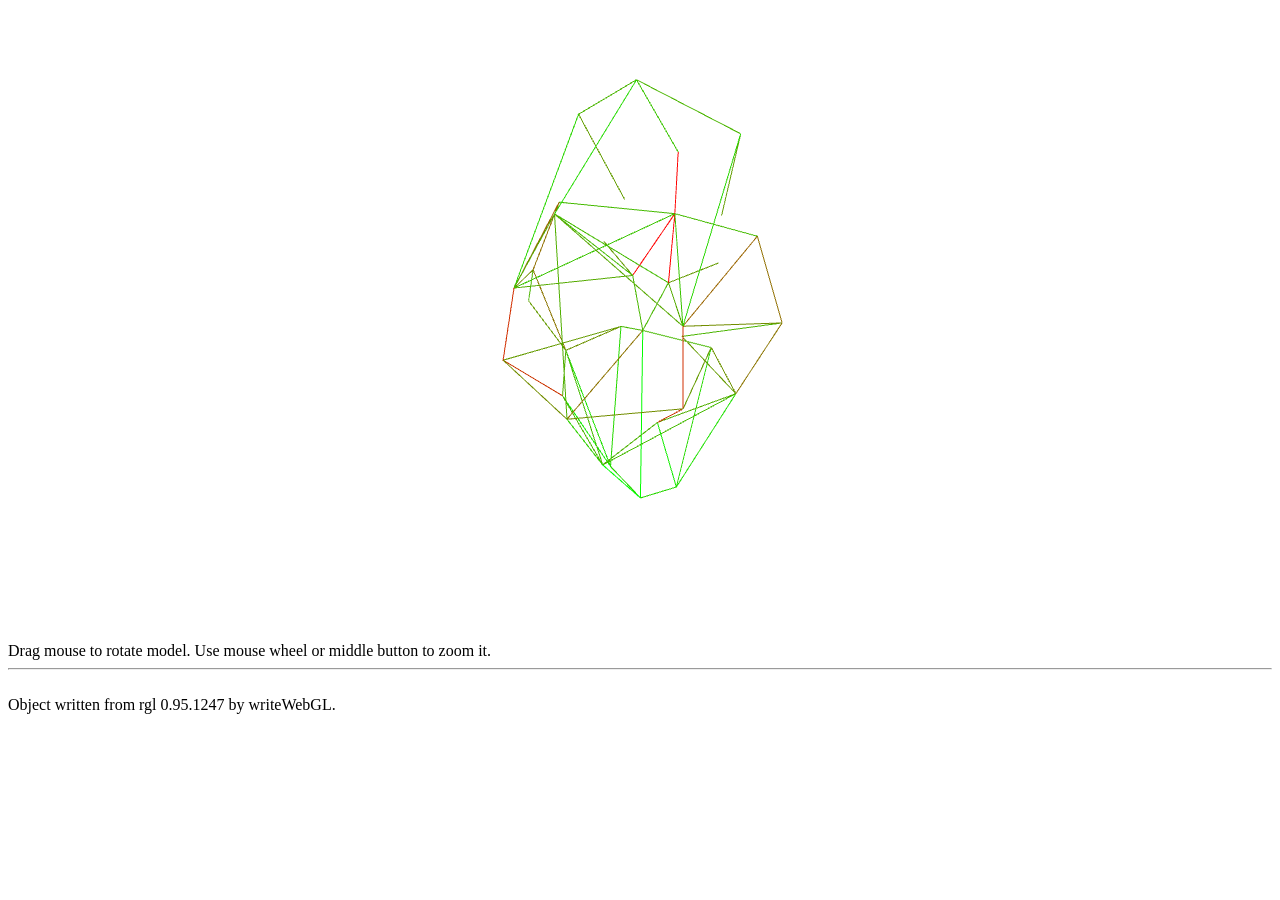
<file: Evolution2015/webGL/index.html>
<html><head>
	<TITLE>RGL model</TITLE>
    </head>
    <body onload="rgl.start();"> 
    
    <div align="center">
	<script src="CanvasMatrix.js" type="text/javascript"></script>
	<canvas id="textureCanvas" style="display: none;" width="256" height="256">
        <img src="snapshot.png" alt="snapshot" width=600/><br>
	Your browser does not support the HTML5 canvas element.</canvas>

	<!-- ****** points object 369 ****** -->
	<script id="vshader369" type="x-shader/x-vertex">
	attribute vec3 aPos;
	attribute vec4 aCol;
	uniform mat4 mvMatrix;
	uniform mat4 prMatrix;
	varying vec4 vCol;
	varying vec4 vPosition;
	void main(void) {
	  vPosition = mvMatrix * vec4(aPos, 1.);
	  gl_Position = prMatrix * vPosition;
	  gl_PointSize = 3.;
	  vCol = aCol;
	}
	</script>

	<script id="fshader369" type="x-shader/x-fragment"> 
	#ifdef GL_ES
	precision highp float;
	#endif
	varying vec4 vCol; // carries alpha
	varying vec4 vPosition;
	void main(void) {
      vec4 colDiff = vCol;
	  vec4 lighteffect = colDiff;
	  gl_FragColor = lighteffect;
	}
	</script> 

	<!-- ****** lines object 370 ****** -->
	<script id="vshader370" type="x-shader/x-vertex">
	attribute vec3 aPos;
	attribute vec4 aCol;
	uniform mat4 mvMatrix;
	uniform mat4 prMatrix;
	varying vec4 vCol;
	varying vec4 vPosition;
	void main(void) {
	  vPosition = mvMatrix * vec4(aPos, 1.);
	  gl_Position = prMatrix * vPosition;
	  vCol = aCol;
	}
	</script>

	<script id="fshader370" type="x-shader/x-fragment"> 
	#ifdef GL_ES
	precision highp float;
	#endif
	varying vec4 vCol; // carries alpha
	varying vec4 vPosition;
	void main(void) {
      vec4 colDiff = vCol;
	  vec4 lighteffect = colDiff;
	  gl_FragColor = lighteffect;
	}
	</script> 

	<!-- ****** lines object 371 ****** -->
	<script id="vshader371" type="x-shader/x-vertex">
	attribute vec3 aPos;
	attribute vec4 aCol;
	uniform mat4 mvMatrix;
	uniform mat4 prMatrix;
	varying vec4 vCol;
	varying vec4 vPosition;
	void main(void) {
	  vPosition = mvMatrix * vec4(aPos, 1.);
	  gl_Position = prMatrix * vPosition;
	  vCol = aCol;
	}
	</script>

	<script id="fshader371" type="x-shader/x-fragment"> 
	#ifdef GL_ES
	precision highp float;
	#endif
	varying vec4 vCol; // carries alpha
	varying vec4 vPosition;
	void main(void) {
      vec4 colDiff = vCol;
	  vec4 lighteffect = colDiff;
	  gl_FragColor = lighteffect;
	}
	</script> 

	<!-- ****** lines object 372 ****** -->
	<script id="vshader372" type="x-shader/x-vertex">
	attribute vec3 aPos;
	attribute vec4 aCol;
	uniform mat4 mvMatrix;
	uniform mat4 prMatrix;
	varying vec4 vCol;
	varying vec4 vPosition;
	void main(void) {
	  vPosition = mvMatrix * vec4(aPos, 1.);
	  gl_Position = prMatrix * vPosition;
	  vCol = aCol;
	}
	</script>

	<script id="fshader372" type="x-shader/x-fragment"> 
	#ifdef GL_ES
	precision highp float;
	#endif
	varying vec4 vCol; // carries alpha
	varying vec4 vPosition;
	void main(void) {
      vec4 colDiff = vCol;
	  vec4 lighteffect = colDiff;
	  gl_FragColor = lighteffect;
	}
	</script> 

	<!-- ****** lines object 373 ****** -->
	<script id="vshader373" type="x-shader/x-vertex">
	attribute vec3 aPos;
	attribute vec4 aCol;
	uniform mat4 mvMatrix;
	uniform mat4 prMatrix;
	varying vec4 vCol;
	varying vec4 vPosition;
	void main(void) {
	  vPosition = mvMatrix * vec4(aPos, 1.);
	  gl_Position = prMatrix * vPosition;
	  vCol = aCol;
	}
	</script>

	<script id="fshader373" type="x-shader/x-fragment"> 
	#ifdef GL_ES
	precision highp float;
	#endif
	varying vec4 vCol; // carries alpha
	varying vec4 vPosition;
	void main(void) {
      vec4 colDiff = vCol;
	  vec4 lighteffect = colDiff;
	  gl_FragColor = lighteffect;
	}
	</script> 

	<!-- ****** lines object 374 ****** -->
	<script id="vshader374" type="x-shader/x-vertex">
	attribute vec3 aPos;
	attribute vec4 aCol;
	uniform mat4 mvMatrix;
	uniform mat4 prMatrix;
	varying vec4 vCol;
	varying vec4 vPosition;
	void main(void) {
	  vPosition = mvMatrix * vec4(aPos, 1.);
	  gl_Position = prMatrix * vPosition;
	  vCol = aCol;
	}
	</script>

	<script id="fshader374" type="x-shader/x-fragment"> 
	#ifdef GL_ES
	precision highp float;
	#endif
	varying vec4 vCol; // carries alpha
	varying vec4 vPosition;
	void main(void) {
      vec4 colDiff = vCol;
	  vec4 lighteffect = colDiff;
	  gl_FragColor = lighteffect;
	}
	</script> 

	<!-- ****** lines object 375 ****** -->
	<script id="vshader375" type="x-shader/x-vertex">
	attribute vec3 aPos;
	attribute vec4 aCol;
	uniform mat4 mvMatrix;
	uniform mat4 prMatrix;
	varying vec4 vCol;
	varying vec4 vPosition;
	void main(void) {
	  vPosition = mvMatrix * vec4(aPos, 1.);
	  gl_Position = prMatrix * vPosition;
	  vCol = aCol;
	}
	</script>

	<script id="fshader375" type="x-shader/x-fragment"> 
	#ifdef GL_ES
	precision highp float;
	#endif
	varying vec4 vCol; // carries alpha
	varying vec4 vPosition;
	void main(void) {
      vec4 colDiff = vCol;
	  vec4 lighteffect = colDiff;
	  gl_FragColor = lighteffect;
	}
	</script> 

	<!-- ****** lines object 376 ****** -->
	<script id="vshader376" type="x-shader/x-vertex">
	attribute vec3 aPos;
	attribute vec4 aCol;
	uniform mat4 mvMatrix;
	uniform mat4 prMatrix;
	varying vec4 vCol;
	varying vec4 vPosition;
	void main(void) {
	  vPosition = mvMatrix * vec4(aPos, 1.);
	  gl_Position = prMatrix * vPosition;
	  vCol = aCol;
	}
	</script>

	<script id="fshader376" type="x-shader/x-fragment"> 
	#ifdef GL_ES
	precision highp float;
	#endif
	varying vec4 vCol; // carries alpha
	varying vec4 vPosition;
	void main(void) {
      vec4 colDiff = vCol;
	  vec4 lighteffect = colDiff;
	  gl_FragColor = lighteffect;
	}
	</script> 

	<!-- ****** lines object 377 ****** -->
	<script id="vshader377" type="x-shader/x-vertex">
	attribute vec3 aPos;
	attribute vec4 aCol;
	uniform mat4 mvMatrix;
	uniform mat4 prMatrix;
	varying vec4 vCol;
	varying vec4 vPosition;
	void main(void) {
	  vPosition = mvMatrix * vec4(aPos, 1.);
	  gl_Position = prMatrix * vPosition;
	  vCol = aCol;
	}
	</script>

	<script id="fshader377" type="x-shader/x-fragment"> 
	#ifdef GL_ES
	precision highp float;
	#endif
	varying vec4 vCol; // carries alpha
	varying vec4 vPosition;
	void main(void) {
      vec4 colDiff = vCol;
	  vec4 lighteffect = colDiff;
	  gl_FragColor = lighteffect;
	}
	</script> 

	<!-- ****** lines object 378 ****** -->
	<script id="vshader378" type="x-shader/x-vertex">
	attribute vec3 aPos;
	attribute vec4 aCol;
	uniform mat4 mvMatrix;
	uniform mat4 prMatrix;
	varying vec4 vCol;
	varying vec4 vPosition;
	void main(void) {
	  vPosition = mvMatrix * vec4(aPos, 1.);
	  gl_Position = prMatrix * vPosition;
	  vCol = aCol;
	}
	</script>

	<script id="fshader378" type="x-shader/x-fragment"> 
	#ifdef GL_ES
	precision highp float;
	#endif
	varying vec4 vCol; // carries alpha
	varying vec4 vPosition;
	void main(void) {
      vec4 colDiff = vCol;
	  vec4 lighteffect = colDiff;
	  gl_FragColor = lighteffect;
	}
	</script> 

	<!-- ****** lines object 379 ****** -->
	<script id="vshader379" type="x-shader/x-vertex">
	attribute vec3 aPos;
	attribute vec4 aCol;
	uniform mat4 mvMatrix;
	uniform mat4 prMatrix;
	varying vec4 vCol;
	varying vec4 vPosition;
	void main(void) {
	  vPosition = mvMatrix * vec4(aPos, 1.);
	  gl_Position = prMatrix * vPosition;
	  vCol = aCol;
	}
	</script>

	<script id="fshader379" type="x-shader/x-fragment"> 
	#ifdef GL_ES
	precision highp float;
	#endif
	varying vec4 vCol; // carries alpha
	varying vec4 vPosition;
	void main(void) {
      vec4 colDiff = vCol;
	  vec4 lighteffect = colDiff;
	  gl_FragColor = lighteffect;
	}
	</script> 

	<!-- ****** lines object 380 ****** -->
	<script id="vshader380" type="x-shader/x-vertex">
	attribute vec3 aPos;
	attribute vec4 aCol;
	uniform mat4 mvMatrix;
	uniform mat4 prMatrix;
	varying vec4 vCol;
	varying vec4 vPosition;
	void main(void) {
	  vPosition = mvMatrix * vec4(aPos, 1.);
	  gl_Position = prMatrix * vPosition;
	  vCol = aCol;
	}
	</script>

	<script id="fshader380" type="x-shader/x-fragment"> 
	#ifdef GL_ES
	precision highp float;
	#endif
	varying vec4 vCol; // carries alpha
	varying vec4 vPosition;
	void main(void) {
      vec4 colDiff = vCol;
	  vec4 lighteffect = colDiff;
	  gl_FragColor = lighteffect;
	}
	</script> 

	<!-- ****** lines object 381 ****** -->
	<script id="vshader381" type="x-shader/x-vertex">
	attribute vec3 aPos;
	attribute vec4 aCol;
	uniform mat4 mvMatrix;
	uniform mat4 prMatrix;
	varying vec4 vCol;
	varying vec4 vPosition;
	void main(void) {
	  vPosition = mvMatrix * vec4(aPos, 1.);
	  gl_Position = prMatrix * vPosition;
	  vCol = aCol;
	}
	</script>

	<script id="fshader381" type="x-shader/x-fragment"> 
	#ifdef GL_ES
	precision highp float;
	#endif
	varying vec4 vCol; // carries alpha
	varying vec4 vPosition;
	void main(void) {
      vec4 colDiff = vCol;
	  vec4 lighteffect = colDiff;
	  gl_FragColor = lighteffect;
	}
	</script> 

	<!-- ****** lines object 382 ****** -->
	<script id="vshader382" type="x-shader/x-vertex">
	attribute vec3 aPos;
	attribute vec4 aCol;
	uniform mat4 mvMatrix;
	uniform mat4 prMatrix;
	varying vec4 vCol;
	varying vec4 vPosition;
	void main(void) {
	  vPosition = mvMatrix * vec4(aPos, 1.);
	  gl_Position = prMatrix * vPosition;
	  vCol = aCol;
	}
	</script>

	<script id="fshader382" type="x-shader/x-fragment"> 
	#ifdef GL_ES
	precision highp float;
	#endif
	varying vec4 vCol; // carries alpha
	varying vec4 vPosition;
	void main(void) {
      vec4 colDiff = vCol;
	  vec4 lighteffect = colDiff;
	  gl_FragColor = lighteffect;
	}
	</script> 

	<!-- ****** lines object 383 ****** -->
	<script id="vshader383" type="x-shader/x-vertex">
	attribute vec3 aPos;
	attribute vec4 aCol;
	uniform mat4 mvMatrix;
	uniform mat4 prMatrix;
	varying vec4 vCol;
	varying vec4 vPosition;
	void main(void) {
	  vPosition = mvMatrix * vec4(aPos, 1.);
	  gl_Position = prMatrix * vPosition;
	  vCol = aCol;
	}
	</script>

	<script id="fshader383" type="x-shader/x-fragment"> 
	#ifdef GL_ES
	precision highp float;
	#endif
	varying vec4 vCol; // carries alpha
	varying vec4 vPosition;
	void main(void) {
      vec4 colDiff = vCol;
	  vec4 lighteffect = colDiff;
	  gl_FragColor = lighteffect;
	}
	</script> 

	<!-- ****** lines object 384 ****** -->
	<script id="vshader384" type="x-shader/x-vertex">
	attribute vec3 aPos;
	attribute vec4 aCol;
	uniform mat4 mvMatrix;
	uniform mat4 prMatrix;
	varying vec4 vCol;
	varying vec4 vPosition;
	void main(void) {
	  vPosition = mvMatrix * vec4(aPos, 1.);
	  gl_Position = prMatrix * vPosition;
	  vCol = aCol;
	}
	</script>

	<script id="fshader384" type="x-shader/x-fragment"> 
	#ifdef GL_ES
	precision highp float;
	#endif
	varying vec4 vCol; // carries alpha
	varying vec4 vPosition;
	void main(void) {
      vec4 colDiff = vCol;
	  vec4 lighteffect = colDiff;
	  gl_FragColor = lighteffect;
	}
	</script> 

	<!-- ****** lines object 385 ****** -->
	<script id="vshader385" type="x-shader/x-vertex">
	attribute vec3 aPos;
	attribute vec4 aCol;
	uniform mat4 mvMatrix;
	uniform mat4 prMatrix;
	varying vec4 vCol;
	varying vec4 vPosition;
	void main(void) {
	  vPosition = mvMatrix * vec4(aPos, 1.);
	  gl_Position = prMatrix * vPosition;
	  vCol = aCol;
	}
	</script>

	<script id="fshader385" type="x-shader/x-fragment"> 
	#ifdef GL_ES
	precision highp float;
	#endif
	varying vec4 vCol; // carries alpha
	varying vec4 vPosition;
	void main(void) {
      vec4 colDiff = vCol;
	  vec4 lighteffect = colDiff;
	  gl_FragColor = lighteffect;
	}
	</script> 

	<!-- ****** lines object 386 ****** -->
	<script id="vshader386" type="x-shader/x-vertex">
	attribute vec3 aPos;
	attribute vec4 aCol;
	uniform mat4 mvMatrix;
	uniform mat4 prMatrix;
	varying vec4 vCol;
	varying vec4 vPosition;
	void main(void) {
	  vPosition = mvMatrix * vec4(aPos, 1.);
	  gl_Position = prMatrix * vPosition;
	  vCol = aCol;
	}
	</script>

	<script id="fshader386" type="x-shader/x-fragment"> 
	#ifdef GL_ES
	precision highp float;
	#endif
	varying vec4 vCol; // carries alpha
	varying vec4 vPosition;
	void main(void) {
      vec4 colDiff = vCol;
	  vec4 lighteffect = colDiff;
	  gl_FragColor = lighteffect;
	}
	</script> 

	<!-- ****** lines object 387 ****** -->
	<script id="vshader387" type="x-shader/x-vertex">
	attribute vec3 aPos;
	attribute vec4 aCol;
	uniform mat4 mvMatrix;
	uniform mat4 prMatrix;
	varying vec4 vCol;
	varying vec4 vPosition;
	void main(void) {
	  vPosition = mvMatrix * vec4(aPos, 1.);
	  gl_Position = prMatrix * vPosition;
	  vCol = aCol;
	}
	</script>

	<script id="fshader387" type="x-shader/x-fragment"> 
	#ifdef GL_ES
	precision highp float;
	#endif
	varying vec4 vCol; // carries alpha
	varying vec4 vPosition;
	void main(void) {
      vec4 colDiff = vCol;
	  vec4 lighteffect = colDiff;
	  gl_FragColor = lighteffect;
	}
	</script> 

	<!-- ****** lines object 388 ****** -->
	<script id="vshader388" type="x-shader/x-vertex">
	attribute vec3 aPos;
	attribute vec4 aCol;
	uniform mat4 mvMatrix;
	uniform mat4 prMatrix;
	varying vec4 vCol;
	varying vec4 vPosition;
	void main(void) {
	  vPosition = mvMatrix * vec4(aPos, 1.);
	  gl_Position = prMatrix * vPosition;
	  vCol = aCol;
	}
	</script>

	<script id="fshader388" type="x-shader/x-fragment"> 
	#ifdef GL_ES
	precision highp float;
	#endif
	varying vec4 vCol; // carries alpha
	varying vec4 vPosition;
	void main(void) {
      vec4 colDiff = vCol;
	  vec4 lighteffect = colDiff;
	  gl_FragColor = lighteffect;
	}
	</script> 

	<!-- ****** lines object 389 ****** -->
	<script id="vshader389" type="x-shader/x-vertex">
	attribute vec3 aPos;
	attribute vec4 aCol;
	uniform mat4 mvMatrix;
	uniform mat4 prMatrix;
	varying vec4 vCol;
	varying vec4 vPosition;
	void main(void) {
	  vPosition = mvMatrix * vec4(aPos, 1.);
	  gl_Position = prMatrix * vPosition;
	  vCol = aCol;
	}
	</script>

	<script id="fshader389" type="x-shader/x-fragment"> 
	#ifdef GL_ES
	precision highp float;
	#endif
	varying vec4 vCol; // carries alpha
	varying vec4 vPosition;
	void main(void) {
      vec4 colDiff = vCol;
	  vec4 lighteffect = colDiff;
	  gl_FragColor = lighteffect;
	}
	</script> 

	<!-- ****** lines object 390 ****** -->
	<script id="vshader390" type="x-shader/x-vertex">
	attribute vec3 aPos;
	attribute vec4 aCol;
	uniform mat4 mvMatrix;
	uniform mat4 prMatrix;
	varying vec4 vCol;
	varying vec4 vPosition;
	void main(void) {
	  vPosition = mvMatrix * vec4(aPos, 1.);
	  gl_Position = prMatrix * vPosition;
	  vCol = aCol;
	}
	</script>

	<script id="fshader390" type="x-shader/x-fragment"> 
	#ifdef GL_ES
	precision highp float;
	#endif
	varying vec4 vCol; // carries alpha
	varying vec4 vPosition;
	void main(void) {
      vec4 colDiff = vCol;
	  vec4 lighteffect = colDiff;
	  gl_FragColor = lighteffect;
	}
	</script> 

	<!-- ****** lines object 391 ****** -->
	<script id="vshader391" type="x-shader/x-vertex">
	attribute vec3 aPos;
	attribute vec4 aCol;
	uniform mat4 mvMatrix;
	uniform mat4 prMatrix;
	varying vec4 vCol;
	varying vec4 vPosition;
	void main(void) {
	  vPosition = mvMatrix * vec4(aPos, 1.);
	  gl_Position = prMatrix * vPosition;
	  vCol = aCol;
	}
	</script>

	<script id="fshader391" type="x-shader/x-fragment"> 
	#ifdef GL_ES
	precision highp float;
	#endif
	varying vec4 vCol; // carries alpha
	varying vec4 vPosition;
	void main(void) {
      vec4 colDiff = vCol;
	  vec4 lighteffect = colDiff;
	  gl_FragColor = lighteffect;
	}
	</script> 

	<!-- ****** lines object 392 ****** -->
	<script id="vshader392" type="x-shader/x-vertex">
	attribute vec3 aPos;
	attribute vec4 aCol;
	uniform mat4 mvMatrix;
	uniform mat4 prMatrix;
	varying vec4 vCol;
	varying vec4 vPosition;
	void main(void) {
	  vPosition = mvMatrix * vec4(aPos, 1.);
	  gl_Position = prMatrix * vPosition;
	  vCol = aCol;
	}
	</script>

	<script id="fshader392" type="x-shader/x-fragment"> 
	#ifdef GL_ES
	precision highp float;
	#endif
	varying vec4 vCol; // carries alpha
	varying vec4 vPosition;
	void main(void) {
      vec4 colDiff = vCol;
	  vec4 lighteffect = colDiff;
	  gl_FragColor = lighteffect;
	}
	</script> 

	<!-- ****** lines object 393 ****** -->
	<script id="vshader393" type="x-shader/x-vertex">
	attribute vec3 aPos;
	attribute vec4 aCol;
	uniform mat4 mvMatrix;
	uniform mat4 prMatrix;
	varying vec4 vCol;
	varying vec4 vPosition;
	void main(void) {
	  vPosition = mvMatrix * vec4(aPos, 1.);
	  gl_Position = prMatrix * vPosition;
	  vCol = aCol;
	}
	</script>

	<script id="fshader393" type="x-shader/x-fragment"> 
	#ifdef GL_ES
	precision highp float;
	#endif
	varying vec4 vCol; // carries alpha
	varying vec4 vPosition;
	void main(void) {
      vec4 colDiff = vCol;
	  vec4 lighteffect = colDiff;
	  gl_FragColor = lighteffect;
	}
	</script> 

	<!-- ****** lines object 394 ****** -->
	<script id="vshader394" type="x-shader/x-vertex">
	attribute vec3 aPos;
	attribute vec4 aCol;
	uniform mat4 mvMatrix;
	uniform mat4 prMatrix;
	varying vec4 vCol;
	varying vec4 vPosition;
	void main(void) {
	  vPosition = mvMatrix * vec4(aPos, 1.);
	  gl_Position = prMatrix * vPosition;
	  vCol = aCol;
	}
	</script>

	<script id="fshader394" type="x-shader/x-fragment"> 
	#ifdef GL_ES
	precision highp float;
	#endif
	varying vec4 vCol; // carries alpha
	varying vec4 vPosition;
	void main(void) {
      vec4 colDiff = vCol;
	  vec4 lighteffect = colDiff;
	  gl_FragColor = lighteffect;
	}
	</script> 

	<!-- ****** lines object 395 ****** -->
	<script id="vshader395" type="x-shader/x-vertex">
	attribute vec3 aPos;
	attribute vec4 aCol;
	uniform mat4 mvMatrix;
	uniform mat4 prMatrix;
	varying vec4 vCol;
	varying vec4 vPosition;
	void main(void) {
	  vPosition = mvMatrix * vec4(aPos, 1.);
	  gl_Position = prMatrix * vPosition;
	  vCol = aCol;
	}
	</script>

	<script id="fshader395" type="x-shader/x-fragment"> 
	#ifdef GL_ES
	precision highp float;
	#endif
	varying vec4 vCol; // carries alpha
	varying vec4 vPosition;
	void main(void) {
      vec4 colDiff = vCol;
	  vec4 lighteffect = colDiff;
	  gl_FragColor = lighteffect;
	}
	</script> 

	<!-- ****** lines object 396 ****** -->
	<script id="vshader396" type="x-shader/x-vertex">
	attribute vec3 aPos;
	attribute vec4 aCol;
	uniform mat4 mvMatrix;
	uniform mat4 prMatrix;
	varying vec4 vCol;
	varying vec4 vPosition;
	void main(void) {
	  vPosition = mvMatrix * vec4(aPos, 1.);
	  gl_Position = prMatrix * vPosition;
	  vCol = aCol;
	}
	</script>

	<script id="fshader396" type="x-shader/x-fragment"> 
	#ifdef GL_ES
	precision highp float;
	#endif
	varying vec4 vCol; // carries alpha
	varying vec4 vPosition;
	void main(void) {
      vec4 colDiff = vCol;
	  vec4 lighteffect = colDiff;
	  gl_FragColor = lighteffect;
	}
	</script> 

	<!-- ****** lines object 397 ****** -->
	<script id="vshader397" type="x-shader/x-vertex">
	attribute vec3 aPos;
	attribute vec4 aCol;
	uniform mat4 mvMatrix;
	uniform mat4 prMatrix;
	varying vec4 vCol;
	varying vec4 vPosition;
	void main(void) {
	  vPosition = mvMatrix * vec4(aPos, 1.);
	  gl_Position = prMatrix * vPosition;
	  vCol = aCol;
	}
	</script>

	<script id="fshader397" type="x-shader/x-fragment"> 
	#ifdef GL_ES
	precision highp float;
	#endif
	varying vec4 vCol; // carries alpha
	varying vec4 vPosition;
	void main(void) {
      vec4 colDiff = vCol;
	  vec4 lighteffect = colDiff;
	  gl_FragColor = lighteffect;
	}
	</script> 

	<!-- ****** lines object 398 ****** -->
	<script id="vshader398" type="x-shader/x-vertex">
	attribute vec3 aPos;
	attribute vec4 aCol;
	uniform mat4 mvMatrix;
	uniform mat4 prMatrix;
	varying vec4 vCol;
	varying vec4 vPosition;
	void main(void) {
	  vPosition = mvMatrix * vec4(aPos, 1.);
	  gl_Position = prMatrix * vPosition;
	  vCol = aCol;
	}
	</script>

	<script id="fshader398" type="x-shader/x-fragment"> 
	#ifdef GL_ES
	precision highp float;
	#endif
	varying vec4 vCol; // carries alpha
	varying vec4 vPosition;
	void main(void) {
      vec4 colDiff = vCol;
	  vec4 lighteffect = colDiff;
	  gl_FragColor = lighteffect;
	}
	</script> 

	<!-- ****** lines object 399 ****** -->
	<script id="vshader399" type="x-shader/x-vertex">
	attribute vec3 aPos;
	attribute vec4 aCol;
	uniform mat4 mvMatrix;
	uniform mat4 prMatrix;
	varying vec4 vCol;
	varying vec4 vPosition;
	void main(void) {
	  vPosition = mvMatrix * vec4(aPos, 1.);
	  gl_Position = prMatrix * vPosition;
	  vCol = aCol;
	}
	</script>

	<script id="fshader399" type="x-shader/x-fragment"> 
	#ifdef GL_ES
	precision highp float;
	#endif
	varying vec4 vCol; // carries alpha
	varying vec4 vPosition;
	void main(void) {
      vec4 colDiff = vCol;
	  vec4 lighteffect = colDiff;
	  gl_FragColor = lighteffect;
	}
	</script> 

	<!-- ****** lines object 400 ****** -->
	<script id="vshader400" type="x-shader/x-vertex">
	attribute vec3 aPos;
	attribute vec4 aCol;
	uniform mat4 mvMatrix;
	uniform mat4 prMatrix;
	varying vec4 vCol;
	varying vec4 vPosition;
	void main(void) {
	  vPosition = mvMatrix * vec4(aPos, 1.);
	  gl_Position = prMatrix * vPosition;
	  vCol = aCol;
	}
	</script>

	<script id="fshader400" type="x-shader/x-fragment"> 
	#ifdef GL_ES
	precision highp float;
	#endif
	varying vec4 vCol; // carries alpha
	varying vec4 vPosition;
	void main(void) {
      vec4 colDiff = vCol;
	  vec4 lighteffect = colDiff;
	  gl_FragColor = lighteffect;
	}
	</script> 

	<!-- ****** lines object 401 ****** -->
	<script id="vshader401" type="x-shader/x-vertex">
	attribute vec3 aPos;
	attribute vec4 aCol;
	uniform mat4 mvMatrix;
	uniform mat4 prMatrix;
	varying vec4 vCol;
	varying vec4 vPosition;
	void main(void) {
	  vPosition = mvMatrix * vec4(aPos, 1.);
	  gl_Position = prMatrix * vPosition;
	  vCol = aCol;
	}
	</script>

	<script id="fshader401" type="x-shader/x-fragment"> 
	#ifdef GL_ES
	precision highp float;
	#endif
	varying vec4 vCol; // carries alpha
	varying vec4 vPosition;
	void main(void) {
      vec4 colDiff = vCol;
	  vec4 lighteffect = colDiff;
	  gl_FragColor = lighteffect;
	}
	</script> 

	<!-- ****** lines object 402 ****** -->
	<script id="vshader402" type="x-shader/x-vertex">
	attribute vec3 aPos;
	attribute vec4 aCol;
	uniform mat4 mvMatrix;
	uniform mat4 prMatrix;
	varying vec4 vCol;
	varying vec4 vPosition;
	void main(void) {
	  vPosition = mvMatrix * vec4(aPos, 1.);
	  gl_Position = prMatrix * vPosition;
	  vCol = aCol;
	}
	</script>

	<script id="fshader402" type="x-shader/x-fragment"> 
	#ifdef GL_ES
	precision highp float;
	#endif
	varying vec4 vCol; // carries alpha
	varying vec4 vPosition;
	void main(void) {
      vec4 colDiff = vCol;
	  vec4 lighteffect = colDiff;
	  gl_FragColor = lighteffect;
	}
	</script> 

	<!-- ****** lines object 403 ****** -->
	<script id="vshader403" type="x-shader/x-vertex">
	attribute vec3 aPos;
	attribute vec4 aCol;
	uniform mat4 mvMatrix;
	uniform mat4 prMatrix;
	varying vec4 vCol;
	varying vec4 vPosition;
	void main(void) {
	  vPosition = mvMatrix * vec4(aPos, 1.);
	  gl_Position = prMatrix * vPosition;
	  vCol = aCol;
	}
	</script>

	<script id="fshader403" type="x-shader/x-fragment"> 
	#ifdef GL_ES
	precision highp float;
	#endif
	varying vec4 vCol; // carries alpha
	varying vec4 vPosition;
	void main(void) {
      vec4 colDiff = vCol;
	  vec4 lighteffect = colDiff;
	  gl_FragColor = lighteffect;
	}
	</script> 

	<!-- ****** lines object 404 ****** -->
	<script id="vshader404" type="x-shader/x-vertex">
	attribute vec3 aPos;
	attribute vec4 aCol;
	uniform mat4 mvMatrix;
	uniform mat4 prMatrix;
	varying vec4 vCol;
	varying vec4 vPosition;
	void main(void) {
	  vPosition = mvMatrix * vec4(aPos, 1.);
	  gl_Position = prMatrix * vPosition;
	  vCol = aCol;
	}
	</script>

	<script id="fshader404" type="x-shader/x-fragment"> 
	#ifdef GL_ES
	precision highp float;
	#endif
	varying vec4 vCol; // carries alpha
	varying vec4 vPosition;
	void main(void) {
      vec4 colDiff = vCol;
	  vec4 lighteffect = colDiff;
	  gl_FragColor = lighteffect;
	}
	</script> 

	<!-- ****** lines object 405 ****** -->
	<script id="vshader405" type="x-shader/x-vertex">
	attribute vec3 aPos;
	attribute vec4 aCol;
	uniform mat4 mvMatrix;
	uniform mat4 prMatrix;
	varying vec4 vCol;
	varying vec4 vPosition;
	void main(void) {
	  vPosition = mvMatrix * vec4(aPos, 1.);
	  gl_Position = prMatrix * vPosition;
	  vCol = aCol;
	}
	</script>

	<script id="fshader405" type="x-shader/x-fragment"> 
	#ifdef GL_ES
	precision highp float;
	#endif
	varying vec4 vCol; // carries alpha
	varying vec4 vPosition;
	void main(void) {
      vec4 colDiff = vCol;
	  vec4 lighteffect = colDiff;
	  gl_FragColor = lighteffect;
	}
	</script> 

	<!-- ****** lines object 406 ****** -->
	<script id="vshader406" type="x-shader/x-vertex">
	attribute vec3 aPos;
	attribute vec4 aCol;
	uniform mat4 mvMatrix;
	uniform mat4 prMatrix;
	varying vec4 vCol;
	varying vec4 vPosition;
	void main(void) {
	  vPosition = mvMatrix * vec4(aPos, 1.);
	  gl_Position = prMatrix * vPosition;
	  vCol = aCol;
	}
	</script>

	<script id="fshader406" type="x-shader/x-fragment"> 
	#ifdef GL_ES
	precision highp float;
	#endif
	varying vec4 vCol; // carries alpha
	varying vec4 vPosition;
	void main(void) {
      vec4 colDiff = vCol;
	  vec4 lighteffect = colDiff;
	  gl_FragColor = lighteffect;
	}
	</script> 

	<!-- ****** lines object 407 ****** -->
	<script id="vshader407" type="x-shader/x-vertex">
	attribute vec3 aPos;
	attribute vec4 aCol;
	uniform mat4 mvMatrix;
	uniform mat4 prMatrix;
	varying vec4 vCol;
	varying vec4 vPosition;
	void main(void) {
	  vPosition = mvMatrix * vec4(aPos, 1.);
	  gl_Position = prMatrix * vPosition;
	  vCol = aCol;
	}
	</script>

	<script id="fshader407" type="x-shader/x-fragment"> 
	#ifdef GL_ES
	precision highp float;
	#endif
	varying vec4 vCol; // carries alpha
	varying vec4 vPosition;
	void main(void) {
      vec4 colDiff = vCol;
	  vec4 lighteffect = colDiff;
	  gl_FragColor = lighteffect;
	}
	</script> 

	<!-- ****** lines object 408 ****** -->
	<script id="vshader408" type="x-shader/x-vertex">
	attribute vec3 aPos;
	attribute vec4 aCol;
	uniform mat4 mvMatrix;
	uniform mat4 prMatrix;
	varying vec4 vCol;
	varying vec4 vPosition;
	void main(void) {
	  vPosition = mvMatrix * vec4(aPos, 1.);
	  gl_Position = prMatrix * vPosition;
	  vCol = aCol;
	}
	</script>

	<script id="fshader408" type="x-shader/x-fragment"> 
	#ifdef GL_ES
	precision highp float;
	#endif
	varying vec4 vCol; // carries alpha
	varying vec4 vPosition;
	void main(void) {
      vec4 colDiff = vCol;
	  vec4 lighteffect = colDiff;
	  gl_FragColor = lighteffect;
	}
	</script> 

	<!-- ****** lines object 409 ****** -->
	<script id="vshader409" type="x-shader/x-vertex">
	attribute vec3 aPos;
	attribute vec4 aCol;
	uniform mat4 mvMatrix;
	uniform mat4 prMatrix;
	varying vec4 vCol;
	varying vec4 vPosition;
	void main(void) {
	  vPosition = mvMatrix * vec4(aPos, 1.);
	  gl_Position = prMatrix * vPosition;
	  vCol = aCol;
	}
	</script>

	<script id="fshader409" type="x-shader/x-fragment"> 
	#ifdef GL_ES
	precision highp float;
	#endif
	varying vec4 vCol; // carries alpha
	varying vec4 vPosition;
	void main(void) {
      vec4 colDiff = vCol;
	  vec4 lighteffect = colDiff;
	  gl_FragColor = lighteffect;
	}
	</script> 

	<!-- ****** lines object 410 ****** -->
	<script id="vshader410" type="x-shader/x-vertex">
	attribute vec3 aPos;
	attribute vec4 aCol;
	uniform mat4 mvMatrix;
	uniform mat4 prMatrix;
	varying vec4 vCol;
	varying vec4 vPosition;
	void main(void) {
	  vPosition = mvMatrix * vec4(aPos, 1.);
	  gl_Position = prMatrix * vPosition;
	  vCol = aCol;
	}
	</script>

	<script id="fshader410" type="x-shader/x-fragment"> 
	#ifdef GL_ES
	precision highp float;
	#endif
	varying vec4 vCol; // carries alpha
	varying vec4 vPosition;
	void main(void) {
      vec4 colDiff = vCol;
	  vec4 lighteffect = colDiff;
	  gl_FragColor = lighteffect;
	}
	</script> 

	<!-- ****** lines object 411 ****** -->
	<script id="vshader411" type="x-shader/x-vertex">
	attribute vec3 aPos;
	attribute vec4 aCol;
	uniform mat4 mvMatrix;
	uniform mat4 prMatrix;
	varying vec4 vCol;
	varying vec4 vPosition;
	void main(void) {
	  vPosition = mvMatrix * vec4(aPos, 1.);
	  gl_Position = prMatrix * vPosition;
	  vCol = aCol;
	}
	</script>

	<script id="fshader411" type="x-shader/x-fragment"> 
	#ifdef GL_ES
	precision highp float;
	#endif
	varying vec4 vCol; // carries alpha
	varying vec4 vPosition;
	void main(void) {
      vec4 colDiff = vCol;
	  vec4 lighteffect = colDiff;
	  gl_FragColor = lighteffect;
	}
	</script> 

	<!-- ****** lines object 412 ****** -->
	<script id="vshader412" type="x-shader/x-vertex">
	attribute vec3 aPos;
	attribute vec4 aCol;
	uniform mat4 mvMatrix;
	uniform mat4 prMatrix;
	varying vec4 vCol;
	varying vec4 vPosition;
	void main(void) {
	  vPosition = mvMatrix * vec4(aPos, 1.);
	  gl_Position = prMatrix * vPosition;
	  vCol = aCol;
	}
	</script>

	<script id="fshader412" type="x-shader/x-fragment"> 
	#ifdef GL_ES
	precision highp float;
	#endif
	varying vec4 vCol; // carries alpha
	varying vec4 vPosition;
	void main(void) {
      vec4 colDiff = vCol;
	  vec4 lighteffect = colDiff;
	  gl_FragColor = lighteffect;
	}
	</script> 

	<!-- ****** lines object 413 ****** -->
	<script id="vshader413" type="x-shader/x-vertex">
	attribute vec3 aPos;
	attribute vec4 aCol;
	uniform mat4 mvMatrix;
	uniform mat4 prMatrix;
	varying vec4 vCol;
	varying vec4 vPosition;
	void main(void) {
	  vPosition = mvMatrix * vec4(aPos, 1.);
	  gl_Position = prMatrix * vPosition;
	  vCol = aCol;
	}
	</script>

	<script id="fshader413" type="x-shader/x-fragment"> 
	#ifdef GL_ES
	precision highp float;
	#endif
	varying vec4 vCol; // carries alpha
	varying vec4 vPosition;
	void main(void) {
      vec4 colDiff = vCol;
	  vec4 lighteffect = colDiff;
	  gl_FragColor = lighteffect;
	}
	</script> 

	<!-- ****** lines object 414 ****** -->
	<script id="vshader414" type="x-shader/x-vertex">
	attribute vec3 aPos;
	attribute vec4 aCol;
	uniform mat4 mvMatrix;
	uniform mat4 prMatrix;
	varying vec4 vCol;
	varying vec4 vPosition;
	void main(void) {
	  vPosition = mvMatrix * vec4(aPos, 1.);
	  gl_Position = prMatrix * vPosition;
	  vCol = aCol;
	}
	</script>

	<script id="fshader414" type="x-shader/x-fragment"> 
	#ifdef GL_ES
	precision highp float;
	#endif
	varying vec4 vCol; // carries alpha
	varying vec4 vPosition;
	void main(void) {
      vec4 colDiff = vCol;
	  vec4 lighteffect = colDiff;
	  gl_FragColor = lighteffect;
	}
	</script> 

	<!-- ****** lines object 415 ****** -->
	<script id="vshader415" type="x-shader/x-vertex">
	attribute vec3 aPos;
	attribute vec4 aCol;
	uniform mat4 mvMatrix;
	uniform mat4 prMatrix;
	varying vec4 vCol;
	varying vec4 vPosition;
	void main(void) {
	  vPosition = mvMatrix * vec4(aPos, 1.);
	  gl_Position = prMatrix * vPosition;
	  vCol = aCol;
	}
	</script>

	<script id="fshader415" type="x-shader/x-fragment"> 
	#ifdef GL_ES
	precision highp float;
	#endif
	varying vec4 vCol; // carries alpha
	varying vec4 vPosition;
	void main(void) {
      vec4 colDiff = vCol;
	  vec4 lighteffect = colDiff;
	  gl_FragColor = lighteffect;
	}
	</script> 

	<!-- ****** lines object 416 ****** -->
	<script id="vshader416" type="x-shader/x-vertex">
	attribute vec3 aPos;
	attribute vec4 aCol;
	uniform mat4 mvMatrix;
	uniform mat4 prMatrix;
	varying vec4 vCol;
	varying vec4 vPosition;
	void main(void) {
	  vPosition = mvMatrix * vec4(aPos, 1.);
	  gl_Position = prMatrix * vPosition;
	  vCol = aCol;
	}
	</script>

	<script id="fshader416" type="x-shader/x-fragment"> 
	#ifdef GL_ES
	precision highp float;
	#endif
	varying vec4 vCol; // carries alpha
	varying vec4 vPosition;
	void main(void) {
      vec4 colDiff = vCol;
	  vec4 lighteffect = colDiff;
	  gl_FragColor = lighteffect;
	}
	</script> 

	<!-- ****** lines object 417 ****** -->
	<script id="vshader417" type="x-shader/x-vertex">
	attribute vec3 aPos;
	attribute vec4 aCol;
	uniform mat4 mvMatrix;
	uniform mat4 prMatrix;
	varying vec4 vCol;
	varying vec4 vPosition;
	void main(void) {
	  vPosition = mvMatrix * vec4(aPos, 1.);
	  gl_Position = prMatrix * vPosition;
	  vCol = aCol;
	}
	</script>

	<script id="fshader417" type="x-shader/x-fragment"> 
	#ifdef GL_ES
	precision highp float;
	#endif
	varying vec4 vCol; // carries alpha
	varying vec4 vPosition;
	void main(void) {
      vec4 colDiff = vCol;
	  vec4 lighteffect = colDiff;
	  gl_FragColor = lighteffect;
	}
	</script> 

	<!-- ****** lines object 418 ****** -->
	<script id="vshader418" type="x-shader/x-vertex">
	attribute vec3 aPos;
	attribute vec4 aCol;
	uniform mat4 mvMatrix;
	uniform mat4 prMatrix;
	varying vec4 vCol;
	varying vec4 vPosition;
	void main(void) {
	  vPosition = mvMatrix * vec4(aPos, 1.);
	  gl_Position = prMatrix * vPosition;
	  vCol = aCol;
	}
	</script>

	<script id="fshader418" type="x-shader/x-fragment"> 
	#ifdef GL_ES
	precision highp float;
	#endif
	varying vec4 vCol; // carries alpha
	varying vec4 vPosition;
	void main(void) {
      vec4 colDiff = vCol;
	  vec4 lighteffect = colDiff;
	  gl_FragColor = lighteffect;
	}
	</script> 

	<!-- ****** lines object 419 ****** -->
	<script id="vshader419" type="x-shader/x-vertex">
	attribute vec3 aPos;
	attribute vec4 aCol;
	uniform mat4 mvMatrix;
	uniform mat4 prMatrix;
	varying vec4 vCol;
	varying vec4 vPosition;
	void main(void) {
	  vPosition = mvMatrix * vec4(aPos, 1.);
	  gl_Position = prMatrix * vPosition;
	  vCol = aCol;
	}
	</script>

	<script id="fshader419" type="x-shader/x-fragment"> 
	#ifdef GL_ES
	precision highp float;
	#endif
	varying vec4 vCol; // carries alpha
	varying vec4 vPosition;
	void main(void) {
      vec4 colDiff = vCol;
	  vec4 lighteffect = colDiff;
	  gl_FragColor = lighteffect;
	}
	</script> 

	<!-- ****** lines object 420 ****** -->
	<script id="vshader420" type="x-shader/x-vertex">
	attribute vec3 aPos;
	attribute vec4 aCol;
	uniform mat4 mvMatrix;
	uniform mat4 prMatrix;
	varying vec4 vCol;
	varying vec4 vPosition;
	void main(void) {
	  vPosition = mvMatrix * vec4(aPos, 1.);
	  gl_Position = prMatrix * vPosition;
	  vCol = aCol;
	}
	</script>

	<script id="fshader420" type="x-shader/x-fragment"> 
	#ifdef GL_ES
	precision highp float;
	#endif
	varying vec4 vCol; // carries alpha
	varying vec4 vPosition;
	void main(void) {
      vec4 colDiff = vCol;
	  vec4 lighteffect = colDiff;
	  gl_FragColor = lighteffect;
	}
	</script> 

	<!-- ****** lines object 421 ****** -->
	<script id="vshader421" type="x-shader/x-vertex">
	attribute vec3 aPos;
	attribute vec4 aCol;
	uniform mat4 mvMatrix;
	uniform mat4 prMatrix;
	varying vec4 vCol;
	varying vec4 vPosition;
	void main(void) {
	  vPosition = mvMatrix * vec4(aPos, 1.);
	  gl_Position = prMatrix * vPosition;
	  vCol = aCol;
	}
	</script>

	<script id="fshader421" type="x-shader/x-fragment"> 
	#ifdef GL_ES
	precision highp float;
	#endif
	varying vec4 vCol; // carries alpha
	varying vec4 vPosition;
	void main(void) {
      vec4 colDiff = vCol;
	  vec4 lighteffect = colDiff;
	  gl_FragColor = lighteffect;
	}
	</script> 

	<!-- ****** lines object 422 ****** -->
	<script id="vshader422" type="x-shader/x-vertex">
	attribute vec3 aPos;
	attribute vec4 aCol;
	uniform mat4 mvMatrix;
	uniform mat4 prMatrix;
	varying vec4 vCol;
	varying vec4 vPosition;
	void main(void) {
	  vPosition = mvMatrix * vec4(aPos, 1.);
	  gl_Position = prMatrix * vPosition;
	  vCol = aCol;
	}
	</script>

	<script id="fshader422" type="x-shader/x-fragment"> 
	#ifdef GL_ES
	precision highp float;
	#endif
	varying vec4 vCol; // carries alpha
	varying vec4 vPosition;
	void main(void) {
      vec4 colDiff = vCol;
	  vec4 lighteffect = colDiff;
	  gl_FragColor = lighteffect;
	}
	</script> 

	<!-- ****** lines object 423 ****** -->
	<script id="vshader423" type="x-shader/x-vertex">
	attribute vec3 aPos;
	attribute vec4 aCol;
	uniform mat4 mvMatrix;
	uniform mat4 prMatrix;
	varying vec4 vCol;
	varying vec4 vPosition;
	void main(void) {
	  vPosition = mvMatrix * vec4(aPos, 1.);
	  gl_Position = prMatrix * vPosition;
	  vCol = aCol;
	}
	</script>

	<script id="fshader423" type="x-shader/x-fragment"> 
	#ifdef GL_ES
	precision highp float;
	#endif
	varying vec4 vCol; // carries alpha
	varying vec4 vPosition;
	void main(void) {
      vec4 colDiff = vCol;
	  vec4 lighteffect = colDiff;
	  gl_FragColor = lighteffect;
	}
	</script> 

	<!-- ****** lines object 424 ****** -->
	<script id="vshader424" type="x-shader/x-vertex">
	attribute vec3 aPos;
	attribute vec4 aCol;
	uniform mat4 mvMatrix;
	uniform mat4 prMatrix;
	varying vec4 vCol;
	varying vec4 vPosition;
	void main(void) {
	  vPosition = mvMatrix * vec4(aPos, 1.);
	  gl_Position = prMatrix * vPosition;
	  vCol = aCol;
	}
	</script>

	<script id="fshader424" type="x-shader/x-fragment"> 
	#ifdef GL_ES
	precision highp float;
	#endif
	varying vec4 vCol; // carries alpha
	varying vec4 vPosition;
	void main(void) {
      vec4 colDiff = vCol;
	  vec4 lighteffect = colDiff;
	  gl_FragColor = lighteffect;
	}
	</script> 

	<!-- ****** lines object 425 ****** -->
	<script id="vshader425" type="x-shader/x-vertex">
	attribute vec3 aPos;
	attribute vec4 aCol;
	uniform mat4 mvMatrix;
	uniform mat4 prMatrix;
	varying vec4 vCol;
	varying vec4 vPosition;
	void main(void) {
	  vPosition = mvMatrix * vec4(aPos, 1.);
	  gl_Position = prMatrix * vPosition;
	  vCol = aCol;
	}
	</script>

	<script id="fshader425" type="x-shader/x-fragment"> 
	#ifdef GL_ES
	precision highp float;
	#endif
	varying vec4 vCol; // carries alpha
	varying vec4 vPosition;
	void main(void) {
      vec4 colDiff = vCol;
	  vec4 lighteffect = colDiff;
	  gl_FragColor = lighteffect;
	}
	</script> 

	<!-- ****** lines object 426 ****** -->
	<script id="vshader426" type="x-shader/x-vertex">
	attribute vec3 aPos;
	attribute vec4 aCol;
	uniform mat4 mvMatrix;
	uniform mat4 prMatrix;
	varying vec4 vCol;
	varying vec4 vPosition;
	void main(void) {
	  vPosition = mvMatrix * vec4(aPos, 1.);
	  gl_Position = prMatrix * vPosition;
	  vCol = aCol;
	}
	</script>

	<script id="fshader426" type="x-shader/x-fragment"> 
	#ifdef GL_ES
	precision highp float;
	#endif
	varying vec4 vCol; // carries alpha
	varying vec4 vPosition;
	void main(void) {
      vec4 colDiff = vCol;
	  vec4 lighteffect = colDiff;
	  gl_FragColor = lighteffect;
	}
	</script> 

	<!-- ****** lines object 427 ****** -->
	<script id="vshader427" type="x-shader/x-vertex">
	attribute vec3 aPos;
	attribute vec4 aCol;
	uniform mat4 mvMatrix;
	uniform mat4 prMatrix;
	varying vec4 vCol;
	varying vec4 vPosition;
	void main(void) {
	  vPosition = mvMatrix * vec4(aPos, 1.);
	  gl_Position = prMatrix * vPosition;
	  vCol = aCol;
	}
	</script>

	<script id="fshader427" type="x-shader/x-fragment"> 
	#ifdef GL_ES
	precision highp float;
	#endif
	varying vec4 vCol; // carries alpha
	varying vec4 vPosition;
	void main(void) {
      vec4 colDiff = vCol;
	  vec4 lighteffect = colDiff;
	  gl_FragColor = lighteffect;
	}
	</script> 

	<!-- ****** lines object 428 ****** -->
	<script id="vshader428" type="x-shader/x-vertex">
	attribute vec3 aPos;
	attribute vec4 aCol;
	uniform mat4 mvMatrix;
	uniform mat4 prMatrix;
	varying vec4 vCol;
	varying vec4 vPosition;
	void main(void) {
	  vPosition = mvMatrix * vec4(aPos, 1.);
	  gl_Position = prMatrix * vPosition;
	  vCol = aCol;
	}
	</script>

	<script id="fshader428" type="x-shader/x-fragment"> 
	#ifdef GL_ES
	precision highp float;
	#endif
	varying vec4 vCol; // carries alpha
	varying vec4 vPosition;
	void main(void) {
      vec4 colDiff = vCol;
	  vec4 lighteffect = colDiff;
	  gl_FragColor = lighteffect;
	}
	</script> 

	<!-- ****** lines object 429 ****** -->
	<script id="vshader429" type="x-shader/x-vertex">
	attribute vec3 aPos;
	attribute vec4 aCol;
	uniform mat4 mvMatrix;
	uniform mat4 prMatrix;
	varying vec4 vCol;
	varying vec4 vPosition;
	void main(void) {
	  vPosition = mvMatrix * vec4(aPos, 1.);
	  gl_Position = prMatrix * vPosition;
	  vCol = aCol;
	}
	</script>

	<script id="fshader429" type="x-shader/x-fragment"> 
	#ifdef GL_ES
	precision highp float;
	#endif
	varying vec4 vCol; // carries alpha
	varying vec4 vPosition;
	void main(void) {
      vec4 colDiff = vCol;
	  vec4 lighteffect = colDiff;
	  gl_FragColor = lighteffect;
	}
	</script> 

	<!-- ****** lines object 430 ****** -->
	<script id="vshader430" type="x-shader/x-vertex">
	attribute vec3 aPos;
	attribute vec4 aCol;
	uniform mat4 mvMatrix;
	uniform mat4 prMatrix;
	varying vec4 vCol;
	varying vec4 vPosition;
	void main(void) {
	  vPosition = mvMatrix * vec4(aPos, 1.);
	  gl_Position = prMatrix * vPosition;
	  vCol = aCol;
	}
	</script>

	<script id="fshader430" type="x-shader/x-fragment"> 
	#ifdef GL_ES
	precision highp float;
	#endif
	varying vec4 vCol; // carries alpha
	varying vec4 vPosition;
	void main(void) {
      vec4 colDiff = vCol;
	  vec4 lighteffect = colDiff;
	  gl_FragColor = lighteffect;
	}
	</script> 

	<!-- ****** lines object 431 ****** -->
	<script id="vshader431" type="x-shader/x-vertex">
	attribute vec3 aPos;
	attribute vec4 aCol;
	uniform mat4 mvMatrix;
	uniform mat4 prMatrix;
	varying vec4 vCol;
	varying vec4 vPosition;
	void main(void) {
	  vPosition = mvMatrix * vec4(aPos, 1.);
	  gl_Position = prMatrix * vPosition;
	  vCol = aCol;
	}
	</script>

	<script id="fshader431" type="x-shader/x-fragment"> 
	#ifdef GL_ES
	precision highp float;
	#endif
	varying vec4 vCol; // carries alpha
	varying vec4 vPosition;
	void main(void) {
      vec4 colDiff = vCol;
	  vec4 lighteffect = colDiff;
	  gl_FragColor = lighteffect;
	}
	</script> 

	<!-- ****** lines object 432 ****** -->
	<script id="vshader432" type="x-shader/x-vertex">
	attribute vec3 aPos;
	attribute vec4 aCol;
	uniform mat4 mvMatrix;
	uniform mat4 prMatrix;
	varying vec4 vCol;
	varying vec4 vPosition;
	void main(void) {
	  vPosition = mvMatrix * vec4(aPos, 1.);
	  gl_Position = prMatrix * vPosition;
	  vCol = aCol;
	}
	</script>

	<script id="fshader432" type="x-shader/x-fragment"> 
	#ifdef GL_ES
	precision highp float;
	#endif
	varying vec4 vCol; // carries alpha
	varying vec4 vPosition;
	void main(void) {
      vec4 colDiff = vCol;
	  vec4 lighteffect = colDiff;
	  gl_FragColor = lighteffect;
	}
	</script> 

	<!-- ****** lines object 433 ****** -->
	<script id="vshader433" type="x-shader/x-vertex">
	attribute vec3 aPos;
	attribute vec4 aCol;
	uniform mat4 mvMatrix;
	uniform mat4 prMatrix;
	varying vec4 vCol;
	varying vec4 vPosition;
	void main(void) {
	  vPosition = mvMatrix * vec4(aPos, 1.);
	  gl_Position = prMatrix * vPosition;
	  vCol = aCol;
	}
	</script>

	<script id="fshader433" type="x-shader/x-fragment"> 
	#ifdef GL_ES
	precision highp float;
	#endif
	varying vec4 vCol; // carries alpha
	varying vec4 vPosition;
	void main(void) {
      vec4 colDiff = vCol;
	  vec4 lighteffect = colDiff;
	  gl_FragColor = lighteffect;
	}
	</script> 

	<!-- ****** lines object 434 ****** -->
	<script id="vshader434" type="x-shader/x-vertex">
	attribute vec3 aPos;
	attribute vec4 aCol;
	uniform mat4 mvMatrix;
	uniform mat4 prMatrix;
	varying vec4 vCol;
	varying vec4 vPosition;
	void main(void) {
	  vPosition = mvMatrix * vec4(aPos, 1.);
	  gl_Position = prMatrix * vPosition;
	  vCol = aCol;
	}
	</script>

	<script id="fshader434" type="x-shader/x-fragment"> 
	#ifdef GL_ES
	precision highp float;
	#endif
	varying vec4 vCol; // carries alpha
	varying vec4 vPosition;
	void main(void) {
      vec4 colDiff = vCol;
	  vec4 lighteffect = colDiff;
	  gl_FragColor = lighteffect;
	}
	</script> 

	<!-- ****** lines object 435 ****** -->
	<script id="vshader435" type="x-shader/x-vertex">
	attribute vec3 aPos;
	attribute vec4 aCol;
	uniform mat4 mvMatrix;
	uniform mat4 prMatrix;
	varying vec4 vCol;
	varying vec4 vPosition;
	void main(void) {
	  vPosition = mvMatrix * vec4(aPos, 1.);
	  gl_Position = prMatrix * vPosition;
	  vCol = aCol;
	}
	</script>

	<script id="fshader435" type="x-shader/x-fragment"> 
	#ifdef GL_ES
	precision highp float;
	#endif
	varying vec4 vCol; // carries alpha
	varying vec4 vPosition;
	void main(void) {
      vec4 colDiff = vCol;
	  vec4 lighteffect = colDiff;
	  gl_FragColor = lighteffect;
	}
	</script> 

	<!-- ****** lines object 436 ****** -->
	<script id="vshader436" type="x-shader/x-vertex">
	attribute vec3 aPos;
	attribute vec4 aCol;
	uniform mat4 mvMatrix;
	uniform mat4 prMatrix;
	varying vec4 vCol;
	varying vec4 vPosition;
	void main(void) {
	  vPosition = mvMatrix * vec4(aPos, 1.);
	  gl_Position = prMatrix * vPosition;
	  vCol = aCol;
	}
	</script>

	<script id="fshader436" type="x-shader/x-fragment"> 
	#ifdef GL_ES
	precision highp float;
	#endif
	varying vec4 vCol; // carries alpha
	varying vec4 vPosition;
	void main(void) {
      vec4 colDiff = vCol;
	  vec4 lighteffect = colDiff;
	  gl_FragColor = lighteffect;
	}
	</script> 

	<!-- ****** lines object 437 ****** -->
	<script id="vshader437" type="x-shader/x-vertex">
	attribute vec3 aPos;
	attribute vec4 aCol;
	uniform mat4 mvMatrix;
	uniform mat4 prMatrix;
	varying vec4 vCol;
	varying vec4 vPosition;
	void main(void) {
	  vPosition = mvMatrix * vec4(aPos, 1.);
	  gl_Position = prMatrix * vPosition;
	  vCol = aCol;
	}
	</script>

	<script id="fshader437" type="x-shader/x-fragment"> 
	#ifdef GL_ES
	precision highp float;
	#endif
	varying vec4 vCol; // carries alpha
	varying vec4 vPosition;
	void main(void) {
      vec4 colDiff = vCol;
	  vec4 lighteffect = colDiff;
	  gl_FragColor = lighteffect;
	}
	</script> 

	<!-- ****** lines object 438 ****** -->
	<script id="vshader438" type="x-shader/x-vertex">
	attribute vec3 aPos;
	attribute vec4 aCol;
	uniform mat4 mvMatrix;
	uniform mat4 prMatrix;
	varying vec4 vCol;
	varying vec4 vPosition;
	void main(void) {
	  vPosition = mvMatrix * vec4(aPos, 1.);
	  gl_Position = prMatrix * vPosition;
	  vCol = aCol;
	}
	</script>

	<script id="fshader438" type="x-shader/x-fragment"> 
	#ifdef GL_ES
	precision highp float;
	#endif
	varying vec4 vCol; // carries alpha
	varying vec4 vPosition;
	void main(void) {
      vec4 colDiff = vCol;
	  vec4 lighteffect = colDiff;
	  gl_FragColor = lighteffect;
	}
	</script> 

	<!-- ****** lines object 439 ****** -->
	<script id="vshader439" type="x-shader/x-vertex">
	attribute vec3 aPos;
	attribute vec4 aCol;
	uniform mat4 mvMatrix;
	uniform mat4 prMatrix;
	varying vec4 vCol;
	varying vec4 vPosition;
	void main(void) {
	  vPosition = mvMatrix * vec4(aPos, 1.);
	  gl_Position = prMatrix * vPosition;
	  vCol = aCol;
	}
	</script>

	<script id="fshader439" type="x-shader/x-fragment"> 
	#ifdef GL_ES
	precision highp float;
	#endif
	varying vec4 vCol; // carries alpha
	varying vec4 vPosition;
	void main(void) {
      vec4 colDiff = vCol;
	  vec4 lighteffect = colDiff;
	  gl_FragColor = lighteffect;
	}
	</script> 

	<!-- ****** lines object 440 ****** -->
	<script id="vshader440" type="x-shader/x-vertex">
	attribute vec3 aPos;
	attribute vec4 aCol;
	uniform mat4 mvMatrix;
	uniform mat4 prMatrix;
	varying vec4 vCol;
	varying vec4 vPosition;
	void main(void) {
	  vPosition = mvMatrix * vec4(aPos, 1.);
	  gl_Position = prMatrix * vPosition;
	  vCol = aCol;
	}
	</script>

	<script id="fshader440" type="x-shader/x-fragment"> 
	#ifdef GL_ES
	precision highp float;
	#endif
	varying vec4 vCol; // carries alpha
	varying vec4 vPosition;
	void main(void) {
      vec4 colDiff = vCol;
	  vec4 lighteffect = colDiff;
	  gl_FragColor = lighteffect;
	}
	</script> 

	<!-- ****** lines object 441 ****** -->
	<script id="vshader441" type="x-shader/x-vertex">
	attribute vec3 aPos;
	attribute vec4 aCol;
	uniform mat4 mvMatrix;
	uniform mat4 prMatrix;
	varying vec4 vCol;
	varying vec4 vPosition;
	void main(void) {
	  vPosition = mvMatrix * vec4(aPos, 1.);
	  gl_Position = prMatrix * vPosition;
	  vCol = aCol;
	}
	</script>

	<script id="fshader441" type="x-shader/x-fragment"> 
	#ifdef GL_ES
	precision highp float;
	#endif
	varying vec4 vCol; // carries alpha
	varying vec4 vPosition;
	void main(void) {
      vec4 colDiff = vCol;
	  vec4 lighteffect = colDiff;
	  gl_FragColor = lighteffect;
	}
	</script> 

	<!-- ****** lines object 442 ****** -->
	<script id="vshader442" type="x-shader/x-vertex">
	attribute vec3 aPos;
	attribute vec4 aCol;
	uniform mat4 mvMatrix;
	uniform mat4 prMatrix;
	varying vec4 vCol;
	varying vec4 vPosition;
	void main(void) {
	  vPosition = mvMatrix * vec4(aPos, 1.);
	  gl_Position = prMatrix * vPosition;
	  vCol = aCol;
	}
	</script>

	<script id="fshader442" type="x-shader/x-fragment"> 
	#ifdef GL_ES
	precision highp float;
	#endif
	varying vec4 vCol; // carries alpha
	varying vec4 vPosition;
	void main(void) {
      vec4 colDiff = vCol;
	  vec4 lighteffect = colDiff;
	  gl_FragColor = lighteffect;
	}
	</script> 

	<!-- ****** lines object 443 ****** -->
	<script id="vshader443" type="x-shader/x-vertex">
	attribute vec3 aPos;
	attribute vec4 aCol;
	uniform mat4 mvMatrix;
	uniform mat4 prMatrix;
	varying vec4 vCol;
	varying vec4 vPosition;
	void main(void) {
	  vPosition = mvMatrix * vec4(aPos, 1.);
	  gl_Position = prMatrix * vPosition;
	  vCol = aCol;
	}
	</script>

	<script id="fshader443" type="x-shader/x-fragment"> 
	#ifdef GL_ES
	precision highp float;
	#endif
	varying vec4 vCol; // carries alpha
	varying vec4 vPosition;
	void main(void) {
      vec4 colDiff = vCol;
	  vec4 lighteffect = colDiff;
	  gl_FragColor = lighteffect;
	}
	</script> 

	<!-- ****** lines object 444 ****** -->
	<script id="vshader444" type="x-shader/x-vertex">
	attribute vec3 aPos;
	attribute vec4 aCol;
	uniform mat4 mvMatrix;
	uniform mat4 prMatrix;
	varying vec4 vCol;
	varying vec4 vPosition;
	void main(void) {
	  vPosition = mvMatrix * vec4(aPos, 1.);
	  gl_Position = prMatrix * vPosition;
	  vCol = aCol;
	}
	</script>

	<script id="fshader444" type="x-shader/x-fragment"> 
	#ifdef GL_ES
	precision highp float;
	#endif
	varying vec4 vCol; // carries alpha
	varying vec4 vPosition;
	void main(void) {
      vec4 colDiff = vCol;
	  vec4 lighteffect = colDiff;
	  gl_FragColor = lighteffect;
	}
	</script> 

	<!-- ****** lines object 445 ****** -->
	<script id="vshader445" type="x-shader/x-vertex">
	attribute vec3 aPos;
	attribute vec4 aCol;
	uniform mat4 mvMatrix;
	uniform mat4 prMatrix;
	varying vec4 vCol;
	varying vec4 vPosition;
	void main(void) {
	  vPosition = mvMatrix * vec4(aPos, 1.);
	  gl_Position = prMatrix * vPosition;
	  vCol = aCol;
	}
	</script>

	<script id="fshader445" type="x-shader/x-fragment"> 
	#ifdef GL_ES
	precision highp float;
	#endif
	varying vec4 vCol; // carries alpha
	varying vec4 vPosition;
	void main(void) {
      vec4 colDiff = vCol;
	  vec4 lighteffect = colDiff;
	  gl_FragColor = lighteffect;
	}
	</script> 


	<script type="text/javascript">

	var min = Math.min;
	var max = Math.max;
	var sqrt = Math.sqrt;
	var sin = Math.sin;
	var acos = Math.acos;
	var tan = Math.tan;
	var SQRT2 = Math.SQRT2;
	var PI = Math.PI;
	var log = Math.log;
	var exp = Math.exp;

	var rglClass = function() {
	  this.zoom = new Array();
	  this.FOV  = new Array();
	  this.userMatrix = new CanvasMatrix4();
	  this.viewport = new Array();
	  this.listeners = new Array();
	  this.clipplanes = new Array();
	  this.opaque = new Array();
	  this.transparent = new Array();
	  this.subscenes = new Array();

	  this.flags = new Array();
	  this.prog = new Array();
	  this.ofsLoc = new Array();
	  this.origLoc = new Array();
	  this.sizeLoc = new Array();
	  this.usermatLoc = new Array();
	  this.vClipplane = new Array();
	  this.texture = new Array();
	  this.texLoc = new Array();
	  this.sampler = new Array();
	  this.origsize = new Array();
	  this.values = new Array();
	  this.offsets = new Array();
	  this.normLoc = new Array();
	  this.clipLoc = new Array();
	  this.centers = new Array();
	  this.f = new Array();
	  this.buf = new Array();
	  this.ibuf = new Array();
	  this.mvMatLoc = new Array();
	  this.prMatLoc = new Array();
	  this.textScaleLoc = new Array();
	  this.normMatLoc = new Array();
	  this.IMVClip = new Array();

	  this.drawFns = new Array();
	  this.clipFns = new Array();

	  this.prMatrix = new CanvasMatrix4();
	  this.mvMatrix = new CanvasMatrix4();
	  this.vp = null;
	  this.prmvMatrix = null;
	  this.origs = null;

	  this.gl = null;
	};
	  
	(function() {
	  this.getShader = function( gl, id ){
	    var shaderScript = document.getElementById ( id );
	    var str = "";
	    var k = shaderScript.firstChild;
	    while ( k ){
	      if ( k.nodeType == 3 ) str += k.textContent;
	      k = k.nextSibling;
	    }
	    var shader;
	    if ( shaderScript.type == "x-shader/x-fragment" )
	      shader = gl.createShader ( gl.FRAGMENT_SHADER );
	    else if ( shaderScript.type == "x-shader/x-vertex" )
	      shader = gl.createShader(gl.VERTEX_SHADER);
	    else return null;
	    gl.shaderSource(shader, str);
	    gl.compileShader(shader);
	    if (gl.getShaderParameter(shader, gl.COMPILE_STATUS) == 0)
	      alert(gl.getShaderInfoLog(shader));
	    return shader;
	  }
	  this.multMV = function(M, v) {
	     return [M.m11*v[0] + M.m12*v[1] + M.m13*v[2] + M.m14*v[3],
		     M.m21*v[0] + M.m22*v[1] + M.m23*v[2] + M.m24*v[3],
		     M.m31*v[0] + M.m32*v[1] + M.m33*v[2] + M.m34*v[3],
		     M.m41*v[0] + M.m42*v[1] + M.m43*v[2] + M.m44*v[3]];
	  }
	  this.f_is_lit = 1;
	  this.f_is_smooth = 2;
	  this.f_has_texture = 4;
	  this.f_is_indexed = 8;
	  this.f_depth_sort = 16;
	  this.f_fixed_quads = 32;
	  this.f_is_transparent = 64;
	  this.f_is_lines = 128;
	  this.f_sprites_3d = 256;
	  this.f_sprite_3d = 512;
	  this.f_is_subscene = 1024;
	  this.f_is_clipplanes = 2048;
	  this.f_reuse = 4096;
	  this.whichList = function(id) {
	    if (this.flags[id] & this.f_is_subscene)
	      return "subscenes";
	    else if (this.flags[id] & this.f_is_clipplanes)
	      return "clipplanes";
	    else if (this.flags[id] & this.f_is_transparent)
	      return "transparent";
	    else
	      return "opaque"; 
          }
	  this.inSubscene = function(id, subscene) {
	    var thelist = this.whichList(id);
	    return this[thelist][subscene].indexOf(id) > -1;
	  }
          this.addToSubscene = function(id, subscene) {
            var thelist = this.whichList(id);
	    if (this[thelist][subscene].indexOf(id) == -1)
	      this[thelist][subscene].push(id);
	  }
	  this.delFromSubscene = function(id, subscene) {
	    var thelist = this.whichList(id);
	    var i = this[thelist][subscene].indexOf(id);
	    if (i > -1)
	      this[thelist][subscene].splice(i, 1);
	  }
	  this.setSubsceneEntries = function(ids, subscene) {
	    this.subscenes[subscene] = [];
	    this.clipplanes[subscene] = [];
	    this.transparent[subscene] = [];
	    this.opaque[subscene] = [];
	    for (var i = 0; i < ids.length; i++)
	      this.addToSubscene(ids[i], subscene);
	  }
	  this.getSubsceneEntries = function(subscene) {
	    return(this.subscenes[subscene].concat(this.clipplanes[subscene]).
                   concat(this.transparent[subscene]).concat(this.opaque[subscene]));
	  }
    }).call(rglClass.prototype);


	var rgl = new rglClass();
	rgl.start = function() {
	   var debug = function(msg) {
	     document.getElementById("debug").innerHTML = msg;
	   }
	   debug("");

	   var canvas = document.getElementById("canvas");
	   if (!window.WebGLRenderingContext){
	     debug("<img src=\"snapshot.png\" alt=\"snapshot\" width=600/><br> Your browser does not support WebGL. See <a href=\"http://get.webgl.org\">http://get.webgl.org</a>");
	     return;
	   }
	   try {
	     // Try to grab the standard context. If it fails, fallback to experimental.
	     this.gl = canvas.getContext("webgl") 
	       || canvas.getContext("experimental-webgl");
	   }
	   catch(e) {}
	   if ( !this.gl ) {
	     debug("<img src=\"snapshot.png\" alt=\"snapshot\" width=600/><br> Your browser appears to support WebGL, but did not create a WebGL context.  See <a href=\"http://get.webgl.org\">http://get.webgl.org</a>");
	     return;
	   }
	   var gl = this.gl;
	   var width = 600;  var height = 600;
	   canvas.width = width;   canvas.height = height;
	   var normMatrix = new CanvasMatrix4();
	   var saveMat = new Object();
	   var distance;
	   var posLoc = 0;
	   var colLoc = 1;

       var activeSubscene = 363;
	   this.flags[363] = 1216;
	   this.zoom[363] = 1;
	   this.FOV[363] = 30;
	   this.viewport[363] = [0, 0, 597.6654, 597.6654];
	   this.userMatrix[363] = new CanvasMatrix4();
	   this.userMatrix[363].load([
	    1, 0, 0, 0,
	    0, 0.3420201, -0.9396926, 0,
	    0, 0.9396926, 0.3420201, 0,
	    0, 0, 0, 1
		]);
	   this.clipplanes[363] = [];
	   this.opaque[363] = [370,371,372,373,374,375,376,377,378,379,380,381,382,383,384,385,386,387,388,389,390,391,392,393,394,395,396,397,398,399,400,401,402,403,404,405,406,407,408,409,410,411,412,413,414,415,416,417,418,419,420,421,422,423,424,425,426,427,428,429,430,431,432,433,434,435,436,437,438,439,440,441,442,443,444,445];
	   this.transparent[363] = [369];
	   this.subscenes[363] = [];

	   function getPowerOfTwo(value) {
	     var pow = 1;
	     while(pow<value) {
	       pow *= 2;
	     }
	     return pow;
	   }

	   function handleLoadedTexture(texture, textureCanvas) {
	     gl.pixelStorei(gl.UNPACK_FLIP_Y_WEBGL, true);

	     gl.bindTexture(gl.TEXTURE_2D, texture);
	     gl.texImage2D(gl.TEXTURE_2D, 0, gl.RGBA, gl.RGBA, gl.UNSIGNED_BYTE, textureCanvas);
	     gl.texParameteri(gl.TEXTURE_2D, gl.TEXTURE_MAG_FILTER, gl.LINEAR);
	     gl.texParameteri(gl.TEXTURE_2D, gl.TEXTURE_MIN_FILTER, gl.LINEAR_MIPMAP_NEAREST);
	     gl.generateMipmap(gl.TEXTURE_2D);

	     gl.bindTexture(gl.TEXTURE_2D, null);
	   }
	   
	   function loadImageToTexture(filename, texture) {   
	     var canvas = document.getElementById("textureCanvas");
	     var ctx = canvas.getContext("2d");
	     var image = new Image();
	     
	     image.onload = function() {
	       var w = image.width;
	       var h = image.height;
	       var canvasX = getPowerOfTwo(w);
	       var canvasY = getPowerOfTwo(h);
	       canvas.width = canvasX;
	       canvas.height = canvasY;
	       ctx.imageSmoothingEnabled = true;
	       ctx.drawImage(image, 0, 0, canvasX, canvasY);
	       handleLoadedTexture(texture, canvas);
	       rgl.drawScene();
	     }
	     image.src = filename;
	   }  	   


	   // ****** points object 369 ******
	   this.flags[369] = 64;
	   this.prog[369]  = gl.createProgram();
	   gl.attachShader(this.prog[369], this.getShader( gl, "vshader369" ));
	   gl.attachShader(this.prog[369], this.getShader( gl, "fshader369" ));
	   //  Force aPos to location 0, aCol to location 1 
	   gl.bindAttribLocation(this.prog[369], 0, "aPos");
	   gl.bindAttribLocation(this.prog[369], 1, "aCol");
	   gl.linkProgram(this.prog[369]);
	   this.offsets[369]={vofs:0, cofs:-1, nofs:-1, radofs:-1, oofs:-1, tofs:-1, stride:3};
	   var v=new Float32Array([
	    0.004437535, 0.007707702, -0.2644235,
	    -0.03950914, -0.06064176, -0.1821867,
	    -0.07567828, -0.116951, -0.09671366,
	    -0.08239188, -0.1280867, 0.1364087,
	    0.007033864, 0.0110325, -0.0426656,
	    0.04518335, 0.06974438, 0.08336254,
	    0.04845515, 0.07458358, 0.1564724,
	    -0.000128291, -0.0009894678, 0.2512301,
	    -0.03327011, 0.03841099, -0.236864,
	    -0.1399952, -0.01054767, 0.01746511,
	    -0.1553602, -0.01634355, -0.06917679,
	    -0.08752096, -0.01378099, -0.1156733,
	    -0.0892901, 0.08458719, -0.09783427,
	    -0.0199366, 0.08845101, -0.06710657,
	    -0.004873137, 0.03804675, 0.01656726,
	    -0.09417444, 0.1015926, 0.0891407,
	    -0.0883795, 0.1075088, 0.1117426,
	    -0.1301225, 0.1160764, -0.001737236,
	    -0.1246175, -0.003654234, -0.0005078361,
	    -0.04021478, 0.08391441, 0.04506655,
	    -0.01463911, 0.1001435, 0.09276654,
	    -0.06819715, 0.09116033, 0.1977186,
	    0.04802516, -0.01405814, -0.2370292,
	    0.04809806, -0.1319457, 0.01708304,
	    0.04889651, -0.1481737, -0.06959169,
	    0.0231575, -0.08521444, -0.1158982,
	    0.1135743, -0.04634437, -0.09824634,
	    0.08861881, 0.0183878, -0.06732709,
	    0.03672429, 0.01119917, 0.01648276,
	    0.1316182, -0.0441372, 0.08868205,
	    0.1346873, -0.03646173, 0.1112895,
	    0.1593616, -0.07076082, -0.002325268,
	    0.04799455, -0.1150605, -0.0008584645,
	    0.09315851, -0.002166612, 0.04479563,
	    0.09755013, 0.02773499, 0.09253865,
	    0.1117241, -0.02496341, 0.1973531
	   ]);
	   this.values[369] = v;
	   this.buf[369] = gl.createBuffer();
	   gl.bindBuffer(gl.ARRAY_BUFFER, this.buf[369]);
	   gl.bufferData(gl.ARRAY_BUFFER, this.values[369], gl.STATIC_DRAW);
	   this.mvMatLoc[369] = gl.getUniformLocation(this.prog[369],"mvMatrix");
	   this.prMatLoc[369] = gl.getUniformLocation(this.prog[369],"prMatrix");


	   // ****** lines object 370 ******
	   this.flags[370] = 128;
	   this.prog[370]  = gl.createProgram();
	   gl.attachShader(this.prog[370], this.getShader( gl, "vshader370" ));
	   gl.attachShader(this.prog[370], this.getShader( gl, "fshader370" ));
	   //  Force aPos to location 0, aCol to location 1 
	   gl.bindAttribLocation(this.prog[370], 0, "aPos");
	   gl.bindAttribLocation(this.prog[370], 1, "aCol");
	   gl.linkProgram(this.prog[370]);
	   this.offsets[370]={vofs:0, cofs:-1, nofs:-1, radofs:-1, oofs:-1, tofs:-1, stride:3};
	   var v=new Float32Array([
	    0.004437535, 0.007707702, -0.2644235,
	    -0.03327011, 0.03841099, -0.236864
	   ]);
	   this.values[370] = v;
	   this.buf[370] = gl.createBuffer();
	   gl.bindBuffer(gl.ARRAY_BUFFER, this.buf[370]);
	   gl.bufferData(gl.ARRAY_BUFFER, this.values[370], gl.STATIC_DRAW);
	   this.mvMatLoc[370] = gl.getUniformLocation(this.prog[370],"mvMatrix");
	   this.prMatLoc[370] = gl.getUniformLocation(this.prog[370],"prMatrix");


	   // ****** lines object 371 ******
	   this.flags[371] = 128;
	   this.prog[371]  = gl.createProgram();
	   gl.attachShader(this.prog[371], this.getShader( gl, "vshader371" ));
	   gl.attachShader(this.prog[371], this.getShader( gl, "fshader371" ));
	   //  Force aPos to location 0, aCol to location 1 
	   gl.bindAttribLocation(this.prog[371], 0, "aPos");
	   gl.bindAttribLocation(this.prog[371], 1, "aCol");
	   gl.linkProgram(this.prog[371]);
	   this.offsets[371]={vofs:0, cofs:-1, nofs:-1, radofs:-1, oofs:-1, tofs:-1, stride:3};
	   var v=new Float32Array([
	    0.004437535, 0.007707702, -0.2644235,
	    -0.03950914, -0.06064176, -0.1821867
	   ]);
	   this.values[371] = v;
	   this.buf[371] = gl.createBuffer();
	   gl.bindBuffer(gl.ARRAY_BUFFER, this.buf[371]);
	   gl.bufferData(gl.ARRAY_BUFFER, this.values[371], gl.STATIC_DRAW);
	   this.mvMatLoc[371] = gl.getUniformLocation(this.prog[371],"mvMatrix");
	   this.prMatLoc[371] = gl.getUniformLocation(this.prog[371],"prMatrix");


	   // ****** lines object 372 ******
	   this.flags[372] = 128;
	   this.prog[372]  = gl.createProgram();
	   gl.attachShader(this.prog[372], this.getShader( gl, "vshader372" ));
	   gl.attachShader(this.prog[372], this.getShader( gl, "fshader372" ));
	   //  Force aPos to location 0, aCol to location 1 
	   gl.bindAttribLocation(this.prog[372], 0, "aPos");
	   gl.bindAttribLocation(this.prog[372], 1, "aCol");
	   gl.linkProgram(this.prog[372]);
	   this.offsets[372]={vofs:0, cofs:-1, nofs:-1, radofs:-1, oofs:-1, tofs:-1, stride:3};
	   var v=new Float32Array([
	    0.004437535, 0.007707702, -0.2644235,
	    0.007033864, 0.0110325, -0.0426656
	   ]);
	   this.values[372] = v;
	   this.buf[372] = gl.createBuffer();
	   gl.bindBuffer(gl.ARRAY_BUFFER, this.buf[372]);
	   gl.bufferData(gl.ARRAY_BUFFER, this.values[372], gl.STATIC_DRAW);
	   this.mvMatLoc[372] = gl.getUniformLocation(this.prog[372],"mvMatrix");
	   this.prMatLoc[372] = gl.getUniformLocation(this.prog[372],"prMatrix");


	   // ****** lines object 373 ******
	   this.flags[373] = 128;
	   this.prog[373]  = gl.createProgram();
	   gl.attachShader(this.prog[373], this.getShader( gl, "vshader373" ));
	   gl.attachShader(this.prog[373], this.getShader( gl, "fshader373" ));
	   //  Force aPos to location 0, aCol to location 1 
	   gl.bindAttribLocation(this.prog[373], 0, "aPos");
	   gl.bindAttribLocation(this.prog[373], 1, "aCol");
	   gl.linkProgram(this.prog[373]);
	   this.offsets[373]={vofs:0, cofs:-1, nofs:-1, radofs:-1, oofs:-1, tofs:-1, stride:3};
	   var v=new Float32Array([
	    -0.03327011, 0.03841099, -0.236864,
	    -0.08752096, -0.01378099, -0.1156733
	   ]);
	   this.values[373] = v;
	   this.buf[373] = gl.createBuffer();
	   gl.bindBuffer(gl.ARRAY_BUFFER, this.buf[373]);
	   gl.bufferData(gl.ARRAY_BUFFER, this.values[373], gl.STATIC_DRAW);
	   this.mvMatLoc[373] = gl.getUniformLocation(this.prog[373],"mvMatrix");
	   this.prMatLoc[373] = gl.getUniformLocation(this.prog[373],"prMatrix");


	   // ****** lines object 374 ******
	   this.flags[374] = 128;
	   this.prog[374]  = gl.createProgram();
	   gl.attachShader(this.prog[374], this.getShader( gl, "vshader374" ));
	   gl.attachShader(this.prog[374], this.getShader( gl, "fshader374" ));
	   //  Force aPos to location 0, aCol to location 1 
	   gl.bindAttribLocation(this.prog[374], 0, "aPos");
	   gl.bindAttribLocation(this.prog[374], 1, "aCol");
	   gl.linkProgram(this.prog[374]);
	   this.offsets[374]={vofs:0, cofs:-1, nofs:-1, radofs:-1, oofs:-1, tofs:-1, stride:3};
	   var v=new Float32Array([
	    -0.03327011, 0.03841099, -0.236864,
	    -0.0892901, 0.08458719, -0.09783427
	   ]);
	   this.values[374] = v;
	   this.buf[374] = gl.createBuffer();
	   gl.bindBuffer(gl.ARRAY_BUFFER, this.buf[374]);
	   gl.bufferData(gl.ARRAY_BUFFER, this.values[374], gl.STATIC_DRAW);
	   this.mvMatLoc[374] = gl.getUniformLocation(this.prog[374],"mvMatrix");
	   this.prMatLoc[374] = gl.getUniformLocation(this.prog[374],"prMatrix");


	   // ****** lines object 375 ******
	   this.flags[375] = 128;
	   this.prog[375]  = gl.createProgram();
	   gl.attachShader(this.prog[375], this.getShader( gl, "vshader375" ));
	   gl.attachShader(this.prog[375], this.getShader( gl, "fshader375" ));
	   //  Force aPos to location 0, aCol to location 1 
	   gl.bindAttribLocation(this.prog[375], 0, "aPos");
	   gl.bindAttribLocation(this.prog[375], 1, "aCol");
	   gl.linkProgram(this.prog[375]);
	   this.offsets[375]={vofs:0, cofs:-1, nofs:-1, radofs:-1, oofs:-1, tofs:-1, stride:3};
	   var v=new Float32Array([
	    -0.03327011, 0.03841099, -0.236864,
	    -0.0199366, 0.08845101, -0.06710657
	   ]);
	   this.values[375] = v;
	   this.buf[375] = gl.createBuffer();
	   gl.bindBuffer(gl.ARRAY_BUFFER, this.buf[375]);
	   gl.bufferData(gl.ARRAY_BUFFER, this.values[375], gl.STATIC_DRAW);
	   this.mvMatLoc[375] = gl.getUniformLocation(this.prog[375],"mvMatrix");
	   this.prMatLoc[375] = gl.getUniformLocation(this.prog[375],"prMatrix");


	   // ****** lines object 376 ******
	   this.flags[376] = 128;
	   this.prog[376]  = gl.createProgram();
	   gl.attachShader(this.prog[376], this.getShader( gl, "vshader376" ));
	   gl.attachShader(this.prog[376], this.getShader( gl, "fshader376" ));
	   //  Force aPos to location 0, aCol to location 1 
	   gl.bindAttribLocation(this.prog[376], 0, "aPos");
	   gl.bindAttribLocation(this.prog[376], 1, "aCol");
	   gl.linkProgram(this.prog[376]);
	   this.offsets[376]={vofs:0, cofs:-1, nofs:-1, radofs:-1, oofs:-1, tofs:-1, stride:3};
	   var v=new Float32Array([
	    -0.03950914, -0.06064176, -0.1821867,
	    -0.07567828, -0.116951, -0.09671366
	   ]);
	   this.values[376] = v;
	   this.buf[376] = gl.createBuffer();
	   gl.bindBuffer(gl.ARRAY_BUFFER, this.buf[376]);
	   gl.bufferData(gl.ARRAY_BUFFER, this.values[376], gl.STATIC_DRAW);
	   this.mvMatLoc[376] = gl.getUniformLocation(this.prog[376],"mvMatrix");
	   this.prMatLoc[376] = gl.getUniformLocation(this.prog[376],"prMatrix");


	   // ****** lines object 377 ******
	   this.flags[377] = 128;
	   this.prog[377]  = gl.createProgram();
	   gl.attachShader(this.prog[377], this.getShader( gl, "vshader377" ));
	   gl.attachShader(this.prog[377], this.getShader( gl, "fshader377" ));
	   //  Force aPos to location 0, aCol to location 1 
	   gl.bindAttribLocation(this.prog[377], 0, "aPos");
	   gl.bindAttribLocation(this.prog[377], 1, "aCol");
	   gl.linkProgram(this.prog[377]);
	   this.offsets[377]={vofs:0, cofs:-1, nofs:-1, radofs:-1, oofs:-1, tofs:-1, stride:3};
	   var v=new Float32Array([
	    -0.03950914, -0.06064176, -0.1821867,
	    -0.08752096, -0.01378099, -0.1156733
	   ]);
	   this.values[377] = v;
	   this.buf[377] = gl.createBuffer();
	   gl.bindBuffer(gl.ARRAY_BUFFER, this.buf[377]);
	   gl.bufferData(gl.ARRAY_BUFFER, this.values[377], gl.STATIC_DRAW);
	   this.mvMatLoc[377] = gl.getUniformLocation(this.prog[377],"mvMatrix");
	   this.prMatLoc[377] = gl.getUniformLocation(this.prog[377],"prMatrix");


	   // ****** lines object 378 ******
	   this.flags[378] = 128;
	   this.prog[378]  = gl.createProgram();
	   gl.attachShader(this.prog[378], this.getShader( gl, "vshader378" ));
	   gl.attachShader(this.prog[378], this.getShader( gl, "fshader378" ));
	   //  Force aPos to location 0, aCol to location 1 
	   gl.bindAttribLocation(this.prog[378], 0, "aPos");
	   gl.bindAttribLocation(this.prog[378], 1, "aCol");
	   gl.linkProgram(this.prog[378]);
	   this.offsets[378]={vofs:0, cofs:-1, nofs:-1, radofs:-1, oofs:-1, tofs:-1, stride:3};
	   var v=new Float32Array([
	    -0.03950914, -0.06064176, -0.1821867,
	    -0.0892901, 0.08458719, -0.09783427
	   ]);
	   this.values[378] = v;
	   this.buf[378] = gl.createBuffer();
	   gl.bindBuffer(gl.ARRAY_BUFFER, this.buf[378]);
	   gl.bufferData(gl.ARRAY_BUFFER, this.values[378], gl.STATIC_DRAW);
	   this.mvMatLoc[378] = gl.getUniformLocation(this.prog[378],"mvMatrix");
	   this.prMatLoc[378] = gl.getUniformLocation(this.prog[378],"prMatrix");


	   // ****** lines object 379 ******
	   this.flags[379] = 128;
	   this.prog[379]  = gl.createProgram();
	   gl.attachShader(this.prog[379], this.getShader( gl, "vshader379" ));
	   gl.attachShader(this.prog[379], this.getShader( gl, "fshader379" ));
	   //  Force aPos to location 0, aCol to location 1 
	   gl.bindAttribLocation(this.prog[379], 0, "aPos");
	   gl.bindAttribLocation(this.prog[379], 1, "aCol");
	   gl.linkProgram(this.prog[379]);
	   this.offsets[379]={vofs:0, cofs:-1, nofs:-1, radofs:-1, oofs:-1, tofs:-1, stride:3};
	   var v=new Float32Array([
	    -0.07567828, -0.116951, -0.09671366,
	    -0.08239188, -0.1280867, 0.1364087
	   ]);
	   this.values[379] = v;
	   this.buf[379] = gl.createBuffer();
	   gl.bindBuffer(gl.ARRAY_BUFFER, this.buf[379]);
	   gl.bufferData(gl.ARRAY_BUFFER, this.values[379], gl.STATIC_DRAW);
	   this.mvMatLoc[379] = gl.getUniformLocation(this.prog[379],"mvMatrix");
	   this.prMatLoc[379] = gl.getUniformLocation(this.prog[379],"prMatrix");


	   // ****** lines object 380 ******
	   this.flags[380] = 128;
	   this.prog[380]  = gl.createProgram();
	   gl.attachShader(this.prog[380], this.getShader( gl, "vshader380" ));
	   gl.attachShader(this.prog[380], this.getShader( gl, "fshader380" ));
	   //  Force aPos to location 0, aCol to location 1 
	   gl.bindAttribLocation(this.prog[380], 0, "aPos");
	   gl.bindAttribLocation(this.prog[380], 1, "aCol");
	   gl.linkProgram(this.prog[380]);
	   this.offsets[380]={vofs:0, cofs:-1, nofs:-1, radofs:-1, oofs:-1, tofs:-1, stride:3};
	   var v=new Float32Array([
	    -0.07567828, -0.116951, -0.09671366,
	    -0.1553602, -0.01634355, -0.06917679
	   ]);
	   this.values[380] = v;
	   this.buf[380] = gl.createBuffer();
	   gl.bindBuffer(gl.ARRAY_BUFFER, this.buf[380]);
	   gl.bufferData(gl.ARRAY_BUFFER, this.values[380], gl.STATIC_DRAW);
	   this.mvMatLoc[380] = gl.getUniformLocation(this.prog[380],"mvMatrix");
	   this.prMatLoc[380] = gl.getUniformLocation(this.prog[380],"prMatrix");


	   // ****** lines object 381 ******
	   this.flags[381] = 128;
	   this.prog[381]  = gl.createProgram();
	   gl.attachShader(this.prog[381], this.getShader( gl, "vshader381" ));
	   gl.attachShader(this.prog[381], this.getShader( gl, "fshader381" ));
	   //  Force aPos to location 0, aCol to location 1 
	   gl.bindAttribLocation(this.prog[381], 0, "aPos");
	   gl.bindAttribLocation(this.prog[381], 1, "aCol");
	   gl.linkProgram(this.prog[381]);
	   this.offsets[381]={vofs:0, cofs:-1, nofs:-1, radofs:-1, oofs:-1, tofs:-1, stride:3};
	   var v=new Float32Array([
	    -0.07567828, -0.116951, -0.09671366,
	    0.007033864, 0.0110325, -0.0426656
	   ]);
	   this.values[381] = v;
	   this.buf[381] = gl.createBuffer();
	   gl.bindBuffer(gl.ARRAY_BUFFER, this.buf[381]);
	   gl.bufferData(gl.ARRAY_BUFFER, this.values[381], gl.STATIC_DRAW);
	   this.mvMatLoc[381] = gl.getUniformLocation(this.prog[381],"mvMatrix");
	   this.prMatLoc[381] = gl.getUniformLocation(this.prog[381],"prMatrix");


	   // ****** lines object 382 ******
	   this.flags[382] = 128;
	   this.prog[382]  = gl.createProgram();
	   gl.attachShader(this.prog[382], this.getShader( gl, "vshader382" ));
	   gl.attachShader(this.prog[382], this.getShader( gl, "fshader382" ));
	   //  Force aPos to location 0, aCol to location 1 
	   gl.bindAttribLocation(this.prog[382], 0, "aPos");
	   gl.bindAttribLocation(this.prog[382], 1, "aCol");
	   gl.linkProgram(this.prog[382]);
	   this.offsets[382]={vofs:0, cofs:-1, nofs:-1, radofs:-1, oofs:-1, tofs:-1, stride:3};
	   var v=new Float32Array([
	    -0.08239188, -0.1280867, 0.1364087,
	    -0.1399952, -0.01054767, 0.01746511
	   ]);
	   this.values[382] = v;
	   this.buf[382] = gl.createBuffer();
	   gl.bindBuffer(gl.ARRAY_BUFFER, this.buf[382]);
	   gl.bufferData(gl.ARRAY_BUFFER, this.values[382], gl.STATIC_DRAW);
	   this.mvMatLoc[382] = gl.getUniformLocation(this.prog[382],"mvMatrix");
	   this.prMatLoc[382] = gl.getUniformLocation(this.prog[382],"prMatrix");


	   // ****** lines object 383 ******
	   this.flags[383] = 128;
	   this.prog[383]  = gl.createProgram();
	   gl.attachShader(this.prog[383], this.getShader( gl, "vshader383" ));
	   gl.attachShader(this.prog[383], this.getShader( gl, "fshader383" ));
	   //  Force aPos to location 0, aCol to location 1 
	   gl.bindAttribLocation(this.prog[383], 0, "aPos");
	   gl.bindAttribLocation(this.prog[383], 1, "aCol");
	   gl.linkProgram(this.prog[383]);
	   this.offsets[383]={vofs:0, cofs:-1, nofs:-1, radofs:-1, oofs:-1, tofs:-1, stride:3};
	   var v=new Float32Array([
	    -0.08239188, -0.1280867, 0.1364087,
	    -0.004873137, 0.03804675, 0.01656726
	   ]);
	   this.values[383] = v;
	   this.buf[383] = gl.createBuffer();
	   gl.bindBuffer(gl.ARRAY_BUFFER, this.buf[383]);
	   gl.bufferData(gl.ARRAY_BUFFER, this.values[383], gl.STATIC_DRAW);
	   this.mvMatLoc[383] = gl.getUniformLocation(this.prog[383],"mvMatrix");
	   this.prMatLoc[383] = gl.getUniformLocation(this.prog[383],"prMatrix");


	   // ****** lines object 384 ******
	   this.flags[384] = 128;
	   this.prog[384]  = gl.createProgram();
	   gl.attachShader(this.prog[384], this.getShader( gl, "vshader384" ));
	   gl.attachShader(this.prog[384], this.getShader( gl, "fshader384" ));
	   //  Force aPos to location 0, aCol to location 1 
	   gl.bindAttribLocation(this.prog[384], 0, "aPos");
	   gl.bindAttribLocation(this.prog[384], 1, "aCol");
	   gl.linkProgram(this.prog[384]);
	   this.offsets[384]={vofs:0, cofs:-1, nofs:-1, radofs:-1, oofs:-1, tofs:-1, stride:3};
	   var v=new Float32Array([
	    -0.1399952, -0.01054767, 0.01746511,
	    -0.1553602, -0.01634355, -0.06917679
	   ]);
	   this.values[384] = v;
	   this.buf[384] = gl.createBuffer();
	   gl.bindBuffer(gl.ARRAY_BUFFER, this.buf[384]);
	   gl.bufferData(gl.ARRAY_BUFFER, this.values[384], gl.STATIC_DRAW);
	   this.mvMatLoc[384] = gl.getUniformLocation(this.prog[384],"mvMatrix");
	   this.prMatLoc[384] = gl.getUniformLocation(this.prog[384],"prMatrix");


	   // ****** lines object 385 ******
	   this.flags[385] = 128;
	   this.prog[385]  = gl.createProgram();
	   gl.attachShader(this.prog[385], this.getShader( gl, "vshader385" ));
	   gl.attachShader(this.prog[385], this.getShader( gl, "fshader385" ));
	   //  Force aPos to location 0, aCol to location 1 
	   gl.bindAttribLocation(this.prog[385], 0, "aPos");
	   gl.bindAttribLocation(this.prog[385], 1, "aCol");
	   gl.linkProgram(this.prog[385]);
	   this.offsets[385]={vofs:0, cofs:-1, nofs:-1, radofs:-1, oofs:-1, tofs:-1, stride:3};
	   var v=new Float32Array([
	    -0.1399952, -0.01054767, 0.01746511,
	    -0.004873137, 0.03804675, 0.01656726
	   ]);
	   this.values[385] = v;
	   this.buf[385] = gl.createBuffer();
	   gl.bindBuffer(gl.ARRAY_BUFFER, this.buf[385]);
	   gl.bufferData(gl.ARRAY_BUFFER, this.values[385], gl.STATIC_DRAW);
	   this.mvMatLoc[385] = gl.getUniformLocation(this.prog[385],"mvMatrix");
	   this.prMatLoc[385] = gl.getUniformLocation(this.prog[385],"prMatrix");


	   // ****** lines object 386 ******
	   this.flags[386] = 128;
	   this.prog[386]  = gl.createProgram();
	   gl.attachShader(this.prog[386], this.getShader( gl, "vshader386" ));
	   gl.attachShader(this.prog[386], this.getShader( gl, "fshader386" ));
	   //  Force aPos to location 0, aCol to location 1 
	   gl.bindAttribLocation(this.prog[386], 0, "aPos");
	   gl.bindAttribLocation(this.prog[386], 1, "aCol");
	   gl.linkProgram(this.prog[386]);
	   this.offsets[386]={vofs:0, cofs:-1, nofs:-1, radofs:-1, oofs:-1, tofs:-1, stride:3};
	   var v=new Float32Array([
	    -0.1399952, -0.01054767, 0.01746511,
	    0.04518335, 0.06974438, 0.08336254
	   ]);
	   this.values[386] = v;
	   this.buf[386] = gl.createBuffer();
	   gl.bindBuffer(gl.ARRAY_BUFFER, this.buf[386]);
	   gl.bufferData(gl.ARRAY_BUFFER, this.values[386], gl.STATIC_DRAW);
	   this.mvMatLoc[386] = gl.getUniformLocation(this.prog[386],"mvMatrix");
	   this.prMatLoc[386] = gl.getUniformLocation(this.prog[386],"prMatrix");


	   // ****** lines object 387 ******
	   this.flags[387] = 128;
	   this.prog[387]  = gl.createProgram();
	   gl.attachShader(this.prog[387], this.getShader( gl, "vshader387" ));
	   gl.attachShader(this.prog[387], this.getShader( gl, "fshader387" ));
	   //  Force aPos to location 0, aCol to location 1 
	   gl.bindAttribLocation(this.prog[387], 0, "aPos");
	   gl.bindAttribLocation(this.prog[387], 1, "aCol");
	   gl.linkProgram(this.prog[387]);
	   this.offsets[387]={vofs:0, cofs:-1, nofs:-1, radofs:-1, oofs:-1, tofs:-1, stride:3};
	   var v=new Float32Array([
	    -0.1399952, -0.01054767, 0.01746511,
	    -0.09417444, 0.1015926, 0.0891407
	   ]);
	   this.values[387] = v;
	   this.buf[387] = gl.createBuffer();
	   gl.bindBuffer(gl.ARRAY_BUFFER, this.buf[387]);
	   gl.bufferData(gl.ARRAY_BUFFER, this.values[387], gl.STATIC_DRAW);
	   this.mvMatLoc[387] = gl.getUniformLocation(this.prog[387],"mvMatrix");
	   this.prMatLoc[387] = gl.getUniformLocation(this.prog[387],"prMatrix");


	   // ****** lines object 388 ******
	   this.flags[388] = 128;
	   this.prog[388]  = gl.createProgram();
	   gl.attachShader(this.prog[388], this.getShader( gl, "vshader388" ));
	   gl.attachShader(this.prog[388], this.getShader( gl, "fshader388" ));
	   //  Force aPos to location 0, aCol to location 1 
	   gl.bindAttribLocation(this.prog[388], 0, "aPos");
	   gl.bindAttribLocation(this.prog[388], 1, "aCol");
	   gl.linkProgram(this.prog[388]);
	   this.offsets[388]={vofs:0, cofs:-1, nofs:-1, radofs:-1, oofs:-1, tofs:-1, stride:3};
	   var v=new Float32Array([
	    -0.1399952, -0.01054767, 0.01746511,
	    -0.1301225, 0.1160764, -0.001737236
	   ]);
	   this.values[388] = v;
	   this.buf[388] = gl.createBuffer();
	   gl.bindBuffer(gl.ARRAY_BUFFER, this.buf[388]);
	   gl.bufferData(gl.ARRAY_BUFFER, this.values[388], gl.STATIC_DRAW);
	   this.mvMatLoc[388] = gl.getUniformLocation(this.prog[388],"mvMatrix");
	   this.prMatLoc[388] = gl.getUniformLocation(this.prog[388],"prMatrix");


	   // ****** lines object 389 ******
	   this.flags[389] = 128;
	   this.prog[389]  = gl.createProgram();
	   gl.attachShader(this.prog[389], this.getShader( gl, "vshader389" ));
	   gl.attachShader(this.prog[389], this.getShader( gl, "fshader389" ));
	   //  Force aPos to location 0, aCol to location 1 
	   gl.bindAttribLocation(this.prog[389], 0, "aPos");
	   gl.bindAttribLocation(this.prog[389], 1, "aCol");
	   gl.linkProgram(this.prog[389]);
	   this.offsets[389]={vofs:0, cofs:-1, nofs:-1, radofs:-1, oofs:-1, tofs:-1, stride:3};
	   var v=new Float32Array([
	    -0.1553602, -0.01634355, -0.06917679,
	    -0.08752096, -0.01378099, -0.1156733
	   ]);
	   this.values[389] = v;
	   this.buf[389] = gl.createBuffer();
	   gl.bindBuffer(gl.ARRAY_BUFFER, this.buf[389]);
	   gl.bufferData(gl.ARRAY_BUFFER, this.values[389], gl.STATIC_DRAW);
	   this.mvMatLoc[389] = gl.getUniformLocation(this.prog[389],"mvMatrix");
	   this.prMatLoc[389] = gl.getUniformLocation(this.prog[389],"prMatrix");


	   // ****** lines object 390 ******
	   this.flags[390] = 128;
	   this.prog[390]  = gl.createProgram();
	   gl.attachShader(this.prog[390], this.getShader( gl, "vshader390" ));
	   gl.attachShader(this.prog[390], this.getShader( gl, "fshader390" ));
	   //  Force aPos to location 0, aCol to location 1 
	   gl.bindAttribLocation(this.prog[390], 0, "aPos");
	   gl.bindAttribLocation(this.prog[390], 1, "aCol");
	   gl.linkProgram(this.prog[390]);
	   this.offsets[390]={vofs:0, cofs:-1, nofs:-1, radofs:-1, oofs:-1, tofs:-1, stride:3};
	   var v=new Float32Array([
	    -0.1553602, -0.01634355, -0.06917679,
	    -0.0199366, 0.08845101, -0.06710657
	   ]);
	   this.values[390] = v;
	   this.buf[390] = gl.createBuffer();
	   gl.bindBuffer(gl.ARRAY_BUFFER, this.buf[390]);
	   gl.bufferData(gl.ARRAY_BUFFER, this.values[390], gl.STATIC_DRAW);
	   this.mvMatLoc[390] = gl.getUniformLocation(this.prog[390],"mvMatrix");
	   this.prMatLoc[390] = gl.getUniformLocation(this.prog[390],"prMatrix");


	   // ****** lines object 391 ******
	   this.flags[391] = 128;
	   this.prog[391]  = gl.createProgram();
	   gl.attachShader(this.prog[391], this.getShader( gl, "vshader391" ));
	   gl.attachShader(this.prog[391], this.getShader( gl, "fshader391" ));
	   //  Force aPos to location 0, aCol to location 1 
	   gl.bindAttribLocation(this.prog[391], 0, "aPos");
	   gl.bindAttribLocation(this.prog[391], 1, "aCol");
	   gl.linkProgram(this.prog[391]);
	   this.offsets[391]={vofs:0, cofs:-1, nofs:-1, radofs:-1, oofs:-1, tofs:-1, stride:3};
	   var v=new Float32Array([
	    -0.08752096, -0.01378099, -0.1156733,
	    -0.0892901, 0.08458719, -0.09783427
	   ]);
	   this.values[391] = v;
	   this.buf[391] = gl.createBuffer();
	   gl.bindBuffer(gl.ARRAY_BUFFER, this.buf[391]);
	   gl.bufferData(gl.ARRAY_BUFFER, this.values[391], gl.STATIC_DRAW);
	   this.mvMatLoc[391] = gl.getUniformLocation(this.prog[391],"mvMatrix");
	   this.prMatLoc[391] = gl.getUniformLocation(this.prog[391],"prMatrix");


	   // ****** lines object 392 ******
	   this.flags[392] = 128;
	   this.prog[392]  = gl.createProgram();
	   gl.attachShader(this.prog[392], this.getShader( gl, "vshader392" ));
	   gl.attachShader(this.prog[392], this.getShader( gl, "fshader392" ));
	   //  Force aPos to location 0, aCol to location 1 
	   gl.bindAttribLocation(this.prog[392], 0, "aPos");
	   gl.bindAttribLocation(this.prog[392], 1, "aCol");
	   gl.linkProgram(this.prog[392]);
	   this.offsets[392]={vofs:0, cofs:-1, nofs:-1, radofs:-1, oofs:-1, tofs:-1, stride:3};
	   var v=new Float32Array([
	    -0.0892901, 0.08458719, -0.09783427,
	    -0.0199366, 0.08845101, -0.06710657
	   ]);
	   this.values[392] = v;
	   this.buf[392] = gl.createBuffer();
	   gl.bindBuffer(gl.ARRAY_BUFFER, this.buf[392]);
	   gl.bufferData(gl.ARRAY_BUFFER, this.values[392], gl.STATIC_DRAW);
	   this.mvMatLoc[392] = gl.getUniformLocation(this.prog[392],"mvMatrix");
	   this.prMatLoc[392] = gl.getUniformLocation(this.prog[392],"prMatrix");


	   // ****** lines object 393 ******
	   this.flags[393] = 128;
	   this.prog[393]  = gl.createProgram();
	   gl.attachShader(this.prog[393], this.getShader( gl, "vshader393" ));
	   gl.attachShader(this.prog[393], this.getShader( gl, "fshader393" ));
	   //  Force aPos to location 0, aCol to location 1 
	   gl.bindAttribLocation(this.prog[393], 0, "aPos");
	   gl.bindAttribLocation(this.prog[393], 1, "aCol");
	   gl.linkProgram(this.prog[393]);
	   this.offsets[393]={vofs:0, cofs:-1, nofs:-1, radofs:-1, oofs:-1, tofs:-1, stride:3};
	   var v=new Float32Array([
	    -0.0892901, 0.08458719, -0.09783427,
	    -0.1301225, 0.1160764, -0.001737236
	   ]);
	   this.values[393] = v;
	   this.buf[393] = gl.createBuffer();
	   gl.bindBuffer(gl.ARRAY_BUFFER, this.buf[393]);
	   gl.bufferData(gl.ARRAY_BUFFER, this.values[393], gl.STATIC_DRAW);
	   this.mvMatLoc[393] = gl.getUniformLocation(this.prog[393],"mvMatrix");
	   this.prMatLoc[393] = gl.getUniformLocation(this.prog[393],"prMatrix");


	   // ****** lines object 394 ******
	   this.flags[394] = 128;
	   this.prog[394]  = gl.createProgram();
	   gl.attachShader(this.prog[394], this.getShader( gl, "vshader394" ));
	   gl.attachShader(this.prog[394], this.getShader( gl, "fshader394" ));
	   //  Force aPos to location 0, aCol to location 1 
	   gl.bindAttribLocation(this.prog[394], 0, "aPos");
	   gl.bindAttribLocation(this.prog[394], 1, "aCol");
	   gl.linkProgram(this.prog[394]);
	   this.offsets[394]={vofs:0, cofs:-1, nofs:-1, radofs:-1, oofs:-1, tofs:-1, stride:3};
	   var v=new Float32Array([
	    -0.0892901, 0.08458719, -0.09783427,
	    -0.1246175, -0.003654234, -0.0005078361
	   ]);
	   this.values[394] = v;
	   this.buf[394] = gl.createBuffer();
	   gl.bindBuffer(gl.ARRAY_BUFFER, this.buf[394]);
	   gl.bufferData(gl.ARRAY_BUFFER, this.values[394], gl.STATIC_DRAW);
	   this.mvMatLoc[394] = gl.getUniformLocation(this.prog[394],"mvMatrix");
	   this.prMatLoc[394] = gl.getUniformLocation(this.prog[394],"prMatrix");


	   // ****** lines object 395 ******
	   this.flags[395] = 128;
	   this.prog[395]  = gl.createProgram();
	   gl.attachShader(this.prog[395], this.getShader( gl, "vshader395" ));
	   gl.attachShader(this.prog[395], this.getShader( gl, "fshader395" ));
	   //  Force aPos to location 0, aCol to location 1 
	   gl.bindAttribLocation(this.prog[395], 0, "aPos");
	   gl.bindAttribLocation(this.prog[395], 1, "aCol");
	   gl.linkProgram(this.prog[395]);
	   this.offsets[395]={vofs:0, cofs:-1, nofs:-1, radofs:-1, oofs:-1, tofs:-1, stride:3};
	   var v=new Float32Array([
	    -0.0199366, 0.08845101, -0.06710657,
	    0.007033864, 0.0110325, -0.0426656
	   ]);
	   this.values[395] = v;
	   this.buf[395] = gl.createBuffer();
	   gl.bindBuffer(gl.ARRAY_BUFFER, this.buf[395]);
	   gl.bufferData(gl.ARRAY_BUFFER, this.values[395], gl.STATIC_DRAW);
	   this.mvMatLoc[395] = gl.getUniformLocation(this.prog[395],"mvMatrix");
	   this.prMatLoc[395] = gl.getUniformLocation(this.prog[395],"prMatrix");


	   // ****** lines object 396 ******
	   this.flags[396] = 128;
	   this.prog[396]  = gl.createProgram();
	   gl.attachShader(this.prog[396], this.getShader( gl, "vshader396" ));
	   gl.attachShader(this.prog[396], this.getShader( gl, "fshader396" ));
	   //  Force aPos to location 0, aCol to location 1 
	   gl.bindAttribLocation(this.prog[396], 0, "aPos");
	   gl.bindAttribLocation(this.prog[396], 1, "aCol");
	   gl.linkProgram(this.prog[396]);
	   this.offsets[396]={vofs:0, cofs:-1, nofs:-1, radofs:-1, oofs:-1, tofs:-1, stride:3};
	   var v=new Float32Array([
	    0.007033864, 0.0110325, -0.0426656,
	    -0.004873137, 0.03804675, 0.01656726
	   ]);
	   this.values[396] = v;
	   this.buf[396] = gl.createBuffer();
	   gl.bindBuffer(gl.ARRAY_BUFFER, this.buf[396]);
	   gl.bufferData(gl.ARRAY_BUFFER, this.values[396], gl.STATIC_DRAW);
	   this.mvMatLoc[396] = gl.getUniformLocation(this.prog[396],"mvMatrix");
	   this.prMatLoc[396] = gl.getUniformLocation(this.prog[396],"prMatrix");


	   // ****** lines object 397 ******
	   this.flags[397] = 128;
	   this.prog[397]  = gl.createProgram();
	   gl.attachShader(this.prog[397], this.getShader( gl, "vshader397" ));
	   gl.attachShader(this.prog[397], this.getShader( gl, "fshader397" ));
	   //  Force aPos to location 0, aCol to location 1 
	   gl.bindAttribLocation(this.prog[397], 0, "aPos");
	   gl.bindAttribLocation(this.prog[397], 1, "aCol");
	   gl.linkProgram(this.prog[397]);
	   this.offsets[397]={vofs:0, cofs:-1, nofs:-1, radofs:-1, oofs:-1, tofs:-1, stride:3};
	   var v=new Float32Array([
	    -0.004873137, 0.03804675, 0.01656726,
	    0.04518335, 0.06974438, 0.08336254
	   ]);
	   this.values[397] = v;
	   this.buf[397] = gl.createBuffer();
	   gl.bindBuffer(gl.ARRAY_BUFFER, this.buf[397]);
	   gl.bufferData(gl.ARRAY_BUFFER, this.values[397], gl.STATIC_DRAW);
	   this.mvMatLoc[397] = gl.getUniformLocation(this.prog[397],"mvMatrix");
	   this.prMatLoc[397] = gl.getUniformLocation(this.prog[397],"prMatrix");


	   // ****** lines object 398 ******
	   this.flags[398] = 128;
	   this.prog[398]  = gl.createProgram();
	   gl.attachShader(this.prog[398], this.getShader( gl, "vshader398" ));
	   gl.attachShader(this.prog[398], this.getShader( gl, "fshader398" ));
	   //  Force aPos to location 0, aCol to location 1 
	   gl.bindAttribLocation(this.prog[398], 0, "aPos");
	   gl.bindAttribLocation(this.prog[398], 1, "aCol");
	   gl.linkProgram(this.prog[398]);
	   this.offsets[398]={vofs:0, cofs:-1, nofs:-1, radofs:-1, oofs:-1, tofs:-1, stride:3};
	   var v=new Float32Array([
	    -0.004873137, 0.03804675, 0.01656726,
	    -0.04021478, 0.08391441, 0.04506655
	   ]);
	   this.values[398] = v;
	   this.buf[398] = gl.createBuffer();
	   gl.bindBuffer(gl.ARRAY_BUFFER, this.buf[398]);
	   gl.bufferData(gl.ARRAY_BUFFER, this.values[398], gl.STATIC_DRAW);
	   this.mvMatLoc[398] = gl.getUniformLocation(this.prog[398],"mvMatrix");
	   this.prMatLoc[398] = gl.getUniformLocation(this.prog[398],"prMatrix");


	   // ****** lines object 399 ******
	   this.flags[399] = 128;
	   this.prog[399]  = gl.createProgram();
	   gl.attachShader(this.prog[399], this.getShader( gl, "vshader399" ));
	   gl.attachShader(this.prog[399], this.getShader( gl, "fshader399" ));
	   //  Force aPos to location 0, aCol to location 1 
	   gl.bindAttribLocation(this.prog[399], 0, "aPos");
	   gl.bindAttribLocation(this.prog[399], 1, "aCol");
	   gl.linkProgram(this.prog[399]);
	   this.offsets[399]={vofs:0, cofs:-1, nofs:-1, radofs:-1, oofs:-1, tofs:-1, stride:3};
	   var v=new Float32Array([
	    0.04518335, 0.06974438, 0.08336254,
	    -0.09417444, 0.1015926, 0.0891407
	   ]);
	   this.values[399] = v;
	   this.buf[399] = gl.createBuffer();
	   gl.bindBuffer(gl.ARRAY_BUFFER, this.buf[399]);
	   gl.bufferData(gl.ARRAY_BUFFER, this.values[399], gl.STATIC_DRAW);
	   this.mvMatLoc[399] = gl.getUniformLocation(this.prog[399],"mvMatrix");
	   this.prMatLoc[399] = gl.getUniformLocation(this.prog[399],"prMatrix");


	   // ****** lines object 400 ******
	   this.flags[400] = 128;
	   this.prog[400]  = gl.createProgram();
	   gl.attachShader(this.prog[400], this.getShader( gl, "vshader400" ));
	   gl.attachShader(this.prog[400], this.getShader( gl, "fshader400" ));
	   //  Force aPos to location 0, aCol to location 1 
	   gl.bindAttribLocation(this.prog[400], 0, "aPos");
	   gl.bindAttribLocation(this.prog[400], 1, "aCol");
	   gl.linkProgram(this.prog[400]);
	   this.offsets[400]={vofs:0, cofs:-1, nofs:-1, radofs:-1, oofs:-1, tofs:-1, stride:3};
	   var v=new Float32Array([
	    -0.09417444, 0.1015926, 0.0891407,
	    -0.1301225, 0.1160764, -0.001737236
	   ]);
	   this.values[400] = v;
	   this.buf[400] = gl.createBuffer();
	   gl.bindBuffer(gl.ARRAY_BUFFER, this.buf[400]);
	   gl.bufferData(gl.ARRAY_BUFFER, this.values[400], gl.STATIC_DRAW);
	   this.mvMatLoc[400] = gl.getUniformLocation(this.prog[400],"mvMatrix");
	   this.prMatLoc[400] = gl.getUniformLocation(this.prog[400],"prMatrix");


	   // ****** lines object 401 ******
	   this.flags[401] = 128;
	   this.prog[401]  = gl.createProgram();
	   gl.attachShader(this.prog[401], this.getShader( gl, "vshader401" ));
	   gl.attachShader(this.prog[401], this.getShader( gl, "fshader401" ));
	   //  Force aPos to location 0, aCol to location 1 
	   gl.bindAttribLocation(this.prog[401], 0, "aPos");
	   gl.bindAttribLocation(this.prog[401], 1, "aCol");
	   gl.linkProgram(this.prog[401]);
	   this.offsets[401]={vofs:0, cofs:-1, nofs:-1, radofs:-1, oofs:-1, tofs:-1, stride:3};
	   var v=new Float32Array([
	    -0.1301225, 0.1160764, -0.001737236,
	    -0.1246175, -0.003654234, -0.0005078361
	   ]);
	   this.values[401] = v;
	   this.buf[401] = gl.createBuffer();
	   gl.bindBuffer(gl.ARRAY_BUFFER, this.buf[401]);
	   gl.bufferData(gl.ARRAY_BUFFER, this.values[401], gl.STATIC_DRAW);
	   this.mvMatLoc[401] = gl.getUniformLocation(this.prog[401],"mvMatrix");
	   this.prMatLoc[401] = gl.getUniformLocation(this.prog[401],"prMatrix");


	   // ****** lines object 402 ******
	   this.flags[402] = 128;
	   this.prog[402]  = gl.createProgram();
	   gl.attachShader(this.prog[402], this.getShader( gl, "vshader402" ));
	   gl.attachShader(this.prog[402], this.getShader( gl, "fshader402" ));
	   //  Force aPos to location 0, aCol to location 1 
	   gl.bindAttribLocation(this.prog[402], 0, "aPos");
	   gl.bindAttribLocation(this.prog[402], 1, "aCol");
	   gl.linkProgram(this.prog[402]);
	   this.offsets[402]={vofs:0, cofs:-1, nofs:-1, radofs:-1, oofs:-1, tofs:-1, stride:3};
	   var v=new Float32Array([
	    -0.000128291, -0.0009894678, 0.2512301,
	    -0.06819715, 0.09116033, 0.1977186
	   ]);
	   this.values[402] = v;
	   this.buf[402] = gl.createBuffer();
	   gl.bindBuffer(gl.ARRAY_BUFFER, this.buf[402]);
	   gl.bufferData(gl.ARRAY_BUFFER, this.values[402], gl.STATIC_DRAW);
	   this.mvMatLoc[402] = gl.getUniformLocation(this.prog[402],"mvMatrix");
	   this.prMatLoc[402] = gl.getUniformLocation(this.prog[402],"prMatrix");


	   // ****** lines object 403 ******
	   this.flags[403] = 128;
	   this.prog[403]  = gl.createProgram();
	   gl.attachShader(this.prog[403], this.getShader( gl, "vshader403" ));
	   gl.attachShader(this.prog[403], this.getShader( gl, "fshader403" ));
	   //  Force aPos to location 0, aCol to location 1 
	   gl.bindAttribLocation(this.prog[403], 0, "aPos");
	   gl.bindAttribLocation(this.prog[403], 1, "aCol");
	   gl.linkProgram(this.prog[403]);
	   this.offsets[403]={vofs:0, cofs:-1, nofs:-1, radofs:-1, oofs:-1, tofs:-1, stride:3};
	   var v=new Float32Array([
	    -0.08239188, -0.1280867, 0.1364087,
	    -0.000128291, -0.0009894678, 0.2512301
	   ]);
	   this.values[403] = v;
	   this.buf[403] = gl.createBuffer();
	   gl.bindBuffer(gl.ARRAY_BUFFER, this.buf[403]);
	   gl.bufferData(gl.ARRAY_BUFFER, this.values[403], gl.STATIC_DRAW);
	   this.mvMatLoc[403] = gl.getUniformLocation(this.prog[403],"mvMatrix");
	   this.prMatLoc[403] = gl.getUniformLocation(this.prog[403],"prMatrix");


	   // ****** lines object 404 ******
	   this.flags[404] = 128;
	   this.prog[404]  = gl.createProgram();
	   gl.attachShader(this.prog[404], this.getShader( gl, "vshader404" ));
	   gl.attachShader(this.prog[404], this.getShader( gl, "fshader404" ));
	   //  Force aPos to location 0, aCol to location 1 
	   gl.bindAttribLocation(this.prog[404], 0, "aPos");
	   gl.bindAttribLocation(this.prog[404], 1, "aCol");
	   gl.linkProgram(this.prog[404]);
	   this.offsets[404]={vofs:0, cofs:-1, nofs:-1, radofs:-1, oofs:-1, tofs:-1, stride:3};
	   var v=new Float32Array([
	    0.04845515, 0.07458358, 0.1564724,
	    -0.000128291, -0.0009894678, 0.2512301
	   ]);
	   this.values[404] = v;
	   this.buf[404] = gl.createBuffer();
	   gl.bindBuffer(gl.ARRAY_BUFFER, this.buf[404]);
	   gl.bufferData(gl.ARRAY_BUFFER, this.values[404], gl.STATIC_DRAW);
	   this.mvMatLoc[404] = gl.getUniformLocation(this.prog[404],"mvMatrix");
	   this.prMatLoc[404] = gl.getUniformLocation(this.prog[404],"prMatrix");


	   // ****** lines object 405 ******
	   this.flags[405] = 128;
	   this.prog[405]  = gl.createProgram();
	   gl.attachShader(this.prog[405], this.getShader( gl, "vshader405" ));
	   gl.attachShader(this.prog[405], this.getShader( gl, "fshader405" ));
	   //  Force aPos to location 0, aCol to location 1 
	   gl.bindAttribLocation(this.prog[405], 0, "aPos");
	   gl.bindAttribLocation(this.prog[405], 1, "aCol");
	   gl.linkProgram(this.prog[405]);
	   this.offsets[405]={vofs:0, cofs:-1, nofs:-1, radofs:-1, oofs:-1, tofs:-1, stride:3};
	   var v=new Float32Array([
	    -0.1399952, -0.01054767, 0.01746511,
	    -0.06819715, 0.09116033, 0.1977186
	   ]);
	   this.values[405] = v;
	   this.buf[405] = gl.createBuffer();
	   gl.bindBuffer(gl.ARRAY_BUFFER, this.buf[405]);
	   gl.bufferData(gl.ARRAY_BUFFER, this.values[405], gl.STATIC_DRAW);
	   this.mvMatLoc[405] = gl.getUniformLocation(this.prog[405],"mvMatrix");
	   this.prMatLoc[405] = gl.getUniformLocation(this.prog[405],"prMatrix");


	   // ****** lines object 406 ******
	   this.flags[406] = 128;
	   this.prog[406]  = gl.createProgram();
	   gl.attachShader(this.prog[406], this.getShader( gl, "vshader406" ));
	   gl.attachShader(this.prog[406], this.getShader( gl, "fshader406" ));
	   //  Force aPos to location 0, aCol to location 1 
	   gl.bindAttribLocation(this.prog[406], 0, "aPos");
	   gl.bindAttribLocation(this.prog[406], 1, "aCol");
	   gl.linkProgram(this.prog[406]);
	   this.offsets[406]={vofs:0, cofs:-1, nofs:-1, radofs:-1, oofs:-1, tofs:-1, stride:3};
	   var v=new Float32Array([
	    -0.01463911, 0.1001435, 0.09276654,
	    -0.06819715, 0.09116033, 0.1977186
	   ]);
	   this.values[406] = v;
	   this.buf[406] = gl.createBuffer();
	   gl.bindBuffer(gl.ARRAY_BUFFER, this.buf[406]);
	   gl.bufferData(gl.ARRAY_BUFFER, this.values[406], gl.STATIC_DRAW);
	   this.mvMatLoc[406] = gl.getUniformLocation(this.prog[406],"mvMatrix");
	   this.prMatLoc[406] = gl.getUniformLocation(this.prog[406],"prMatrix");


	   // ****** lines object 407 ******
	   this.flags[407] = 128;
	   this.prog[407]  = gl.createProgram();
	   gl.attachShader(this.prog[407], this.getShader( gl, "vshader407" ));
	   gl.attachShader(this.prog[407], this.getShader( gl, "fshader407" ));
	   //  Force aPos to location 0, aCol to location 1 
	   gl.bindAttribLocation(this.prog[407], 0, "aPos");
	   gl.bindAttribLocation(this.prog[407], 1, "aCol");
	   gl.linkProgram(this.prog[407]);
	   this.offsets[407]={vofs:0, cofs:-1, nofs:-1, radofs:-1, oofs:-1, tofs:-1, stride:3};
	   var v=new Float32Array([
	    0.04518335, 0.06974438, 0.08336254,
	    0.04845515, 0.07458358, 0.1564724
	   ]);
	   this.values[407] = v;
	   this.buf[407] = gl.createBuffer();
	   gl.bindBuffer(gl.ARRAY_BUFFER, this.buf[407]);
	   gl.bufferData(gl.ARRAY_BUFFER, this.values[407], gl.STATIC_DRAW);
	   this.mvMatLoc[407] = gl.getUniformLocation(this.prog[407],"mvMatrix");
	   this.prMatLoc[407] = gl.getUniformLocation(this.prog[407],"prMatrix");


	   // ****** lines object 408 ******
	   this.flags[408] = 128;
	   this.prog[408]  = gl.createProgram();
	   gl.attachShader(this.prog[408], this.getShader( gl, "vshader408" ));
	   gl.attachShader(this.prog[408], this.getShader( gl, "fshader408" ));
	   //  Force aPos to location 0, aCol to location 1 
	   gl.bindAttribLocation(this.prog[408], 0, "aPos");
	   gl.bindAttribLocation(this.prog[408], 1, "aCol");
	   gl.linkProgram(this.prog[408]);
	   this.offsets[408]={vofs:0, cofs:-1, nofs:-1, radofs:-1, oofs:-1, tofs:-1, stride:3};
	   var v=new Float32Array([
	    0.004437535, 0.007707702, -0.2644235,
	    0.04802516, -0.01405814, -0.2370292
	   ]);
	   this.values[408] = v;
	   this.buf[408] = gl.createBuffer();
	   gl.bindBuffer(gl.ARRAY_BUFFER, this.buf[408]);
	   gl.bufferData(gl.ARRAY_BUFFER, this.values[408], gl.STATIC_DRAW);
	   this.mvMatLoc[408] = gl.getUniformLocation(this.prog[408],"mvMatrix");
	   this.prMatLoc[408] = gl.getUniformLocation(this.prog[408],"prMatrix");


	   // ****** lines object 409 ******
	   this.flags[409] = 128;
	   this.prog[409]  = gl.createProgram();
	   gl.attachShader(this.prog[409], this.getShader( gl, "vshader409" ));
	   gl.attachShader(this.prog[409], this.getShader( gl, "fshader409" ));
	   //  Force aPos to location 0, aCol to location 1 
	   gl.bindAttribLocation(this.prog[409], 0, "aPos");
	   gl.bindAttribLocation(this.prog[409], 1, "aCol");
	   gl.linkProgram(this.prog[409]);
	   this.offsets[409]={vofs:0, cofs:-1, nofs:-1, radofs:-1, oofs:-1, tofs:-1, stride:3};
	   var v=new Float32Array([
	    0.004437535, 0.007707702, -0.2644235,
	    -0.03950914, -0.06064176, -0.1821867
	   ]);
	   this.values[409] = v;
	   this.buf[409] = gl.createBuffer();
	   gl.bindBuffer(gl.ARRAY_BUFFER, this.buf[409]);
	   gl.bufferData(gl.ARRAY_BUFFER, this.values[409], gl.STATIC_DRAW);
	   this.mvMatLoc[409] = gl.getUniformLocation(this.prog[409],"mvMatrix");
	   this.prMatLoc[409] = gl.getUniformLocation(this.prog[409],"prMatrix");


	   // ****** lines object 410 ******
	   this.flags[410] = 128;
	   this.prog[410]  = gl.createProgram();
	   gl.attachShader(this.prog[410], this.getShader( gl, "vshader410" ));
	   gl.attachShader(this.prog[410], this.getShader( gl, "fshader410" ));
	   //  Force aPos to location 0, aCol to location 1 
	   gl.bindAttribLocation(this.prog[410], 0, "aPos");
	   gl.bindAttribLocation(this.prog[410], 1, "aCol");
	   gl.linkProgram(this.prog[410]);
	   this.offsets[410]={vofs:0, cofs:-1, nofs:-1, radofs:-1, oofs:-1, tofs:-1, stride:3};
	   var v=new Float32Array([
	    0.004437535, 0.007707702, -0.2644235,
	    0.007033864, 0.0110325, -0.0426656
	   ]);
	   this.values[410] = v;
	   this.buf[410] = gl.createBuffer();
	   gl.bindBuffer(gl.ARRAY_BUFFER, this.buf[410]);
	   gl.bufferData(gl.ARRAY_BUFFER, this.values[410], gl.STATIC_DRAW);
	   this.mvMatLoc[410] = gl.getUniformLocation(this.prog[410],"mvMatrix");
	   this.prMatLoc[410] = gl.getUniformLocation(this.prog[410],"prMatrix");


	   // ****** lines object 411 ******
	   this.flags[411] = 128;
	   this.prog[411]  = gl.createProgram();
	   gl.attachShader(this.prog[411], this.getShader( gl, "vshader411" ));
	   gl.attachShader(this.prog[411], this.getShader( gl, "fshader411" ));
	   //  Force aPos to location 0, aCol to location 1 
	   gl.bindAttribLocation(this.prog[411], 0, "aPos");
	   gl.bindAttribLocation(this.prog[411], 1, "aCol");
	   gl.linkProgram(this.prog[411]);
	   this.offsets[411]={vofs:0, cofs:-1, nofs:-1, radofs:-1, oofs:-1, tofs:-1, stride:3};
	   var v=new Float32Array([
	    0.04802516, -0.01405814, -0.2370292,
	    0.0231575, -0.08521444, -0.1158982
	   ]);
	   this.values[411] = v;
	   this.buf[411] = gl.createBuffer();
	   gl.bindBuffer(gl.ARRAY_BUFFER, this.buf[411]);
	   gl.bufferData(gl.ARRAY_BUFFER, this.values[411], gl.STATIC_DRAW);
	   this.mvMatLoc[411] = gl.getUniformLocation(this.prog[411],"mvMatrix");
	   this.prMatLoc[411] = gl.getUniformLocation(this.prog[411],"prMatrix");


	   // ****** lines object 412 ******
	   this.flags[412] = 128;
	   this.prog[412]  = gl.createProgram();
	   gl.attachShader(this.prog[412], this.getShader( gl, "vshader412" ));
	   gl.attachShader(this.prog[412], this.getShader( gl, "fshader412" ));
	   //  Force aPos to location 0, aCol to location 1 
	   gl.bindAttribLocation(this.prog[412], 0, "aPos");
	   gl.bindAttribLocation(this.prog[412], 1, "aCol");
	   gl.linkProgram(this.prog[412]);
	   this.offsets[412]={vofs:0, cofs:-1, nofs:-1, radofs:-1, oofs:-1, tofs:-1, stride:3};
	   var v=new Float32Array([
	    0.04802516, -0.01405814, -0.2370292,
	    0.1135743, -0.04634437, -0.09824634
	   ]);
	   this.values[412] = v;
	   this.buf[412] = gl.createBuffer();
	   gl.bindBuffer(gl.ARRAY_BUFFER, this.buf[412]);
	   gl.bufferData(gl.ARRAY_BUFFER, this.values[412], gl.STATIC_DRAW);
	   this.mvMatLoc[412] = gl.getUniformLocation(this.prog[412],"mvMatrix");
	   this.prMatLoc[412] = gl.getUniformLocation(this.prog[412],"prMatrix");


	   // ****** lines object 413 ******
	   this.flags[413] = 128;
	   this.prog[413]  = gl.createProgram();
	   gl.attachShader(this.prog[413], this.getShader( gl, "vshader413" ));
	   gl.attachShader(this.prog[413], this.getShader( gl, "fshader413" ));
	   //  Force aPos to location 0, aCol to location 1 
	   gl.bindAttribLocation(this.prog[413], 0, "aPos");
	   gl.bindAttribLocation(this.prog[413], 1, "aCol");
	   gl.linkProgram(this.prog[413]);
	   this.offsets[413]={vofs:0, cofs:-1, nofs:-1, radofs:-1, oofs:-1, tofs:-1, stride:3};
	   var v=new Float32Array([
	    0.04802516, -0.01405814, -0.2370292,
	    0.08861881, 0.0183878, -0.06732709
	   ]);
	   this.values[413] = v;
	   this.buf[413] = gl.createBuffer();
	   gl.bindBuffer(gl.ARRAY_BUFFER, this.buf[413]);
	   gl.bufferData(gl.ARRAY_BUFFER, this.values[413], gl.STATIC_DRAW);
	   this.mvMatLoc[413] = gl.getUniformLocation(this.prog[413],"mvMatrix");
	   this.prMatLoc[413] = gl.getUniformLocation(this.prog[413],"prMatrix");


	   // ****** lines object 414 ******
	   this.flags[414] = 128;
	   this.prog[414]  = gl.createProgram();
	   gl.attachShader(this.prog[414], this.getShader( gl, "vshader414" ));
	   gl.attachShader(this.prog[414], this.getShader( gl, "fshader414" ));
	   //  Force aPos to location 0, aCol to location 1 
	   gl.bindAttribLocation(this.prog[414], 0, "aPos");
	   gl.bindAttribLocation(this.prog[414], 1, "aCol");
	   gl.linkProgram(this.prog[414]);
	   this.offsets[414]={vofs:0, cofs:-1, nofs:-1, radofs:-1, oofs:-1, tofs:-1, stride:3};
	   var v=new Float32Array([
	    -0.03950914, -0.06064176, -0.1821867,
	    -0.07567828, -0.116951, -0.09671366
	   ]);
	   this.values[414] = v;
	   this.buf[414] = gl.createBuffer();
	   gl.bindBuffer(gl.ARRAY_BUFFER, this.buf[414]);
	   gl.bufferData(gl.ARRAY_BUFFER, this.values[414], gl.STATIC_DRAW);
	   this.mvMatLoc[414] = gl.getUniformLocation(this.prog[414],"mvMatrix");
	   this.prMatLoc[414] = gl.getUniformLocation(this.prog[414],"prMatrix");


	   // ****** lines object 415 ******
	   this.flags[415] = 128;
	   this.prog[415]  = gl.createProgram();
	   gl.attachShader(this.prog[415], this.getShader( gl, "vshader415" ));
	   gl.attachShader(this.prog[415], this.getShader( gl, "fshader415" ));
	   //  Force aPos to location 0, aCol to location 1 
	   gl.bindAttribLocation(this.prog[415], 0, "aPos");
	   gl.bindAttribLocation(this.prog[415], 1, "aCol");
	   gl.linkProgram(this.prog[415]);
	   this.offsets[415]={vofs:0, cofs:-1, nofs:-1, radofs:-1, oofs:-1, tofs:-1, stride:3};
	   var v=new Float32Array([
	    -0.03950914, -0.06064176, -0.1821867,
	    0.0231575, -0.08521444, -0.1158982
	   ]);
	   this.values[415] = v;
	   this.buf[415] = gl.createBuffer();
	   gl.bindBuffer(gl.ARRAY_BUFFER, this.buf[415]);
	   gl.bufferData(gl.ARRAY_BUFFER, this.values[415], gl.STATIC_DRAW);
	   this.mvMatLoc[415] = gl.getUniformLocation(this.prog[415],"mvMatrix");
	   this.prMatLoc[415] = gl.getUniformLocation(this.prog[415],"prMatrix");


	   // ****** lines object 416 ******
	   this.flags[416] = 128;
	   this.prog[416]  = gl.createProgram();
	   gl.attachShader(this.prog[416], this.getShader( gl, "vshader416" ));
	   gl.attachShader(this.prog[416], this.getShader( gl, "fshader416" ));
	   //  Force aPos to location 0, aCol to location 1 
	   gl.bindAttribLocation(this.prog[416], 0, "aPos");
	   gl.bindAttribLocation(this.prog[416], 1, "aCol");
	   gl.linkProgram(this.prog[416]);
	   this.offsets[416]={vofs:0, cofs:-1, nofs:-1, radofs:-1, oofs:-1, tofs:-1, stride:3};
	   var v=new Float32Array([
	    -0.03950914, -0.06064176, -0.1821867,
	    0.1135743, -0.04634437, -0.09824634
	   ]);
	   this.values[416] = v;
	   this.buf[416] = gl.createBuffer();
	   gl.bindBuffer(gl.ARRAY_BUFFER, this.buf[416]);
	   gl.bufferData(gl.ARRAY_BUFFER, this.values[416], gl.STATIC_DRAW);
	   this.mvMatLoc[416] = gl.getUniformLocation(this.prog[416],"mvMatrix");
	   this.prMatLoc[416] = gl.getUniformLocation(this.prog[416],"prMatrix");


	   // ****** lines object 417 ******
	   this.flags[417] = 128;
	   this.prog[417]  = gl.createProgram();
	   gl.attachShader(this.prog[417], this.getShader( gl, "vshader417" ));
	   gl.attachShader(this.prog[417], this.getShader( gl, "fshader417" ));
	   //  Force aPos to location 0, aCol to location 1 
	   gl.bindAttribLocation(this.prog[417], 0, "aPos");
	   gl.bindAttribLocation(this.prog[417], 1, "aCol");
	   gl.linkProgram(this.prog[417]);
	   this.offsets[417]={vofs:0, cofs:-1, nofs:-1, radofs:-1, oofs:-1, tofs:-1, stride:3};
	   var v=new Float32Array([
	    -0.07567828, -0.116951, -0.09671366,
	    -0.08239188, -0.1280867, 0.1364087
	   ]);
	   this.values[417] = v;
	   this.buf[417] = gl.createBuffer();
	   gl.bindBuffer(gl.ARRAY_BUFFER, this.buf[417]);
	   gl.bufferData(gl.ARRAY_BUFFER, this.values[417], gl.STATIC_DRAW);
	   this.mvMatLoc[417] = gl.getUniformLocation(this.prog[417],"mvMatrix");
	   this.prMatLoc[417] = gl.getUniformLocation(this.prog[417],"prMatrix");


	   // ****** lines object 418 ******
	   this.flags[418] = 128;
	   this.prog[418]  = gl.createProgram();
	   gl.attachShader(this.prog[418], this.getShader( gl, "vshader418" ));
	   gl.attachShader(this.prog[418], this.getShader( gl, "fshader418" ));
	   //  Force aPos to location 0, aCol to location 1 
	   gl.bindAttribLocation(this.prog[418], 0, "aPos");
	   gl.bindAttribLocation(this.prog[418], 1, "aCol");
	   gl.linkProgram(this.prog[418]);
	   this.offsets[418]={vofs:0, cofs:-1, nofs:-1, radofs:-1, oofs:-1, tofs:-1, stride:3};
	   var v=new Float32Array([
	    -0.07567828, -0.116951, -0.09671366,
	    0.04889651, -0.1481737, -0.06959169
	   ]);
	   this.values[418] = v;
	   this.buf[418] = gl.createBuffer();
	   gl.bindBuffer(gl.ARRAY_BUFFER, this.buf[418]);
	   gl.bufferData(gl.ARRAY_BUFFER, this.values[418], gl.STATIC_DRAW);
	   this.mvMatLoc[418] = gl.getUniformLocation(this.prog[418],"mvMatrix");
	   this.prMatLoc[418] = gl.getUniformLocation(this.prog[418],"prMatrix");


	   // ****** lines object 419 ******
	   this.flags[419] = 128;
	   this.prog[419]  = gl.createProgram();
	   gl.attachShader(this.prog[419], this.getShader( gl, "vshader419" ));
	   gl.attachShader(this.prog[419], this.getShader( gl, "fshader419" ));
	   //  Force aPos to location 0, aCol to location 1 
	   gl.bindAttribLocation(this.prog[419], 0, "aPos");
	   gl.bindAttribLocation(this.prog[419], 1, "aCol");
	   gl.linkProgram(this.prog[419]);
	   this.offsets[419]={vofs:0, cofs:-1, nofs:-1, radofs:-1, oofs:-1, tofs:-1, stride:3};
	   var v=new Float32Array([
	    -0.07567828, -0.116951, -0.09671366,
	    0.007033864, 0.0110325, -0.0426656
	   ]);
	   this.values[419] = v;
	   this.buf[419] = gl.createBuffer();
	   gl.bindBuffer(gl.ARRAY_BUFFER, this.buf[419]);
	   gl.bufferData(gl.ARRAY_BUFFER, this.values[419], gl.STATIC_DRAW);
	   this.mvMatLoc[419] = gl.getUniformLocation(this.prog[419],"mvMatrix");
	   this.prMatLoc[419] = gl.getUniformLocation(this.prog[419],"prMatrix");


	   // ****** lines object 420 ******
	   this.flags[420] = 128;
	   this.prog[420]  = gl.createProgram();
	   gl.attachShader(this.prog[420], this.getShader( gl, "vshader420" ));
	   gl.attachShader(this.prog[420], this.getShader( gl, "fshader420" ));
	   //  Force aPos to location 0, aCol to location 1 
	   gl.bindAttribLocation(this.prog[420], 0, "aPos");
	   gl.bindAttribLocation(this.prog[420], 1, "aCol");
	   gl.linkProgram(this.prog[420]);
	   this.offsets[420]={vofs:0, cofs:-1, nofs:-1, radofs:-1, oofs:-1, tofs:-1, stride:3};
	   var v=new Float32Array([
	    -0.08239188, -0.1280867, 0.1364087,
	    0.04809806, -0.1319457, 0.01708304
	   ]);
	   this.values[420] = v;
	   this.buf[420] = gl.createBuffer();
	   gl.bindBuffer(gl.ARRAY_BUFFER, this.buf[420]);
	   gl.bufferData(gl.ARRAY_BUFFER, this.values[420], gl.STATIC_DRAW);
	   this.mvMatLoc[420] = gl.getUniformLocation(this.prog[420],"mvMatrix");
	   this.prMatLoc[420] = gl.getUniformLocation(this.prog[420],"prMatrix");


	   // ****** lines object 421 ******
	   this.flags[421] = 128;
	   this.prog[421]  = gl.createProgram();
	   gl.attachShader(this.prog[421], this.getShader( gl, "vshader421" ));
	   gl.attachShader(this.prog[421], this.getShader( gl, "fshader421" ));
	   //  Force aPos to location 0, aCol to location 1 
	   gl.bindAttribLocation(this.prog[421], 0, "aPos");
	   gl.bindAttribLocation(this.prog[421], 1, "aCol");
	   gl.linkProgram(this.prog[421]);
	   this.offsets[421]={vofs:0, cofs:-1, nofs:-1, radofs:-1, oofs:-1, tofs:-1, stride:3};
	   var v=new Float32Array([
	    -0.08239188, -0.1280867, 0.1364087,
	    0.03672429, 0.01119917, 0.01648276
	   ]);
	   this.values[421] = v;
	   this.buf[421] = gl.createBuffer();
	   gl.bindBuffer(gl.ARRAY_BUFFER, this.buf[421]);
	   gl.bufferData(gl.ARRAY_BUFFER, this.values[421], gl.STATIC_DRAW);
	   this.mvMatLoc[421] = gl.getUniformLocation(this.prog[421],"mvMatrix");
	   this.prMatLoc[421] = gl.getUniformLocation(this.prog[421],"prMatrix");


	   // ****** lines object 422 ******
	   this.flags[422] = 128;
	   this.prog[422]  = gl.createProgram();
	   gl.attachShader(this.prog[422], this.getShader( gl, "vshader422" ));
	   gl.attachShader(this.prog[422], this.getShader( gl, "fshader422" ));
	   //  Force aPos to location 0, aCol to location 1 
	   gl.bindAttribLocation(this.prog[422], 0, "aPos");
	   gl.bindAttribLocation(this.prog[422], 1, "aCol");
	   gl.linkProgram(this.prog[422]);
	   this.offsets[422]={vofs:0, cofs:-1, nofs:-1, radofs:-1, oofs:-1, tofs:-1, stride:3};
	   var v=new Float32Array([
	    0.04809806, -0.1319457, 0.01708304,
	    0.04889651, -0.1481737, -0.06959169
	   ]);
	   this.values[422] = v;
	   this.buf[422] = gl.createBuffer();
	   gl.bindBuffer(gl.ARRAY_BUFFER, this.buf[422]);
	   gl.bufferData(gl.ARRAY_BUFFER, this.values[422], gl.STATIC_DRAW);
	   this.mvMatLoc[422] = gl.getUniformLocation(this.prog[422],"mvMatrix");
	   this.prMatLoc[422] = gl.getUniformLocation(this.prog[422],"prMatrix");


	   // ****** lines object 423 ******
	   this.flags[423] = 128;
	   this.prog[423]  = gl.createProgram();
	   gl.attachShader(this.prog[423], this.getShader( gl, "vshader423" ));
	   gl.attachShader(this.prog[423], this.getShader( gl, "fshader423" ));
	   //  Force aPos to location 0, aCol to location 1 
	   gl.bindAttribLocation(this.prog[423], 0, "aPos");
	   gl.bindAttribLocation(this.prog[423], 1, "aCol");
	   gl.linkProgram(this.prog[423]);
	   this.offsets[423]={vofs:0, cofs:-1, nofs:-1, radofs:-1, oofs:-1, tofs:-1, stride:3};
	   var v=new Float32Array([
	    0.04809806, -0.1319457, 0.01708304,
	    0.03672429, 0.01119917, 0.01648276
	   ]);
	   this.values[423] = v;
	   this.buf[423] = gl.createBuffer();
	   gl.bindBuffer(gl.ARRAY_BUFFER, this.buf[423]);
	   gl.bufferData(gl.ARRAY_BUFFER, this.values[423], gl.STATIC_DRAW);
	   this.mvMatLoc[423] = gl.getUniformLocation(this.prog[423],"mvMatrix");
	   this.prMatLoc[423] = gl.getUniformLocation(this.prog[423],"prMatrix");


	   // ****** lines object 424 ******
	   this.flags[424] = 128;
	   this.prog[424]  = gl.createProgram();
	   gl.attachShader(this.prog[424], this.getShader( gl, "vshader424" ));
	   gl.attachShader(this.prog[424], this.getShader( gl, "fshader424" ));
	   //  Force aPos to location 0, aCol to location 1 
	   gl.bindAttribLocation(this.prog[424], 0, "aPos");
	   gl.bindAttribLocation(this.prog[424], 1, "aCol");
	   gl.linkProgram(this.prog[424]);
	   this.offsets[424]={vofs:0, cofs:-1, nofs:-1, radofs:-1, oofs:-1, tofs:-1, stride:3};
	   var v=new Float32Array([
	    0.04809806, -0.1319457, 0.01708304,
	    0.04518335, 0.06974438, 0.08336254
	   ]);
	   this.values[424] = v;
	   this.buf[424] = gl.createBuffer();
	   gl.bindBuffer(gl.ARRAY_BUFFER, this.buf[424]);
	   gl.bufferData(gl.ARRAY_BUFFER, this.values[424], gl.STATIC_DRAW);
	   this.mvMatLoc[424] = gl.getUniformLocation(this.prog[424],"mvMatrix");
	   this.prMatLoc[424] = gl.getUniformLocation(this.prog[424],"prMatrix");


	   // ****** lines object 425 ******
	   this.flags[425] = 128;
	   this.prog[425]  = gl.createProgram();
	   gl.attachShader(this.prog[425], this.getShader( gl, "vshader425" ));
	   gl.attachShader(this.prog[425], this.getShader( gl, "fshader425" ));
	   //  Force aPos to location 0, aCol to location 1 
	   gl.bindAttribLocation(this.prog[425], 0, "aPos");
	   gl.bindAttribLocation(this.prog[425], 1, "aCol");
	   gl.linkProgram(this.prog[425]);
	   this.offsets[425]={vofs:0, cofs:-1, nofs:-1, radofs:-1, oofs:-1, tofs:-1, stride:3};
	   var v=new Float32Array([
	    0.04809806, -0.1319457, 0.01708304,
	    0.1316182, -0.0441372, 0.08868205
	   ]);
	   this.values[425] = v;
	   this.buf[425] = gl.createBuffer();
	   gl.bindBuffer(gl.ARRAY_BUFFER, this.buf[425]);
	   gl.bufferData(gl.ARRAY_BUFFER, this.values[425], gl.STATIC_DRAW);
	   this.mvMatLoc[425] = gl.getUniformLocation(this.prog[425],"mvMatrix");
	   this.prMatLoc[425] = gl.getUniformLocation(this.prog[425],"prMatrix");


	   // ****** lines object 426 ******
	   this.flags[426] = 128;
	   this.prog[426]  = gl.createProgram();
	   gl.attachShader(this.prog[426], this.getShader( gl, "vshader426" ));
	   gl.attachShader(this.prog[426], this.getShader( gl, "fshader426" ));
	   //  Force aPos to location 0, aCol to location 1 
	   gl.bindAttribLocation(this.prog[426], 0, "aPos");
	   gl.bindAttribLocation(this.prog[426], 1, "aCol");
	   gl.linkProgram(this.prog[426]);
	   this.offsets[426]={vofs:0, cofs:-1, nofs:-1, radofs:-1, oofs:-1, tofs:-1, stride:3};
	   var v=new Float32Array([
	    0.04809806, -0.1319457, 0.01708304,
	    0.1593616, -0.07076082, -0.002325268
	   ]);
	   this.values[426] = v;
	   this.buf[426] = gl.createBuffer();
	   gl.bindBuffer(gl.ARRAY_BUFFER, this.buf[426]);
	   gl.bufferData(gl.ARRAY_BUFFER, this.values[426], gl.STATIC_DRAW);
	   this.mvMatLoc[426] = gl.getUniformLocation(this.prog[426],"mvMatrix");
	   this.prMatLoc[426] = gl.getUniformLocation(this.prog[426],"prMatrix");


	   // ****** lines object 427 ******
	   this.flags[427] = 128;
	   this.prog[427]  = gl.createProgram();
	   gl.attachShader(this.prog[427], this.getShader( gl, "vshader427" ));
	   gl.attachShader(this.prog[427], this.getShader( gl, "fshader427" ));
	   //  Force aPos to location 0, aCol to location 1 
	   gl.bindAttribLocation(this.prog[427], 0, "aPos");
	   gl.bindAttribLocation(this.prog[427], 1, "aCol");
	   gl.linkProgram(this.prog[427]);
	   this.offsets[427]={vofs:0, cofs:-1, nofs:-1, radofs:-1, oofs:-1, tofs:-1, stride:3};
	   var v=new Float32Array([
	    0.04889651, -0.1481737, -0.06959169,
	    0.0231575, -0.08521444, -0.1158982
	   ]);
	   this.values[427] = v;
	   this.buf[427] = gl.createBuffer();
	   gl.bindBuffer(gl.ARRAY_BUFFER, this.buf[427]);
	   gl.bufferData(gl.ARRAY_BUFFER, this.values[427], gl.STATIC_DRAW);
	   this.mvMatLoc[427] = gl.getUniformLocation(this.prog[427],"mvMatrix");
	   this.prMatLoc[427] = gl.getUniformLocation(this.prog[427],"prMatrix");


	   // ****** lines object 428 ******
	   this.flags[428] = 128;
	   this.prog[428]  = gl.createProgram();
	   gl.attachShader(this.prog[428], this.getShader( gl, "vshader428" ));
	   gl.attachShader(this.prog[428], this.getShader( gl, "fshader428" ));
	   //  Force aPos to location 0, aCol to location 1 
	   gl.bindAttribLocation(this.prog[428], 0, "aPos");
	   gl.bindAttribLocation(this.prog[428], 1, "aCol");
	   gl.linkProgram(this.prog[428]);
	   this.offsets[428]={vofs:0, cofs:-1, nofs:-1, radofs:-1, oofs:-1, tofs:-1, stride:3};
	   var v=new Float32Array([
	    0.04889651, -0.1481737, -0.06959169,
	    0.08861881, 0.0183878, -0.06732709
	   ]);
	   this.values[428] = v;
	   this.buf[428] = gl.createBuffer();
	   gl.bindBuffer(gl.ARRAY_BUFFER, this.buf[428]);
	   gl.bufferData(gl.ARRAY_BUFFER, this.values[428], gl.STATIC_DRAW);
	   this.mvMatLoc[428] = gl.getUniformLocation(this.prog[428],"mvMatrix");
	   this.prMatLoc[428] = gl.getUniformLocation(this.prog[428],"prMatrix");


	   // ****** lines object 429 ******
	   this.flags[429] = 128;
	   this.prog[429]  = gl.createProgram();
	   gl.attachShader(this.prog[429], this.getShader( gl, "vshader429" ));
	   gl.attachShader(this.prog[429], this.getShader( gl, "fshader429" ));
	   //  Force aPos to location 0, aCol to location 1 
	   gl.bindAttribLocation(this.prog[429], 0, "aPos");
	   gl.bindAttribLocation(this.prog[429], 1, "aCol");
	   gl.linkProgram(this.prog[429]);
	   this.offsets[429]={vofs:0, cofs:-1, nofs:-1, radofs:-1, oofs:-1, tofs:-1, stride:3};
	   var v=new Float32Array([
	    0.0231575, -0.08521444, -0.1158982,
	    0.1135743, -0.04634437, -0.09824634
	   ]);
	   this.values[429] = v;
	   this.buf[429] = gl.createBuffer();
	   gl.bindBuffer(gl.ARRAY_BUFFER, this.buf[429]);
	   gl.bufferData(gl.ARRAY_BUFFER, this.values[429], gl.STATIC_DRAW);
	   this.mvMatLoc[429] = gl.getUniformLocation(this.prog[429],"mvMatrix");
	   this.prMatLoc[429] = gl.getUniformLocation(this.prog[429],"prMatrix");


	   // ****** lines object 430 ******
	   this.flags[430] = 128;
	   this.prog[430]  = gl.createProgram();
	   gl.attachShader(this.prog[430], this.getShader( gl, "vshader430" ));
	   gl.attachShader(this.prog[430], this.getShader( gl, "fshader430" ));
	   //  Force aPos to location 0, aCol to location 1 
	   gl.bindAttribLocation(this.prog[430], 0, "aPos");
	   gl.bindAttribLocation(this.prog[430], 1, "aCol");
	   gl.linkProgram(this.prog[430]);
	   this.offsets[430]={vofs:0, cofs:-1, nofs:-1, radofs:-1, oofs:-1, tofs:-1, stride:3};
	   var v=new Float32Array([
	    0.1135743, -0.04634437, -0.09824634,
	    0.08861881, 0.0183878, -0.06732709
	   ]);
	   this.values[430] = v;
	   this.buf[430] = gl.createBuffer();
	   gl.bindBuffer(gl.ARRAY_BUFFER, this.buf[430]);
	   gl.bufferData(gl.ARRAY_BUFFER, this.values[430], gl.STATIC_DRAW);
	   this.mvMatLoc[430] = gl.getUniformLocation(this.prog[430],"mvMatrix");
	   this.prMatLoc[430] = gl.getUniformLocation(this.prog[430],"prMatrix");


	   // ****** lines object 431 ******
	   this.flags[431] = 128;
	   this.prog[431]  = gl.createProgram();
	   gl.attachShader(this.prog[431], this.getShader( gl, "vshader431" ));
	   gl.attachShader(this.prog[431], this.getShader( gl, "fshader431" ));
	   //  Force aPos to location 0, aCol to location 1 
	   gl.bindAttribLocation(this.prog[431], 0, "aPos");
	   gl.bindAttribLocation(this.prog[431], 1, "aCol");
	   gl.linkProgram(this.prog[431]);
	   this.offsets[431]={vofs:0, cofs:-1, nofs:-1, radofs:-1, oofs:-1, tofs:-1, stride:3};
	   var v=new Float32Array([
	    0.1135743, -0.04634437, -0.09824634,
	    0.1593616, -0.07076082, -0.002325268
	   ]);
	   this.values[431] = v;
	   this.buf[431] = gl.createBuffer();
	   gl.bindBuffer(gl.ARRAY_BUFFER, this.buf[431]);
	   gl.bufferData(gl.ARRAY_BUFFER, this.values[431], gl.STATIC_DRAW);
	   this.mvMatLoc[431] = gl.getUniformLocation(this.prog[431],"mvMatrix");
	   this.prMatLoc[431] = gl.getUniformLocation(this.prog[431],"prMatrix");


	   // ****** lines object 432 ******
	   this.flags[432] = 128;
	   this.prog[432]  = gl.createProgram();
	   gl.attachShader(this.prog[432], this.getShader( gl, "vshader432" ));
	   gl.attachShader(this.prog[432], this.getShader( gl, "fshader432" ));
	   //  Force aPos to location 0, aCol to location 1 
	   gl.bindAttribLocation(this.prog[432], 0, "aPos");
	   gl.bindAttribLocation(this.prog[432], 1, "aCol");
	   gl.linkProgram(this.prog[432]);
	   this.offsets[432]={vofs:0, cofs:-1, nofs:-1, radofs:-1, oofs:-1, tofs:-1, stride:3};
	   var v=new Float32Array([
	    0.1135743, -0.04634437, -0.09824634,
	    0.04799455, -0.1150605, -0.0008584645
	   ]);
	   this.values[432] = v;
	   this.buf[432] = gl.createBuffer();
	   gl.bindBuffer(gl.ARRAY_BUFFER, this.buf[432]);
	   gl.bufferData(gl.ARRAY_BUFFER, this.values[432], gl.STATIC_DRAW);
	   this.mvMatLoc[432] = gl.getUniformLocation(this.prog[432],"mvMatrix");
	   this.prMatLoc[432] = gl.getUniformLocation(this.prog[432],"prMatrix");


	   // ****** lines object 433 ******
	   this.flags[433] = 128;
	   this.prog[433]  = gl.createProgram();
	   gl.attachShader(this.prog[433], this.getShader( gl, "vshader433" ));
	   gl.attachShader(this.prog[433], this.getShader( gl, "fshader433" ));
	   //  Force aPos to location 0, aCol to location 1 
	   gl.bindAttribLocation(this.prog[433], 0, "aPos");
	   gl.bindAttribLocation(this.prog[433], 1, "aCol");
	   gl.linkProgram(this.prog[433]);
	   this.offsets[433]={vofs:0, cofs:-1, nofs:-1, radofs:-1, oofs:-1, tofs:-1, stride:3};
	   var v=new Float32Array([
	    0.08861881, 0.0183878, -0.06732709,
	    0.007033864, 0.0110325, -0.0426656
	   ]);
	   this.values[433] = v;
	   this.buf[433] = gl.createBuffer();
	   gl.bindBuffer(gl.ARRAY_BUFFER, this.buf[433]);
	   gl.bufferData(gl.ARRAY_BUFFER, this.values[433], gl.STATIC_DRAW);
	   this.mvMatLoc[433] = gl.getUniformLocation(this.prog[433],"mvMatrix");
	   this.prMatLoc[433] = gl.getUniformLocation(this.prog[433],"prMatrix");


	   // ****** lines object 434 ******
	   this.flags[434] = 128;
	   this.prog[434]  = gl.createProgram();
	   gl.attachShader(this.prog[434], this.getShader( gl, "vshader434" ));
	   gl.attachShader(this.prog[434], this.getShader( gl, "fshader434" ));
	   //  Force aPos to location 0, aCol to location 1 
	   gl.bindAttribLocation(this.prog[434], 0, "aPos");
	   gl.bindAttribLocation(this.prog[434], 1, "aCol");
	   gl.linkProgram(this.prog[434]);
	   this.offsets[434]={vofs:0, cofs:-1, nofs:-1, radofs:-1, oofs:-1, tofs:-1, stride:3};
	   var v=new Float32Array([
	    0.007033864, 0.0110325, -0.0426656,
	    0.03672429, 0.01119917, 0.01648276
	   ]);
	   this.values[434] = v;
	   this.buf[434] = gl.createBuffer();
	   gl.bindBuffer(gl.ARRAY_BUFFER, this.buf[434]);
	   gl.bufferData(gl.ARRAY_BUFFER, this.values[434], gl.STATIC_DRAW);
	   this.mvMatLoc[434] = gl.getUniformLocation(this.prog[434],"mvMatrix");
	   this.prMatLoc[434] = gl.getUniformLocation(this.prog[434],"prMatrix");


	   // ****** lines object 435 ******
	   this.flags[435] = 128;
	   this.prog[435]  = gl.createProgram();
	   gl.attachShader(this.prog[435], this.getShader( gl, "vshader435" ));
	   gl.attachShader(this.prog[435], this.getShader( gl, "fshader435" ));
	   //  Force aPos to location 0, aCol to location 1 
	   gl.bindAttribLocation(this.prog[435], 0, "aPos");
	   gl.bindAttribLocation(this.prog[435], 1, "aCol");
	   gl.linkProgram(this.prog[435]);
	   this.offsets[435]={vofs:0, cofs:-1, nofs:-1, radofs:-1, oofs:-1, tofs:-1, stride:3};
	   var v=new Float32Array([
	    0.03672429, 0.01119917, 0.01648276,
	    0.04518335, 0.06974438, 0.08336254
	   ]);
	   this.values[435] = v;
	   this.buf[435] = gl.createBuffer();
	   gl.bindBuffer(gl.ARRAY_BUFFER, this.buf[435]);
	   gl.bufferData(gl.ARRAY_BUFFER, this.values[435], gl.STATIC_DRAW);
	   this.mvMatLoc[435] = gl.getUniformLocation(this.prog[435],"mvMatrix");
	   this.prMatLoc[435] = gl.getUniformLocation(this.prog[435],"prMatrix");


	   // ****** lines object 436 ******
	   this.flags[436] = 128;
	   this.prog[436]  = gl.createProgram();
	   gl.attachShader(this.prog[436], this.getShader( gl, "vshader436" ));
	   gl.attachShader(this.prog[436], this.getShader( gl, "fshader436" ));
	   //  Force aPos to location 0, aCol to location 1 
	   gl.bindAttribLocation(this.prog[436], 0, "aPos");
	   gl.bindAttribLocation(this.prog[436], 1, "aCol");
	   gl.linkProgram(this.prog[436]);
	   this.offsets[436]={vofs:0, cofs:-1, nofs:-1, radofs:-1, oofs:-1, tofs:-1, stride:3};
	   var v=new Float32Array([
	    0.03672429, 0.01119917, 0.01648276,
	    0.09315851, -0.002166612, 0.04479563
	   ]);
	   this.values[436] = v;
	   this.buf[436] = gl.createBuffer();
	   gl.bindBuffer(gl.ARRAY_BUFFER, this.buf[436]);
	   gl.bufferData(gl.ARRAY_BUFFER, this.values[436], gl.STATIC_DRAW);
	   this.mvMatLoc[436] = gl.getUniformLocation(this.prog[436],"mvMatrix");
	   this.prMatLoc[436] = gl.getUniformLocation(this.prog[436],"prMatrix");


	   // ****** lines object 437 ******
	   this.flags[437] = 128;
	   this.prog[437]  = gl.createProgram();
	   gl.attachShader(this.prog[437], this.getShader( gl, "vshader437" ));
	   gl.attachShader(this.prog[437], this.getShader( gl, "fshader437" ));
	   //  Force aPos to location 0, aCol to location 1 
	   gl.bindAttribLocation(this.prog[437], 0, "aPos");
	   gl.bindAttribLocation(this.prog[437], 1, "aCol");
	   gl.linkProgram(this.prog[437]);
	   this.offsets[437]={vofs:0, cofs:-1, nofs:-1, radofs:-1, oofs:-1, tofs:-1, stride:3};
	   var v=new Float32Array([
	    0.04518335, 0.06974438, 0.08336254,
	    0.1316182, -0.0441372, 0.08868205
	   ]);
	   this.values[437] = v;
	   this.buf[437] = gl.createBuffer();
	   gl.bindBuffer(gl.ARRAY_BUFFER, this.buf[437]);
	   gl.bufferData(gl.ARRAY_BUFFER, this.values[437], gl.STATIC_DRAW);
	   this.mvMatLoc[437] = gl.getUniformLocation(this.prog[437],"mvMatrix");
	   this.prMatLoc[437] = gl.getUniformLocation(this.prog[437],"prMatrix");


	   // ****** lines object 438 ******
	   this.flags[438] = 128;
	   this.prog[438]  = gl.createProgram();
	   gl.attachShader(this.prog[438], this.getShader( gl, "vshader438" ));
	   gl.attachShader(this.prog[438], this.getShader( gl, "fshader438" ));
	   //  Force aPos to location 0, aCol to location 1 
	   gl.bindAttribLocation(this.prog[438], 0, "aPos");
	   gl.bindAttribLocation(this.prog[438], 1, "aCol");
	   gl.linkProgram(this.prog[438]);
	   this.offsets[438]={vofs:0, cofs:-1, nofs:-1, radofs:-1, oofs:-1, tofs:-1, stride:3};
	   var v=new Float32Array([
	    0.1316182, -0.0441372, 0.08868205,
	    0.1593616, -0.07076082, -0.002325268
	   ]);
	   this.values[438] = v;
	   this.buf[438] = gl.createBuffer();
	   gl.bindBuffer(gl.ARRAY_BUFFER, this.buf[438]);
	   gl.bufferData(gl.ARRAY_BUFFER, this.values[438], gl.STATIC_DRAW);
	   this.mvMatLoc[438] = gl.getUniformLocation(this.prog[438],"mvMatrix");
	   this.prMatLoc[438] = gl.getUniformLocation(this.prog[438],"prMatrix");


	   // ****** lines object 439 ******
	   this.flags[439] = 128;
	   this.prog[439]  = gl.createProgram();
	   gl.attachShader(this.prog[439], this.getShader( gl, "vshader439" ));
	   gl.attachShader(this.prog[439], this.getShader( gl, "fshader439" ));
	   //  Force aPos to location 0, aCol to location 1 
	   gl.bindAttribLocation(this.prog[439], 0, "aPos");
	   gl.bindAttribLocation(this.prog[439], 1, "aCol");
	   gl.linkProgram(this.prog[439]);
	   this.offsets[439]={vofs:0, cofs:-1, nofs:-1, radofs:-1, oofs:-1, tofs:-1, stride:3};
	   var v=new Float32Array([
	    0.1593616, -0.07076082, -0.002325268,
	    0.04799455, -0.1150605, -0.0008584645
	   ]);
	   this.values[439] = v;
	   this.buf[439] = gl.createBuffer();
	   gl.bindBuffer(gl.ARRAY_BUFFER, this.buf[439]);
	   gl.bufferData(gl.ARRAY_BUFFER, this.values[439], gl.STATIC_DRAW);
	   this.mvMatLoc[439] = gl.getUniformLocation(this.prog[439],"mvMatrix");
	   this.prMatLoc[439] = gl.getUniformLocation(this.prog[439],"prMatrix");


	   // ****** lines object 440 ******
	   this.flags[440] = 128;
	   this.prog[440]  = gl.createProgram();
	   gl.attachShader(this.prog[440], this.getShader( gl, "vshader440" ));
	   gl.attachShader(this.prog[440], this.getShader( gl, "fshader440" ));
	   //  Force aPos to location 0, aCol to location 1 
	   gl.bindAttribLocation(this.prog[440], 0, "aPos");
	   gl.bindAttribLocation(this.prog[440], 1, "aCol");
	   gl.linkProgram(this.prog[440]);
	   this.offsets[440]={vofs:0, cofs:-1, nofs:-1, radofs:-1, oofs:-1, tofs:-1, stride:3};
	   var v=new Float32Array([
	    -0.000128291, -0.0009894678, 0.2512301,
	    0.1117241, -0.02496341, 0.1973531
	   ]);
	   this.values[440] = v;
	   this.buf[440] = gl.createBuffer();
	   gl.bindBuffer(gl.ARRAY_BUFFER, this.buf[440]);
	   gl.bufferData(gl.ARRAY_BUFFER, this.values[440], gl.STATIC_DRAW);
	   this.mvMatLoc[440] = gl.getUniformLocation(this.prog[440],"mvMatrix");
	   this.prMatLoc[440] = gl.getUniformLocation(this.prog[440],"prMatrix");


	   // ****** lines object 441 ******
	   this.flags[441] = 128;
	   this.prog[441]  = gl.createProgram();
	   gl.attachShader(this.prog[441], this.getShader( gl, "vshader441" ));
	   gl.attachShader(this.prog[441], this.getShader( gl, "fshader441" ));
	   //  Force aPos to location 0, aCol to location 1 
	   gl.bindAttribLocation(this.prog[441], 0, "aPos");
	   gl.bindAttribLocation(this.prog[441], 1, "aCol");
	   gl.linkProgram(this.prog[441]);
	   this.offsets[441]={vofs:0, cofs:-1, nofs:-1, radofs:-1, oofs:-1, tofs:-1, stride:3};
	   var v=new Float32Array([
	    -0.08239188, -0.1280867, 0.1364087,
	    -0.000128291, -0.0009894678, 0.2512301
	   ]);
	   this.values[441] = v;
	   this.buf[441] = gl.createBuffer();
	   gl.bindBuffer(gl.ARRAY_BUFFER, this.buf[441]);
	   gl.bufferData(gl.ARRAY_BUFFER, this.values[441], gl.STATIC_DRAW);
	   this.mvMatLoc[441] = gl.getUniformLocation(this.prog[441],"mvMatrix");
	   this.prMatLoc[441] = gl.getUniformLocation(this.prog[441],"prMatrix");


	   // ****** lines object 442 ******
	   this.flags[442] = 128;
	   this.prog[442]  = gl.createProgram();
	   gl.attachShader(this.prog[442], this.getShader( gl, "vshader442" ));
	   gl.attachShader(this.prog[442], this.getShader( gl, "fshader442" ));
	   //  Force aPos to location 0, aCol to location 1 
	   gl.bindAttribLocation(this.prog[442], 0, "aPos");
	   gl.bindAttribLocation(this.prog[442], 1, "aCol");
	   gl.linkProgram(this.prog[442]);
	   this.offsets[442]={vofs:0, cofs:-1, nofs:-1, radofs:-1, oofs:-1, tofs:-1, stride:3};
	   var v=new Float32Array([
	    0.04845515, 0.07458358, 0.1564724,
	    -0.000128291, -0.0009894678, 0.2512301
	   ]);
	   this.values[442] = v;
	   this.buf[442] = gl.createBuffer();
	   gl.bindBuffer(gl.ARRAY_BUFFER, this.buf[442]);
	   gl.bufferData(gl.ARRAY_BUFFER, this.values[442], gl.STATIC_DRAW);
	   this.mvMatLoc[442] = gl.getUniformLocation(this.prog[442],"mvMatrix");
	   this.prMatLoc[442] = gl.getUniformLocation(this.prog[442],"prMatrix");


	   // ****** lines object 443 ******
	   this.flags[443] = 128;
	   this.prog[443]  = gl.createProgram();
	   gl.attachShader(this.prog[443], this.getShader( gl, "vshader443" ));
	   gl.attachShader(this.prog[443], this.getShader( gl, "fshader443" ));
	   //  Force aPos to location 0, aCol to location 1 
	   gl.bindAttribLocation(this.prog[443], 0, "aPos");
	   gl.bindAttribLocation(this.prog[443], 1, "aCol");
	   gl.linkProgram(this.prog[443]);
	   this.offsets[443]={vofs:0, cofs:-1, nofs:-1, radofs:-1, oofs:-1, tofs:-1, stride:3};
	   var v=new Float32Array([
	    0.04809806, -0.1319457, 0.01708304,
	    0.1117241, -0.02496341, 0.1973531
	   ]);
	   this.values[443] = v;
	   this.buf[443] = gl.createBuffer();
	   gl.bindBuffer(gl.ARRAY_BUFFER, this.buf[443]);
	   gl.bufferData(gl.ARRAY_BUFFER, this.values[443], gl.STATIC_DRAW);
	   this.mvMatLoc[443] = gl.getUniformLocation(this.prog[443],"mvMatrix");
	   this.prMatLoc[443] = gl.getUniformLocation(this.prog[443],"prMatrix");


	   // ****** lines object 444 ******
	   this.flags[444] = 128;
	   this.prog[444]  = gl.createProgram();
	   gl.attachShader(this.prog[444], this.getShader( gl, "vshader444" ));
	   gl.attachShader(this.prog[444], this.getShader( gl, "fshader444" ));
	   //  Force aPos to location 0, aCol to location 1 
	   gl.bindAttribLocation(this.prog[444], 0, "aPos");
	   gl.bindAttribLocation(this.prog[444], 1, "aCol");
	   gl.linkProgram(this.prog[444]);
	   this.offsets[444]={vofs:0, cofs:-1, nofs:-1, radofs:-1, oofs:-1, tofs:-1, stride:3};
	   var v=new Float32Array([
	    0.09755013, 0.02773499, 0.09253865,
	    0.1117241, -0.02496341, 0.1973531
	   ]);
	   this.values[444] = v;
	   this.buf[444] = gl.createBuffer();
	   gl.bindBuffer(gl.ARRAY_BUFFER, this.buf[444]);
	   gl.bufferData(gl.ARRAY_BUFFER, this.values[444], gl.STATIC_DRAW);
	   this.mvMatLoc[444] = gl.getUniformLocation(this.prog[444],"mvMatrix");
	   this.prMatLoc[444] = gl.getUniformLocation(this.prog[444],"prMatrix");


	   // ****** lines object 445 ******
	   this.flags[445] = 128;
	   this.prog[445]  = gl.createProgram();
	   gl.attachShader(this.prog[445], this.getShader( gl, "vshader445" ));
	   gl.attachShader(this.prog[445], this.getShader( gl, "fshader445" ));
	   //  Force aPos to location 0, aCol to location 1 
	   gl.bindAttribLocation(this.prog[445], 0, "aPos");
	   gl.bindAttribLocation(this.prog[445], 1, "aCol");
	   gl.linkProgram(this.prog[445]);
	   this.offsets[445]={vofs:0, cofs:-1, nofs:-1, radofs:-1, oofs:-1, tofs:-1, stride:3};
	   var v=new Float32Array([
	    0.04518335, 0.06974438, 0.08336254,
	    0.04845515, 0.07458358, 0.1564724
	   ]);
	   this.values[445] = v;
	   this.buf[445] = gl.createBuffer();
	   gl.bindBuffer(gl.ARRAY_BUFFER, this.buf[445]);
	   gl.bufferData(gl.ARRAY_BUFFER, this.values[445], gl.STATIC_DRAW);
	   this.mvMatLoc[445] = gl.getUniformLocation(this.prog[445],"mvMatrix");
	   this.prMatLoc[445] = gl.getUniformLocation(this.prog[445],"prMatrix");

	   gl.enable(gl.DEPTH_TEST);
	   gl.depthFunc(gl.LEQUAL);
	   gl.clearDepth(1.0);
	   gl.clearColor(1,1,1,1);
	   var drag  = 0;
	   
	   this.drawScene = function() {
	     gl.depthMask(true);
	     gl.disable(gl.BLEND);
	     gl.clear(gl.COLOR_BUFFER_BIT | gl.DEPTH_BUFFER_BIT);
	     this.drawFns[363].call(this, 363)
	     gl.flush ();
	   }


       // ****** points object 369 *******
       this.drawFns[369] = function(id, clipplanes) {
	     gl.useProgram(this.prog[id]);
	     gl.bindBuffer(gl.ARRAY_BUFFER, this.buf[id]);
	     gl.uniformMatrix4fv( this.prMatLoc[id], false, new Float32Array(this.prMatrix.getAsArray()) );
	     gl.uniformMatrix4fv( this.mvMatLoc[id], false, new Float32Array(this.mvMatrix.getAsArray()) );
	     var clipcheck = 0;
	     for (var i=0; i < clipplanes.length; i++)
	       clipcheck = this.clipFns[clipplanes[i]].call(this, clipplanes[i], id, clipcheck);
	     gl.enableVertexAttribArray( posLoc );
	     gl.disableVertexAttribArray( colLoc );
	     gl.vertexAttrib4f( colLoc, 0, 0, 0, 0 );
	     gl.vertexAttribPointer(posLoc,  3, gl.FLOAT, false, 4*this.offsets[id]["stride"],  4*this.offsets[id]["vofs"]);
	     gl.drawArrays(gl.POINTS, 0, 36);
       }

       // ****** lines object 370 *******
       this.drawFns[370] = function(id, clipplanes) {
	     gl.useProgram(this.prog[id]);
	     gl.bindBuffer(gl.ARRAY_BUFFER, this.buf[id]);
	     gl.uniformMatrix4fv( this.prMatLoc[id], false, new Float32Array(this.prMatrix.getAsArray()) );
	     gl.uniformMatrix4fv( this.mvMatLoc[id], false, new Float32Array(this.mvMatrix.getAsArray()) );
	     var clipcheck = 0;
	     for (var i=0; i < clipplanes.length; i++)
	       clipcheck = this.clipFns[clipplanes[i]].call(this, clipplanes[i], id, clipcheck);
	     gl.enableVertexAttribArray( posLoc );
	     gl.disableVertexAttribArray( colLoc );
	     gl.vertexAttrib4f( colLoc, 0.1568628, 0.8431373, 0, 1 );
	     gl.lineWidth( 1 );
	     gl.vertexAttribPointer(posLoc,  3, gl.FLOAT, false, 4*this.offsets[id]["stride"],  4*this.offsets[id]["vofs"]);
	     gl.drawArrays(gl.LINES, 0, 2);
       }

       // ****** lines object 371 *******
       this.drawFns[371] = function(id, clipplanes) {
	     gl.useProgram(this.prog[id]);
	     gl.bindBuffer(gl.ARRAY_BUFFER, this.buf[id]);
	     gl.uniformMatrix4fv( this.prMatLoc[id], false, new Float32Array(this.prMatrix.getAsArray()) );
	     gl.uniformMatrix4fv( this.mvMatLoc[id], false, new Float32Array(this.mvMatrix.getAsArray()) );
	     var clipcheck = 0;
	     for (var i=0; i < clipplanes.length; i++)
	       clipcheck = this.clipFns[clipplanes[i]].call(this, clipplanes[i], id, clipcheck);
	     gl.enableVertexAttribArray( posLoc );
	     gl.disableVertexAttribArray( colLoc );
	     gl.vertexAttrib4f( colLoc, 0, 1, 0, 1 );
	     gl.lineWidth( 1 );
	     gl.vertexAttribPointer(posLoc,  3, gl.FLOAT, false, 4*this.offsets[id]["stride"],  4*this.offsets[id]["vofs"]);
	     gl.drawArrays(gl.LINES, 0, 2);
       }

       // ****** lines object 372 *******
       this.drawFns[372] = function(id, clipplanes) {
	     gl.useProgram(this.prog[id]);
	     gl.bindBuffer(gl.ARRAY_BUFFER, this.buf[id]);
	     gl.uniformMatrix4fv( this.prMatLoc[id], false, new Float32Array(this.prMatrix.getAsArray()) );
	     gl.uniformMatrix4fv( this.mvMatLoc[id], false, new Float32Array(this.mvMatrix.getAsArray()) );
	     var clipcheck = 0;
	     for (var i=0; i < clipplanes.length; i++)
	       clipcheck = this.clipFns[clipplanes[i]].call(this, clipplanes[i], id, clipcheck);
	     gl.enableVertexAttribArray( posLoc );
	     gl.disableVertexAttribArray( colLoc );
	     gl.vertexAttrib4f( colLoc, 0.007843138, 0.9921569, 0, 1 );
	     gl.lineWidth( 1 );
	     gl.vertexAttribPointer(posLoc,  3, gl.FLOAT, false, 4*this.offsets[id]["stride"],  4*this.offsets[id]["vofs"]);
	     gl.drawArrays(gl.LINES, 0, 2);
       }

       // ****** lines object 373 *******
       this.drawFns[373] = function(id, clipplanes) {
	     gl.useProgram(this.prog[id]);
	     gl.bindBuffer(gl.ARRAY_BUFFER, this.buf[id]);
	     gl.uniformMatrix4fv( this.prMatLoc[id], false, new Float32Array(this.prMatrix.getAsArray()) );
	     gl.uniformMatrix4fv( this.mvMatLoc[id], false, new Float32Array(this.mvMatrix.getAsArray()) );
	     var clipcheck = 0;
	     for (var i=0; i < clipplanes.length; i++)
	       clipcheck = this.clipFns[clipplanes[i]].call(this, clipplanes[i], id, clipcheck);
	     gl.enableVertexAttribArray( posLoc );
	     gl.disableVertexAttribArray( colLoc );
	     gl.vertexAttrib4f( colLoc, 0.07058824, 0.9294118, 0, 1 );
	     gl.lineWidth( 1 );
	     gl.vertexAttribPointer(posLoc,  3, gl.FLOAT, false, 4*this.offsets[id]["stride"],  4*this.offsets[id]["vofs"]);
	     gl.drawArrays(gl.LINES, 0, 2);
       }

       // ****** lines object 374 *******
       this.drawFns[374] = function(id, clipplanes) {
	     gl.useProgram(this.prog[id]);
	     gl.bindBuffer(gl.ARRAY_BUFFER, this.buf[id]);
	     gl.uniformMatrix4fv( this.prMatLoc[id], false, new Float32Array(this.prMatrix.getAsArray()) );
	     gl.uniformMatrix4fv( this.mvMatLoc[id], false, new Float32Array(this.mvMatrix.getAsArray()) );
	     var clipcheck = 0;
	     for (var i=0; i < clipplanes.length; i++)
	       clipcheck = this.clipFns[clipplanes[i]].call(this, clipplanes[i], id, clipcheck);
	     gl.enableVertexAttribArray( posLoc );
	     gl.disableVertexAttribArray( colLoc );
	     gl.vertexAttrib4f( colLoc, 0.1215686, 0.8784314, 0, 1 );
	     gl.lineWidth( 1 );
	     gl.vertexAttribPointer(posLoc,  3, gl.FLOAT, false, 4*this.offsets[id]["stride"],  4*this.offsets[id]["vofs"]);
	     gl.drawArrays(gl.LINES, 0, 2);
       }

       // ****** lines object 375 *******
       this.drawFns[375] = function(id, clipplanes) {
	     gl.useProgram(this.prog[id]);
	     gl.bindBuffer(gl.ARRAY_BUFFER, this.buf[id]);
	     gl.uniformMatrix4fv( this.prMatLoc[id], false, new Float32Array(this.prMatrix.getAsArray()) );
	     gl.uniformMatrix4fv( this.mvMatLoc[id], false, new Float32Array(this.mvMatrix.getAsArray()) );
	     var clipcheck = 0;
	     for (var i=0; i < clipplanes.length; i++)
	       clipcheck = this.clipFns[clipplanes[i]].call(this, clipplanes[i], id, clipcheck);
	     gl.enableVertexAttribArray( posLoc );
	     gl.disableVertexAttribArray( colLoc );
	     gl.vertexAttrib4f( colLoc, 0.1490196, 0.8509804, 0, 1 );
	     gl.lineWidth( 1 );
	     gl.vertexAttribPointer(posLoc,  3, gl.FLOAT, false, 4*this.offsets[id]["stride"],  4*this.offsets[id]["vofs"]);
	     gl.drawArrays(gl.LINES, 0, 2);
       }

       // ****** lines object 376 *******
       this.drawFns[376] = function(id, clipplanes) {
	     gl.useProgram(this.prog[id]);
	     gl.bindBuffer(gl.ARRAY_BUFFER, this.buf[id]);
	     gl.uniformMatrix4fv( this.prMatLoc[id], false, new Float32Array(this.prMatrix.getAsArray()) );
	     gl.uniformMatrix4fv( this.mvMatLoc[id], false, new Float32Array(this.mvMatrix.getAsArray()) );
	     var clipcheck = 0;
	     for (var i=0; i < clipplanes.length; i++)
	       clipcheck = this.clipFns[clipplanes[i]].call(this, clipplanes[i], id, clipcheck);
	     gl.enableVertexAttribArray( posLoc );
	     gl.disableVertexAttribArray( colLoc );
	     gl.vertexAttrib4f( colLoc, 0.1843137, 0.8156863, 0, 1 );
	     gl.lineWidth( 1 );
	     gl.vertexAttribPointer(posLoc,  3, gl.FLOAT, false, 4*this.offsets[id]["stride"],  4*this.offsets[id]["vofs"]);
	     gl.drawArrays(gl.LINES, 0, 2);
       }

       // ****** lines object 377 *******
       this.drawFns[377] = function(id, clipplanes) {
	     gl.useProgram(this.prog[id]);
	     gl.bindBuffer(gl.ARRAY_BUFFER, this.buf[id]);
	     gl.uniformMatrix4fv( this.prMatLoc[id], false, new Float32Array(this.prMatrix.getAsArray()) );
	     gl.uniformMatrix4fv( this.mvMatLoc[id], false, new Float32Array(this.mvMatrix.getAsArray()) );
	     var clipcheck = 0;
	     for (var i=0; i < clipplanes.length; i++)
	       clipcheck = this.clipFns[clipplanes[i]].call(this, clipplanes[i], id, clipcheck);
	     gl.enableVertexAttribArray( posLoc );
	     gl.disableVertexAttribArray( colLoc );
	     gl.vertexAttrib4f( colLoc, 0.2980392, 0.7019608, 0, 1 );
	     gl.lineWidth( 1 );
	     gl.vertexAttribPointer(posLoc,  3, gl.FLOAT, false, 4*this.offsets[id]["stride"],  4*this.offsets[id]["vofs"]);
	     gl.drawArrays(gl.LINES, 0, 2);
       }

       // ****** lines object 378 *******
       this.drawFns[378] = function(id, clipplanes) {
	     gl.useProgram(this.prog[id]);
	     gl.bindBuffer(gl.ARRAY_BUFFER, this.buf[id]);
	     gl.uniformMatrix4fv( this.prMatLoc[id], false, new Float32Array(this.prMatrix.getAsArray()) );
	     gl.uniformMatrix4fv( this.mvMatLoc[id], false, new Float32Array(this.mvMatrix.getAsArray()) );
	     var clipcheck = 0;
	     for (var i=0; i < clipplanes.length; i++)
	       clipcheck = this.clipFns[clipplanes[i]].call(this, clipplanes[i], id, clipcheck);
	     gl.enableVertexAttribArray( posLoc );
	     gl.disableVertexAttribArray( colLoc );
	     gl.vertexAttrib4f( colLoc, 0.2705882, 0.7294118, 0, 1 );
	     gl.lineWidth( 1 );
	     gl.vertexAttribPointer(posLoc,  3, gl.FLOAT, false, 4*this.offsets[id]["stride"],  4*this.offsets[id]["vofs"]);
	     gl.drawArrays(gl.LINES, 0, 2);
       }

       // ****** lines object 379 *******
       this.drawFns[379] = function(id, clipplanes) {
	     gl.useProgram(this.prog[id]);
	     gl.bindBuffer(gl.ARRAY_BUFFER, this.buf[id]);
	     gl.uniformMatrix4fv( this.prMatLoc[id], false, new Float32Array(this.prMatrix.getAsArray()) );
	     gl.uniformMatrix4fv( this.mvMatLoc[id], false, new Float32Array(this.mvMatrix.getAsArray()) );
	     var clipcheck = 0;
	     for (var i=0; i < clipplanes.length; i++)
	       clipcheck = this.clipFns[clipplanes[i]].call(this, clipplanes[i], id, clipcheck);
	     gl.enableVertexAttribArray( posLoc );
	     gl.disableVertexAttribArray( colLoc );
	     gl.vertexAttrib4f( colLoc, 0.3137255, 0.6862745, 0, 1 );
	     gl.lineWidth( 1 );
	     gl.vertexAttribPointer(posLoc,  3, gl.FLOAT, false, 4*this.offsets[id]["stride"],  4*this.offsets[id]["vofs"]);
	     gl.drawArrays(gl.LINES, 0, 2);
       }

       // ****** lines object 380 *******
       this.drawFns[380] = function(id, clipplanes) {
	     gl.useProgram(this.prog[id]);
	     gl.bindBuffer(gl.ARRAY_BUFFER, this.buf[id]);
	     gl.uniformMatrix4fv( this.prMatLoc[id], false, new Float32Array(this.prMatrix.getAsArray()) );
	     gl.uniformMatrix4fv( this.mvMatLoc[id], false, new Float32Array(this.mvMatrix.getAsArray()) );
	     var clipcheck = 0;
	     for (var i=0; i < clipplanes.length; i++)
	       clipcheck = this.clipFns[clipplanes[i]].call(this, clipplanes[i], id, clipcheck);
	     gl.enableVertexAttribArray( posLoc );
	     gl.disableVertexAttribArray( colLoc );
	     gl.vertexAttrib4f( colLoc, 0.4470588, 0.5529412, 0, 1 );
	     gl.lineWidth( 1 );
	     gl.vertexAttribPointer(posLoc,  3, gl.FLOAT, false, 4*this.offsets[id]["stride"],  4*this.offsets[id]["vofs"]);
	     gl.drawArrays(gl.LINES, 0, 2);
       }

       // ****** lines object 381 *******
       this.drawFns[381] = function(id, clipplanes) {
	     gl.useProgram(this.prog[id]);
	     gl.bindBuffer(gl.ARRAY_BUFFER, this.buf[id]);
	     gl.uniformMatrix4fv( this.prMatLoc[id], false, new Float32Array(this.prMatrix.getAsArray()) );
	     gl.uniformMatrix4fv( this.mvMatLoc[id], false, new Float32Array(this.mvMatrix.getAsArray()) );
	     var clipcheck = 0;
	     for (var i=0; i < clipplanes.length; i++)
	       clipcheck = this.clipFns[clipplanes[i]].call(this, clipplanes[i], id, clipcheck);
	     gl.enableVertexAttribArray( posLoc );
	     gl.disableVertexAttribArray( colLoc );
	     gl.vertexAttrib4f( colLoc, 0.5490196, 0.4509804, 0, 1 );
	     gl.lineWidth( 1 );
	     gl.vertexAttribPointer(posLoc,  3, gl.FLOAT, false, 4*this.offsets[id]["stride"],  4*this.offsets[id]["vofs"]);
	     gl.drawArrays(gl.LINES, 0, 2);
       }

       // ****** lines object 382 *******
       this.drawFns[382] = function(id, clipplanes) {
	     gl.useProgram(this.prog[id]);
	     gl.bindBuffer(gl.ARRAY_BUFFER, this.buf[id]);
	     gl.uniformMatrix4fv( this.prMatLoc[id], false, new Float32Array(this.prMatrix.getAsArray()) );
	     gl.uniformMatrix4fv( this.mvMatLoc[id], false, new Float32Array(this.mvMatrix.getAsArray()) );
	     var clipcheck = 0;
	     for (var i=0; i < clipplanes.length; i++)
	       clipcheck = this.clipFns[clipplanes[i]].call(this, clipplanes[i], id, clipcheck);
	     gl.enableVertexAttribArray( posLoc );
	     gl.disableVertexAttribArray( colLoc );
	     gl.vertexAttrib4f( colLoc, 0.3372549, 0.6627451, 0, 1 );
	     gl.lineWidth( 1 );
	     gl.vertexAttribPointer(posLoc,  3, gl.FLOAT, false, 4*this.offsets[id]["stride"],  4*this.offsets[id]["vofs"]);
	     gl.drawArrays(gl.LINES, 0, 2);
       }

       // ****** lines object 383 *******
       this.drawFns[383] = function(id, clipplanes) {
	     gl.useProgram(this.prog[id]);
	     gl.bindBuffer(gl.ARRAY_BUFFER, this.buf[id]);
	     gl.uniformMatrix4fv( this.prMatLoc[id], false, new Float32Array(this.prMatrix.getAsArray()) );
	     gl.uniformMatrix4fv( this.mvMatLoc[id], false, new Float32Array(this.mvMatrix.getAsArray()) );
	     var clipcheck = 0;
	     for (var i=0; i < clipplanes.length; i++)
	       clipcheck = this.clipFns[clipplanes[i]].call(this, clipplanes[i], id, clipcheck);
	     gl.enableVertexAttribArray( posLoc );
	     gl.disableVertexAttribArray( colLoc );
	     gl.vertexAttrib4f( colLoc, 0.2666667, 0.7333333, 0, 1 );
	     gl.lineWidth( 1 );
	     gl.vertexAttribPointer(posLoc,  3, gl.FLOAT, false, 4*this.offsets[id]["stride"],  4*this.offsets[id]["vofs"]);
	     gl.drawArrays(gl.LINES, 0, 2);
       }

       // ****** lines object 384 *******
       this.drawFns[384] = function(id, clipplanes) {
	     gl.useProgram(this.prog[id]);
	     gl.bindBuffer(gl.ARRAY_BUFFER, this.buf[id]);
	     gl.uniformMatrix4fv( this.prMatLoc[id], false, new Float32Array(this.prMatrix.getAsArray()) );
	     gl.uniformMatrix4fv( this.mvMatLoc[id], false, new Float32Array(this.mvMatrix.getAsArray()) );
	     var clipcheck = 0;
	     for (var i=0; i < clipplanes.length; i++)
	       clipcheck = this.clipFns[clipplanes[i]].call(this, clipplanes[i], id, clipcheck);
	     gl.enableVertexAttribArray( posLoc );
	     gl.disableVertexAttribArray( colLoc );
	     gl.vertexAttrib4f( colLoc, 0.8156863, 0.1843137, 0, 1 );
	     gl.lineWidth( 1 );
	     gl.vertexAttribPointer(posLoc,  3, gl.FLOAT, false, 4*this.offsets[id]["stride"],  4*this.offsets[id]["vofs"]);
	     gl.drawArrays(gl.LINES, 0, 2);
       }

       // ****** lines object 385 *******
       this.drawFns[385] = function(id, clipplanes) {
	     gl.useProgram(this.prog[id]);
	     gl.bindBuffer(gl.ARRAY_BUFFER, this.buf[id]);
	     gl.uniformMatrix4fv( this.prMatLoc[id], false, new Float32Array(this.prMatrix.getAsArray()) );
	     gl.uniformMatrix4fv( this.mvMatLoc[id], false, new Float32Array(this.mvMatrix.getAsArray()) );
	     var clipcheck = 0;
	     for (var i=0; i < clipplanes.length; i++)
	       clipcheck = this.clipFns[clipplanes[i]].call(this, clipplanes[i], id, clipcheck);
	     gl.enableVertexAttribArray( posLoc );
	     gl.disableVertexAttribArray( colLoc );
	     gl.vertexAttrib4f( colLoc, 0.3333333, 0.6666667, 0, 1 );
	     gl.lineWidth( 1 );
	     gl.vertexAttribPointer(posLoc,  3, gl.FLOAT, false, 4*this.offsets[id]["stride"],  4*this.offsets[id]["vofs"]);
	     gl.drawArrays(gl.LINES, 0, 2);
       }

       // ****** lines object 386 *******
       this.drawFns[386] = function(id, clipplanes) {
	     gl.useProgram(this.prog[id]);
	     gl.bindBuffer(gl.ARRAY_BUFFER, this.buf[id]);
	     gl.uniformMatrix4fv( this.prMatLoc[id], false, new Float32Array(this.prMatrix.getAsArray()) );
	     gl.uniformMatrix4fv( this.mvMatLoc[id], false, new Float32Array(this.mvMatrix.getAsArray()) );
	     var clipcheck = 0;
	     for (var i=0; i < clipplanes.length; i++)
	       clipcheck = this.clipFns[clipplanes[i]].call(this, clipplanes[i], id, clipcheck);
	     gl.enableVertexAttribArray( posLoc );
	     gl.disableVertexAttribArray( colLoc );
	     gl.vertexAttrib4f( colLoc, 0.2313726, 0.7686275, 0, 1 );
	     gl.lineWidth( 1 );
	     gl.vertexAttribPointer(posLoc,  3, gl.FLOAT, false, 4*this.offsets[id]["stride"],  4*this.offsets[id]["vofs"]);
	     gl.drawArrays(gl.LINES, 0, 2);
       }

       // ****** lines object 387 *******
       this.drawFns[387] = function(id, clipplanes) {
	     gl.useProgram(this.prog[id]);
	     gl.bindBuffer(gl.ARRAY_BUFFER, this.buf[id]);
	     gl.uniformMatrix4fv( this.prMatLoc[id], false, new Float32Array(this.prMatrix.getAsArray()) );
	     gl.uniformMatrix4fv( this.mvMatLoc[id], false, new Float32Array(this.mvMatrix.getAsArray()) );
	     var clipcheck = 0;
	     for (var i=0; i < clipplanes.length; i++)
	       clipcheck = this.clipFns[clipplanes[i]].call(this, clipplanes[i], id, clipcheck);
	     gl.enableVertexAttribArray( posLoc );
	     gl.disableVertexAttribArray( colLoc );
	     gl.vertexAttrib4f( colLoc, 0.6039216, 0.3960784, 0, 1 );
	     gl.lineWidth( 1 );
	     gl.vertexAttribPointer(posLoc,  3, gl.FLOAT, false, 4*this.offsets[id]["stride"],  4*this.offsets[id]["vofs"]);
	     gl.drawArrays(gl.LINES, 0, 2);
       }

       // ****** lines object 388 *******
       this.drawFns[388] = function(id, clipplanes) {
	     gl.useProgram(this.prog[id]);
	     gl.bindBuffer(gl.ARRAY_BUFFER, this.buf[id]);
	     gl.uniformMatrix4fv( this.prMatLoc[id], false, new Float32Array(this.prMatrix.getAsArray()) );
	     gl.uniformMatrix4fv( this.mvMatLoc[id], false, new Float32Array(this.mvMatrix.getAsArray()) );
	     var clipcheck = 0;
	     for (var i=0; i < clipplanes.length; i++)
	       clipcheck = this.clipFns[clipplanes[i]].call(this, clipplanes[i], id, clipcheck);
	     gl.enableVertexAttribArray( posLoc );
	     gl.disableVertexAttribArray( colLoc );
	     gl.vertexAttrib4f( colLoc, 0.4470588, 0.5529412, 0, 1 );
	     gl.lineWidth( 1 );
	     gl.vertexAttribPointer(posLoc,  3, gl.FLOAT, false, 4*this.offsets[id]["stride"],  4*this.offsets[id]["vofs"]);
	     gl.drawArrays(gl.LINES, 0, 2);
       }

       // ****** lines object 389 *******
       this.drawFns[389] = function(id, clipplanes) {
	     gl.useProgram(this.prog[id]);
	     gl.bindBuffer(gl.ARRAY_BUFFER, this.buf[id]);
	     gl.uniformMatrix4fv( this.prMatLoc[id], false, new Float32Array(this.prMatrix.getAsArray()) );
	     gl.uniformMatrix4fv( this.mvMatLoc[id], false, new Float32Array(this.mvMatrix.getAsArray()) );
	     var clipcheck = 0;
	     for (var i=0; i < clipplanes.length; i++)
	       clipcheck = this.clipFns[clipplanes[i]].call(this, clipplanes[i], id, clipcheck);
	     gl.enableVertexAttribArray( posLoc );
	     gl.disableVertexAttribArray( colLoc );
	     gl.vertexAttrib4f( colLoc, 0.7960784, 0.2039216, 0, 1 );
	     gl.lineWidth( 1 );
	     gl.vertexAttribPointer(posLoc,  3, gl.FLOAT, false, 4*this.offsets[id]["stride"],  4*this.offsets[id]["vofs"]);
	     gl.drawArrays(gl.LINES, 0, 2);
       }

       // ****** lines object 390 *******
       this.drawFns[390] = function(id, clipplanes) {
	     gl.useProgram(this.prog[id]);
	     gl.bindBuffer(gl.ARRAY_BUFFER, this.buf[id]);
	     gl.uniformMatrix4fv( this.prMatLoc[id], false, new Float32Array(this.prMatrix.getAsArray()) );
	     gl.uniformMatrix4fv( this.mvMatLoc[id], false, new Float32Array(this.mvMatrix.getAsArray()) );
	     var clipcheck = 0;
	     for (var i=0; i < clipplanes.length; i++)
	       clipcheck = this.clipFns[clipplanes[i]].call(this, clipplanes[i], id, clipcheck);
	     gl.enableVertexAttribArray( posLoc );
	     gl.disableVertexAttribArray( colLoc );
	     gl.vertexAttrib4f( colLoc, 0.3921569, 0.6078432, 0, 1 );
	     gl.lineWidth( 1 );
	     gl.vertexAttribPointer(posLoc,  3, gl.FLOAT, false, 4*this.offsets[id]["stride"],  4*this.offsets[id]["vofs"]);
	     gl.drawArrays(gl.LINES, 0, 2);
       }

       // ****** lines object 391 *******
       this.drawFns[391] = function(id, clipplanes) {
	     gl.useProgram(this.prog[id]);
	     gl.bindBuffer(gl.ARRAY_BUFFER, this.buf[id]);
	     gl.uniformMatrix4fv( this.prMatLoc[id], false, new Float32Array(this.prMatrix.getAsArray()) );
	     gl.uniformMatrix4fv( this.mvMatLoc[id], false, new Float32Array(this.mvMatrix.getAsArray()) );
	     var clipcheck = 0;
	     for (var i=0; i < clipplanes.length; i++)
	       clipcheck = this.clipFns[clipplanes[i]].call(this, clipplanes[i], id, clipcheck);
	     gl.enableVertexAttribArray( posLoc );
	     gl.disableVertexAttribArray( colLoc );
	     gl.vertexAttrib4f( colLoc, 0.3137255, 0.6862745, 0, 1 );
	     gl.lineWidth( 1 );
	     gl.vertexAttribPointer(posLoc,  3, gl.FLOAT, false, 4*this.offsets[id]["stride"],  4*this.offsets[id]["vofs"]);
	     gl.drawArrays(gl.LINES, 0, 2);
       }

       // ****** lines object 392 *******
       this.drawFns[392] = function(id, clipplanes) {
	     gl.useProgram(this.prog[id]);
	     gl.bindBuffer(gl.ARRAY_BUFFER, this.buf[id]);
	     gl.uniformMatrix4fv( this.prMatLoc[id], false, new Float32Array(this.prMatrix.getAsArray()) );
	     gl.uniformMatrix4fv( this.mvMatLoc[id], false, new Float32Array(this.mvMatrix.getAsArray()) );
	     var clipcheck = 0;
	     for (var i=0; i < clipplanes.length; i++)
	       clipcheck = this.clipFns[clipplanes[i]].call(this, clipplanes[i], id, clipcheck);
	     gl.enableVertexAttribArray( posLoc );
	     gl.disableVertexAttribArray( colLoc );
	     gl.vertexAttrib4f( colLoc, 0.427451, 0.572549, 0, 1 );
	     gl.lineWidth( 1 );
	     gl.vertexAttribPointer(posLoc,  3, gl.FLOAT, false, 4*this.offsets[id]["stride"],  4*this.offsets[id]["vofs"]);
	     gl.drawArrays(gl.LINES, 0, 2);
       }

       // ****** lines object 393 *******
       this.drawFns[393] = function(id, clipplanes) {
	     gl.useProgram(this.prog[id]);
	     gl.bindBuffer(gl.ARRAY_BUFFER, this.buf[id]);
	     gl.uniformMatrix4fv( this.prMatLoc[id], false, new Float32Array(this.prMatrix.getAsArray()) );
	     gl.uniformMatrix4fv( this.mvMatLoc[id], false, new Float32Array(this.mvMatrix.getAsArray()) );
	     var clipcheck = 0;
	     for (var i=0; i < clipplanes.length; i++)
	       clipcheck = this.clipFns[clipplanes[i]].call(this, clipplanes[i], id, clipcheck);
	     gl.enableVertexAttribArray( posLoc );
	     gl.disableVertexAttribArray( colLoc );
	     gl.vertexAttrib4f( colLoc, 0.5450981, 0.454902, 0, 1 );
	     gl.lineWidth( 1 );
	     gl.vertexAttribPointer(posLoc,  3, gl.FLOAT, false, 4*this.offsets[id]["stride"],  4*this.offsets[id]["vofs"]);
	     gl.drawArrays(gl.LINES, 0, 2);
       }

       // ****** lines object 394 *******
       this.drawFns[394] = function(id, clipplanes) {
	     gl.useProgram(this.prog[id]);
	     gl.bindBuffer(gl.ARRAY_BUFFER, this.buf[id]);
	     gl.uniformMatrix4fv( this.prMatLoc[id], false, new Float32Array(this.prMatrix.getAsArray()) );
	     gl.uniformMatrix4fv( this.mvMatLoc[id], false, new Float32Array(this.mvMatrix.getAsArray()) );
	     var clipcheck = 0;
	     for (var i=0; i < clipplanes.length; i++)
	       clipcheck = this.clipFns[clipplanes[i]].call(this, clipplanes[i], id, clipcheck);
	     gl.enableVertexAttribArray( posLoc );
	     gl.disableVertexAttribArray( colLoc );
	     gl.vertexAttrib4f( colLoc, 0.3921569, 0.6078432, 0, 1 );
	     gl.lineWidth( 1 );
	     gl.vertexAttribPointer(posLoc,  3, gl.FLOAT, false, 4*this.offsets[id]["stride"],  4*this.offsets[id]["vofs"]);
	     gl.drawArrays(gl.LINES, 0, 2);
       }

       // ****** lines object 395 *******
       this.drawFns[395] = function(id, clipplanes) {
	     gl.useProgram(this.prog[id]);
	     gl.bindBuffer(gl.ARRAY_BUFFER, this.buf[id]);
	     gl.uniformMatrix4fv( this.prMatLoc[id], false, new Float32Array(this.prMatrix.getAsArray()) );
	     gl.uniformMatrix4fv( this.mvMatLoc[id], false, new Float32Array(this.mvMatrix.getAsArray()) );
	     var clipcheck = 0;
	     for (var i=0; i < clipplanes.length; i++)
	       clipcheck = this.clipFns[clipplanes[i]].call(this, clipplanes[i], id, clipcheck);
	     gl.enableVertexAttribArray( posLoc );
	     gl.disableVertexAttribArray( colLoc );
	     gl.vertexAttrib4f( colLoc, 0.2784314, 0.7215686, 0, 1 );
	     gl.lineWidth( 1 );
	     gl.vertexAttribPointer(posLoc,  3, gl.FLOAT, false, 4*this.offsets[id]["stride"],  4*this.offsets[id]["vofs"]);
	     gl.drawArrays(gl.LINES, 0, 2);
       }

       // ****** lines object 396 *******
       this.drawFns[396] = function(id, clipplanes) {
	     gl.useProgram(this.prog[id]);
	     gl.bindBuffer(gl.ARRAY_BUFFER, this.buf[id]);
	     gl.uniformMatrix4fv( this.prMatLoc[id], false, new Float32Array(this.prMatrix.getAsArray()) );
	     gl.uniformMatrix4fv( this.mvMatLoc[id], false, new Float32Array(this.mvMatrix.getAsArray()) );
	     var clipcheck = 0;
	     for (var i=0; i < clipplanes.length; i++)
	       clipcheck = this.clipFns[clipplanes[i]].call(this, clipplanes[i], id, clipcheck);
	     gl.enableVertexAttribArray( posLoc );
	     gl.disableVertexAttribArray( colLoc );
	     gl.vertexAttrib4f( colLoc, 0.282353, 0.7176471, 0, 1 );
	     gl.lineWidth( 1 );
	     gl.vertexAttribPointer(posLoc,  3, gl.FLOAT, false, 4*this.offsets[id]["stride"],  4*this.offsets[id]["vofs"]);
	     gl.drawArrays(gl.LINES, 0, 2);
       }

       // ****** lines object 397 *******
       this.drawFns[397] = function(id, clipplanes) {
	     gl.useProgram(this.prog[id]);
	     gl.bindBuffer(gl.ARRAY_BUFFER, this.buf[id]);
	     gl.uniformMatrix4fv( this.prMatLoc[id], false, new Float32Array(this.prMatrix.getAsArray()) );
	     gl.uniformMatrix4fv( this.mvMatLoc[id], false, new Float32Array(this.mvMatrix.getAsArray()) );
	     var clipcheck = 0;
	     for (var i=0; i < clipplanes.length; i++)
	       clipcheck = this.clipFns[clipplanes[i]].call(this, clipplanes[i], id, clipcheck);
	     gl.enableVertexAttribArray( posLoc );
	     gl.disableVertexAttribArray( colLoc );
	     gl.vertexAttrib4f( colLoc, 1, 0, 0, 1 );
	     gl.lineWidth( 1 );
	     gl.vertexAttribPointer(posLoc,  3, gl.FLOAT, false, 4*this.offsets[id]["stride"],  4*this.offsets[id]["vofs"]);
	     gl.drawArrays(gl.LINES, 0, 2);
       }

       // ****** lines object 398 *******
       this.drawFns[398] = function(id, clipplanes) {
	     gl.useProgram(this.prog[id]);
	     gl.bindBuffer(gl.ARRAY_BUFFER, this.buf[id]);
	     gl.uniformMatrix4fv( this.prMatLoc[id], false, new Float32Array(this.prMatrix.getAsArray()) );
	     gl.uniformMatrix4fv( this.mvMatLoc[id], false, new Float32Array(this.mvMatrix.getAsArray()) );
	     var clipcheck = 0;
	     for (var i=0; i < clipplanes.length; i++)
	       clipcheck = this.clipFns[clipplanes[i]].call(this, clipplanes[i], id, clipcheck);
	     gl.enableVertexAttribArray( posLoc );
	     gl.disableVertexAttribArray( colLoc );
	     gl.vertexAttrib4f( colLoc, 0.3921569, 0.6078432, 0, 1 );
	     gl.lineWidth( 1 );
	     gl.vertexAttribPointer(posLoc,  3, gl.FLOAT, false, 4*this.offsets[id]["stride"],  4*this.offsets[id]["vofs"]);
	     gl.drawArrays(gl.LINES, 0, 2);
       }

       // ****** lines object 399 *******
       this.drawFns[399] = function(id, clipplanes) {
	     gl.useProgram(this.prog[id]);
	     gl.bindBuffer(gl.ARRAY_BUFFER, this.buf[id]);
	     gl.uniformMatrix4fv( this.prMatLoc[id], false, new Float32Array(this.prMatrix.getAsArray()) );
	     gl.uniformMatrix4fv( this.mvMatLoc[id], false, new Float32Array(this.mvMatrix.getAsArray()) );
	     var clipcheck = 0;
	     for (var i=0; i < clipplanes.length; i++)
	       clipcheck = this.clipFns[clipplanes[i]].call(this, clipplanes[i], id, clipcheck);
	     gl.enableVertexAttribArray( posLoc );
	     gl.disableVertexAttribArray( colLoc );
	     gl.vertexAttrib4f( colLoc, 0.2705882, 0.7294118, 0, 1 );
	     gl.lineWidth( 1 );
	     gl.vertexAttribPointer(posLoc,  3, gl.FLOAT, false, 4*this.offsets[id]["stride"],  4*this.offsets[id]["vofs"]);
	     gl.drawArrays(gl.LINES, 0, 2);
       }

       // ****** lines object 400 *******
       this.drawFns[400] = function(id, clipplanes) {
	     gl.useProgram(this.prog[id]);
	     gl.bindBuffer(gl.ARRAY_BUFFER, this.buf[id]);
	     gl.uniformMatrix4fv( this.prMatLoc[id], false, new Float32Array(this.prMatrix.getAsArray()) );
	     gl.uniformMatrix4fv( this.mvMatLoc[id], false, new Float32Array(this.mvMatrix.getAsArray()) );
	     var clipcheck = 0;
	     for (var i=0; i < clipplanes.length; i++)
	       clipcheck = this.clipFns[clipplanes[i]].call(this, clipplanes[i], id, clipcheck);
	     gl.enableVertexAttribArray( posLoc );
	     gl.disableVertexAttribArray( colLoc );
	     gl.vertexAttrib4f( colLoc, 0.5647059, 0.4352941, 0, 1 );
	     gl.lineWidth( 1 );
	     gl.vertexAttribPointer(posLoc,  3, gl.FLOAT, false, 4*this.offsets[id]["stride"],  4*this.offsets[id]["vofs"]);
	     gl.drawArrays(gl.LINES, 0, 2);
       }

       // ****** lines object 401 *******
       this.drawFns[401] = function(id, clipplanes) {
	     gl.useProgram(this.prog[id]);
	     gl.bindBuffer(gl.ARRAY_BUFFER, this.buf[id]);
	     gl.uniformMatrix4fv( this.prMatLoc[id], false, new Float32Array(this.prMatrix.getAsArray()) );
	     gl.uniformMatrix4fv( this.mvMatLoc[id], false, new Float32Array(this.mvMatrix.getAsArray()) );
	     var clipcheck = 0;
	     for (var i=0; i < clipplanes.length; i++)
	       clipcheck = this.clipFns[clipplanes[i]].call(this, clipplanes[i], id, clipcheck);
	     gl.enableVertexAttribArray( posLoc );
	     gl.disableVertexAttribArray( colLoc );
	     gl.vertexAttrib4f( colLoc, 0.2941177, 0.7058824, 0, 1 );
	     gl.lineWidth( 1 );
	     gl.vertexAttribPointer(posLoc,  3, gl.FLOAT, false, 4*this.offsets[id]["stride"],  4*this.offsets[id]["vofs"]);
	     gl.drawArrays(gl.LINES, 0, 2);
       }

       // ****** lines object 402 *******
       this.drawFns[402] = function(id, clipplanes) {
	     gl.useProgram(this.prog[id]);
	     gl.bindBuffer(gl.ARRAY_BUFFER, this.buf[id]);
	     gl.uniformMatrix4fv( this.prMatLoc[id], false, new Float32Array(this.prMatrix.getAsArray()) );
	     gl.uniformMatrix4fv( this.mvMatLoc[id], false, new Float32Array(this.mvMatrix.getAsArray()) );
	     var clipcheck = 0;
	     for (var i=0; i < clipplanes.length; i++)
	       clipcheck = this.clipFns[clipplanes[i]].call(this, clipplanes[i], id, clipcheck);
	     gl.enableVertexAttribArray( posLoc );
	     gl.disableVertexAttribArray( colLoc );
	     gl.vertexAttrib4f( colLoc, 0.2901961, 0.7098039, 0, 1 );
	     gl.lineWidth( 1 );
	     gl.vertexAttribPointer(posLoc,  3, gl.FLOAT, false, 4*this.offsets[id]["stride"],  4*this.offsets[id]["vofs"]);
	     gl.drawArrays(gl.LINES, 0, 2);
       }

       // ****** lines object 403 *******
       this.drawFns[403] = function(id, clipplanes) {
	     gl.useProgram(this.prog[id]);
	     gl.bindBuffer(gl.ARRAY_BUFFER, this.buf[id]);
	     gl.uniformMatrix4fv( this.prMatLoc[id], false, new Float32Array(this.prMatrix.getAsArray()) );
	     gl.uniformMatrix4fv( this.mvMatLoc[id], false, new Float32Array(this.mvMatrix.getAsArray()) );
	     var clipcheck = 0;
	     for (var i=0; i < clipplanes.length; i++)
	       clipcheck = this.clipFns[clipplanes[i]].call(this, clipplanes[i], id, clipcheck);
	     gl.enableVertexAttribArray( posLoc );
	     gl.disableVertexAttribArray( colLoc );
	     gl.vertexAttrib4f( colLoc, 0.1411765, 0.8588235, 0, 1 );
	     gl.lineWidth( 1 );
	     gl.vertexAttribPointer(posLoc,  3, gl.FLOAT, false, 4*this.offsets[id]["stride"],  4*this.offsets[id]["vofs"]);
	     gl.drawArrays(gl.LINES, 0, 2);
       }

       // ****** lines object 404 *******
       this.drawFns[404] = function(id, clipplanes) {
	     gl.useProgram(this.prog[id]);
	     gl.bindBuffer(gl.ARRAY_BUFFER, this.buf[id]);
	     gl.uniformMatrix4fv( this.prMatLoc[id], false, new Float32Array(this.prMatrix.getAsArray()) );
	     gl.uniformMatrix4fv( this.mvMatLoc[id], false, new Float32Array(this.mvMatrix.getAsArray()) );
	     var clipcheck = 0;
	     for (var i=0; i < clipplanes.length; i++)
	       clipcheck = this.clipFns[clipplanes[i]].call(this, clipplanes[i], id, clipcheck);
	     gl.enableVertexAttribArray( posLoc );
	     gl.disableVertexAttribArray( colLoc );
	     gl.vertexAttrib4f( colLoc, 0.227451, 0.772549, 0, 1 );
	     gl.lineWidth( 1 );
	     gl.vertexAttribPointer(posLoc,  3, gl.FLOAT, false, 4*this.offsets[id]["stride"],  4*this.offsets[id]["vofs"]);
	     gl.drawArrays(gl.LINES, 0, 2);
       }

       // ****** lines object 405 *******
       this.drawFns[405] = function(id, clipplanes) {
	     gl.useProgram(this.prog[id]);
	     gl.bindBuffer(gl.ARRAY_BUFFER, this.buf[id]);
	     gl.uniformMatrix4fv( this.prMatLoc[id], false, new Float32Array(this.prMatrix.getAsArray()) );
	     gl.uniformMatrix4fv( this.mvMatLoc[id], false, new Float32Array(this.mvMatrix.getAsArray()) );
	     var clipcheck = 0;
	     for (var i=0; i < clipplanes.length; i++)
	       clipcheck = this.clipFns[clipplanes[i]].call(this, clipplanes[i], id, clipcheck);
	     gl.enableVertexAttribArray( posLoc );
	     gl.disableVertexAttribArray( colLoc );
	     gl.vertexAttrib4f( colLoc, 0.1607843, 0.8392157, 0, 1 );
	     gl.lineWidth( 1 );
	     gl.vertexAttribPointer(posLoc,  3, gl.FLOAT, false, 4*this.offsets[id]["stride"],  4*this.offsets[id]["vofs"]);
	     gl.drawArrays(gl.LINES, 0, 2);
       }

       // ****** lines object 406 *******
       this.drawFns[406] = function(id, clipplanes) {
	     gl.useProgram(this.prog[id]);
	     gl.bindBuffer(gl.ARRAY_BUFFER, this.buf[id]);
	     gl.uniformMatrix4fv( this.prMatLoc[id], false, new Float32Array(this.prMatrix.getAsArray()) );
	     gl.uniformMatrix4fv( this.mvMatLoc[id], false, new Float32Array(this.mvMatrix.getAsArray()) );
	     var clipcheck = 0;
	     for (var i=0; i < clipplanes.length; i++)
	       clipcheck = this.clipFns[clipplanes[i]].call(this, clipplanes[i], id, clipcheck);
	     gl.enableVertexAttribArray( posLoc );
	     gl.disableVertexAttribArray( colLoc );
	     gl.vertexAttrib4f( colLoc, 0.3882353, 0.6117647, 0, 1 );
	     gl.lineWidth( 1 );
	     gl.vertexAttribPointer(posLoc,  3, gl.FLOAT, false, 4*this.offsets[id]["stride"],  4*this.offsets[id]["vofs"]);
	     gl.drawArrays(gl.LINES, 0, 2);
       }

       // ****** lines object 407 *******
       this.drawFns[407] = function(id, clipplanes) {
	     gl.useProgram(this.prog[id]);
	     gl.bindBuffer(gl.ARRAY_BUFFER, this.buf[id]);
	     gl.uniformMatrix4fv( this.prMatLoc[id], false, new Float32Array(this.prMatrix.getAsArray()) );
	     gl.uniformMatrix4fv( this.mvMatLoc[id], false, new Float32Array(this.mvMatrix.getAsArray()) );
	     var clipcheck = 0;
	     for (var i=0; i < clipplanes.length; i++)
	       clipcheck = this.clipFns[clipplanes[i]].call(this, clipplanes[i], id, clipcheck);
	     gl.enableVertexAttribArray( posLoc );
	     gl.disableVertexAttribArray( colLoc );
	     gl.vertexAttrib4f( colLoc, 0.9960784, 0.003921569, 0, 1 );
	     gl.lineWidth( 1 );
	     gl.vertexAttribPointer(posLoc,  3, gl.FLOAT, false, 4*this.offsets[id]["stride"],  4*this.offsets[id]["vofs"]);
	     gl.drawArrays(gl.LINES, 0, 2);
       }

       // ****** lines object 408 *******
       this.drawFns[408] = function(id, clipplanes) {
	     gl.useProgram(this.prog[id]);
	     gl.bindBuffer(gl.ARRAY_BUFFER, this.buf[id]);
	     gl.uniformMatrix4fv( this.prMatLoc[id], false, new Float32Array(this.prMatrix.getAsArray()) );
	     gl.uniformMatrix4fv( this.mvMatLoc[id], false, new Float32Array(this.mvMatrix.getAsArray()) );
	     var clipcheck = 0;
	     for (var i=0; i < clipplanes.length; i++)
	       clipcheck = this.clipFns[clipplanes[i]].call(this, clipplanes[i], id, clipcheck);
	     gl.enableVertexAttribArray( posLoc );
	     gl.disableVertexAttribArray( colLoc );
	     gl.vertexAttrib4f( colLoc, 0.1568628, 0.8431373, 0, 1 );
	     gl.lineWidth( 1 );
	     gl.vertexAttribPointer(posLoc,  3, gl.FLOAT, false, 4*this.offsets[id]["stride"],  4*this.offsets[id]["vofs"]);
	     gl.drawArrays(gl.LINES, 0, 2);
       }

       // ****** lines object 409 *******
       this.drawFns[409] = function(id, clipplanes) {
	     gl.useProgram(this.prog[id]);
	     gl.bindBuffer(gl.ARRAY_BUFFER, this.buf[id]);
	     gl.uniformMatrix4fv( this.prMatLoc[id], false, new Float32Array(this.prMatrix.getAsArray()) );
	     gl.uniformMatrix4fv( this.mvMatLoc[id], false, new Float32Array(this.mvMatrix.getAsArray()) );
	     var clipcheck = 0;
	     for (var i=0; i < clipplanes.length; i++)
	       clipcheck = this.clipFns[clipplanes[i]].call(this, clipplanes[i], id, clipcheck);
	     gl.enableVertexAttribArray( posLoc );
	     gl.disableVertexAttribArray( colLoc );
	     gl.vertexAttrib4f( colLoc, 0, 1, 0, 1 );
	     gl.lineWidth( 1 );
	     gl.vertexAttribPointer(posLoc,  3, gl.FLOAT, false, 4*this.offsets[id]["stride"],  4*this.offsets[id]["vofs"]);
	     gl.drawArrays(gl.LINES, 0, 2);
       }

       // ****** lines object 410 *******
       this.drawFns[410] = function(id, clipplanes) {
	     gl.useProgram(this.prog[id]);
	     gl.bindBuffer(gl.ARRAY_BUFFER, this.buf[id]);
	     gl.uniformMatrix4fv( this.prMatLoc[id], false, new Float32Array(this.prMatrix.getAsArray()) );
	     gl.uniformMatrix4fv( this.mvMatLoc[id], false, new Float32Array(this.mvMatrix.getAsArray()) );
	     var clipcheck = 0;
	     for (var i=0; i < clipplanes.length; i++)
	       clipcheck = this.clipFns[clipplanes[i]].call(this, clipplanes[i], id, clipcheck);
	     gl.enableVertexAttribArray( posLoc );
	     gl.disableVertexAttribArray( colLoc );
	     gl.vertexAttrib4f( colLoc, 0.007843138, 0.9921569, 0, 1 );
	     gl.lineWidth( 1 );
	     gl.vertexAttribPointer(posLoc,  3, gl.FLOAT, false, 4*this.offsets[id]["stride"],  4*this.offsets[id]["vofs"]);
	     gl.drawArrays(gl.LINES, 0, 2);
       }

       // ****** lines object 411 *******
       this.drawFns[411] = function(id, clipplanes) {
	     gl.useProgram(this.prog[id]);
	     gl.bindBuffer(gl.ARRAY_BUFFER, this.buf[id]);
	     gl.uniformMatrix4fv( this.prMatLoc[id], false, new Float32Array(this.prMatrix.getAsArray()) );
	     gl.uniformMatrix4fv( this.mvMatLoc[id], false, new Float32Array(this.mvMatrix.getAsArray()) );
	     var clipcheck = 0;
	     for (var i=0; i < clipplanes.length; i++)
	       clipcheck = this.clipFns[clipplanes[i]].call(this, clipplanes[i], id, clipcheck);
	     gl.enableVertexAttribArray( posLoc );
	     gl.disableVertexAttribArray( colLoc );
	     gl.vertexAttrib4f( colLoc, 0.07058824, 0.9294118, 0, 1 );
	     gl.lineWidth( 1 );
	     gl.vertexAttribPointer(posLoc,  3, gl.FLOAT, false, 4*this.offsets[id]["stride"],  4*this.offsets[id]["vofs"]);
	     gl.drawArrays(gl.LINES, 0, 2);
       }

       // ****** lines object 412 *******
       this.drawFns[412] = function(id, clipplanes) {
	     gl.useProgram(this.prog[id]);
	     gl.bindBuffer(gl.ARRAY_BUFFER, this.buf[id]);
	     gl.uniformMatrix4fv( this.prMatLoc[id], false, new Float32Array(this.prMatrix.getAsArray()) );
	     gl.uniformMatrix4fv( this.mvMatLoc[id], false, new Float32Array(this.mvMatrix.getAsArray()) );
	     var clipcheck = 0;
	     for (var i=0; i < clipplanes.length; i++)
	       clipcheck = this.clipFns[clipplanes[i]].call(this, clipplanes[i], id, clipcheck);
	     gl.enableVertexAttribArray( posLoc );
	     gl.disableVertexAttribArray( colLoc );
	     gl.vertexAttrib4f( colLoc, 0.1215686, 0.8784314, 0, 1 );
	     gl.lineWidth( 1 );
	     gl.vertexAttribPointer(posLoc,  3, gl.FLOAT, false, 4*this.offsets[id]["stride"],  4*this.offsets[id]["vofs"]);
	     gl.drawArrays(gl.LINES, 0, 2);
       }

       // ****** lines object 413 *******
       this.drawFns[413] = function(id, clipplanes) {
	     gl.useProgram(this.prog[id]);
	     gl.bindBuffer(gl.ARRAY_BUFFER, this.buf[id]);
	     gl.uniformMatrix4fv( this.prMatLoc[id], false, new Float32Array(this.prMatrix.getAsArray()) );
	     gl.uniformMatrix4fv( this.mvMatLoc[id], false, new Float32Array(this.mvMatrix.getAsArray()) );
	     var clipcheck = 0;
	     for (var i=0; i < clipplanes.length; i++)
	       clipcheck = this.clipFns[clipplanes[i]].call(this, clipplanes[i], id, clipcheck);
	     gl.enableVertexAttribArray( posLoc );
	     gl.disableVertexAttribArray( colLoc );
	     gl.vertexAttrib4f( colLoc, 0.1490196, 0.8509804, 0, 1 );
	     gl.lineWidth( 1 );
	     gl.vertexAttribPointer(posLoc,  3, gl.FLOAT, false, 4*this.offsets[id]["stride"],  4*this.offsets[id]["vofs"]);
	     gl.drawArrays(gl.LINES, 0, 2);
       }

       // ****** lines object 414 *******
       this.drawFns[414] = function(id, clipplanes) {
	     gl.useProgram(this.prog[id]);
	     gl.bindBuffer(gl.ARRAY_BUFFER, this.buf[id]);
	     gl.uniformMatrix4fv( this.prMatLoc[id], false, new Float32Array(this.prMatrix.getAsArray()) );
	     gl.uniformMatrix4fv( this.mvMatLoc[id], false, new Float32Array(this.mvMatrix.getAsArray()) );
	     var clipcheck = 0;
	     for (var i=0; i < clipplanes.length; i++)
	       clipcheck = this.clipFns[clipplanes[i]].call(this, clipplanes[i], id, clipcheck);
	     gl.enableVertexAttribArray( posLoc );
	     gl.disableVertexAttribArray( colLoc );
	     gl.vertexAttrib4f( colLoc, 0.1843137, 0.8156863, 0, 1 );
	     gl.lineWidth( 1 );
	     gl.vertexAttribPointer(posLoc,  3, gl.FLOAT, false, 4*this.offsets[id]["stride"],  4*this.offsets[id]["vofs"]);
	     gl.drawArrays(gl.LINES, 0, 2);
       }

       // ****** lines object 415 *******
       this.drawFns[415] = function(id, clipplanes) {
	     gl.useProgram(this.prog[id]);
	     gl.bindBuffer(gl.ARRAY_BUFFER, this.buf[id]);
	     gl.uniformMatrix4fv( this.prMatLoc[id], false, new Float32Array(this.prMatrix.getAsArray()) );
	     gl.uniformMatrix4fv( this.mvMatLoc[id], false, new Float32Array(this.mvMatrix.getAsArray()) );
	     var clipcheck = 0;
	     for (var i=0; i < clipplanes.length; i++)
	       clipcheck = this.clipFns[clipplanes[i]].call(this, clipplanes[i], id, clipcheck);
	     gl.enableVertexAttribArray( posLoc );
	     gl.disableVertexAttribArray( colLoc );
	     gl.vertexAttrib4f( colLoc, 0.2980392, 0.7019608, 0, 1 );
	     gl.lineWidth( 1 );
	     gl.vertexAttribPointer(posLoc,  3, gl.FLOAT, false, 4*this.offsets[id]["stride"],  4*this.offsets[id]["vofs"]);
	     gl.drawArrays(gl.LINES, 0, 2);
       }

       // ****** lines object 416 *******
       this.drawFns[416] = function(id, clipplanes) {
	     gl.useProgram(this.prog[id]);
	     gl.bindBuffer(gl.ARRAY_BUFFER, this.buf[id]);
	     gl.uniformMatrix4fv( this.prMatLoc[id], false, new Float32Array(this.prMatrix.getAsArray()) );
	     gl.uniformMatrix4fv( this.mvMatLoc[id], false, new Float32Array(this.mvMatrix.getAsArray()) );
	     var clipcheck = 0;
	     for (var i=0; i < clipplanes.length; i++)
	       clipcheck = this.clipFns[clipplanes[i]].call(this, clipplanes[i], id, clipcheck);
	     gl.enableVertexAttribArray( posLoc );
	     gl.disableVertexAttribArray( colLoc );
	     gl.vertexAttrib4f( colLoc, 0.2705882, 0.7294118, 0, 1 );
	     gl.lineWidth( 1 );
	     gl.vertexAttribPointer(posLoc,  3, gl.FLOAT, false, 4*this.offsets[id]["stride"],  4*this.offsets[id]["vofs"]);
	     gl.drawArrays(gl.LINES, 0, 2);
       }

       // ****** lines object 417 *******
       this.drawFns[417] = function(id, clipplanes) {
	     gl.useProgram(this.prog[id]);
	     gl.bindBuffer(gl.ARRAY_BUFFER, this.buf[id]);
	     gl.uniformMatrix4fv( this.prMatLoc[id], false, new Float32Array(this.prMatrix.getAsArray()) );
	     gl.uniformMatrix4fv( this.mvMatLoc[id], false, new Float32Array(this.mvMatrix.getAsArray()) );
	     var clipcheck = 0;
	     for (var i=0; i < clipplanes.length; i++)
	       clipcheck = this.clipFns[clipplanes[i]].call(this, clipplanes[i], id, clipcheck);
	     gl.enableVertexAttribArray( posLoc );
	     gl.disableVertexAttribArray( colLoc );
	     gl.vertexAttrib4f( colLoc, 0.3137255, 0.6862745, 0, 1 );
	     gl.lineWidth( 1 );
	     gl.vertexAttribPointer(posLoc,  3, gl.FLOAT, false, 4*this.offsets[id]["stride"],  4*this.offsets[id]["vofs"]);
	     gl.drawArrays(gl.LINES, 0, 2);
       }

       // ****** lines object 418 *******
       this.drawFns[418] = function(id, clipplanes) {
	     gl.useProgram(this.prog[id]);
	     gl.bindBuffer(gl.ARRAY_BUFFER, this.buf[id]);
	     gl.uniformMatrix4fv( this.prMatLoc[id], false, new Float32Array(this.prMatrix.getAsArray()) );
	     gl.uniformMatrix4fv( this.mvMatLoc[id], false, new Float32Array(this.mvMatrix.getAsArray()) );
	     var clipcheck = 0;
	     for (var i=0; i < clipplanes.length; i++)
	       clipcheck = this.clipFns[clipplanes[i]].call(this, clipplanes[i], id, clipcheck);
	     gl.enableVertexAttribArray( posLoc );
	     gl.disableVertexAttribArray( colLoc );
	     gl.vertexAttrib4f( colLoc, 0.4470588, 0.5529412, 0, 1 );
	     gl.lineWidth( 1 );
	     gl.vertexAttribPointer(posLoc,  3, gl.FLOAT, false, 4*this.offsets[id]["stride"],  4*this.offsets[id]["vofs"]);
	     gl.drawArrays(gl.LINES, 0, 2);
       }

       // ****** lines object 419 *******
       this.drawFns[419] = function(id, clipplanes) {
	     gl.useProgram(this.prog[id]);
	     gl.bindBuffer(gl.ARRAY_BUFFER, this.buf[id]);
	     gl.uniformMatrix4fv( this.prMatLoc[id], false, new Float32Array(this.prMatrix.getAsArray()) );
	     gl.uniformMatrix4fv( this.mvMatLoc[id], false, new Float32Array(this.mvMatrix.getAsArray()) );
	     var clipcheck = 0;
	     for (var i=0; i < clipplanes.length; i++)
	       clipcheck = this.clipFns[clipplanes[i]].call(this, clipplanes[i], id, clipcheck);
	     gl.enableVertexAttribArray( posLoc );
	     gl.disableVertexAttribArray( colLoc );
	     gl.vertexAttrib4f( colLoc, 0.5490196, 0.4509804, 0, 1 );
	     gl.lineWidth( 1 );
	     gl.vertexAttribPointer(posLoc,  3, gl.FLOAT, false, 4*this.offsets[id]["stride"],  4*this.offsets[id]["vofs"]);
	     gl.drawArrays(gl.LINES, 0, 2);
       }

       // ****** lines object 420 *******
       this.drawFns[420] = function(id, clipplanes) {
	     gl.useProgram(this.prog[id]);
	     gl.bindBuffer(gl.ARRAY_BUFFER, this.buf[id]);
	     gl.uniformMatrix4fv( this.prMatLoc[id], false, new Float32Array(this.prMatrix.getAsArray()) );
	     gl.uniformMatrix4fv( this.mvMatLoc[id], false, new Float32Array(this.mvMatrix.getAsArray()) );
	     var clipcheck = 0;
	     for (var i=0; i < clipplanes.length; i++)
	       clipcheck = this.clipFns[clipplanes[i]].call(this, clipplanes[i], id, clipcheck);
	     gl.enableVertexAttribArray( posLoc );
	     gl.disableVertexAttribArray( colLoc );
	     gl.vertexAttrib4f( colLoc, 0.3372549, 0.6627451, 0, 1 );
	     gl.lineWidth( 1 );
	     gl.vertexAttribPointer(posLoc,  3, gl.FLOAT, false, 4*this.offsets[id]["stride"],  4*this.offsets[id]["vofs"]);
	     gl.drawArrays(gl.LINES, 0, 2);
       }

       // ****** lines object 421 *******
       this.drawFns[421] = function(id, clipplanes) {
	     gl.useProgram(this.prog[id]);
	     gl.bindBuffer(gl.ARRAY_BUFFER, this.buf[id]);
	     gl.uniformMatrix4fv( this.prMatLoc[id], false, new Float32Array(this.prMatrix.getAsArray()) );
	     gl.uniformMatrix4fv( this.mvMatLoc[id], false, new Float32Array(this.mvMatrix.getAsArray()) );
	     var clipcheck = 0;
	     for (var i=0; i < clipplanes.length; i++)
	       clipcheck = this.clipFns[clipplanes[i]].call(this, clipplanes[i], id, clipcheck);
	     gl.enableVertexAttribArray( posLoc );
	     gl.disableVertexAttribArray( colLoc );
	     gl.vertexAttrib4f( colLoc, 0.2666667, 0.7333333, 0, 1 );
	     gl.lineWidth( 1 );
	     gl.vertexAttribPointer(posLoc,  3, gl.FLOAT, false, 4*this.offsets[id]["stride"],  4*this.offsets[id]["vofs"]);
	     gl.drawArrays(gl.LINES, 0, 2);
       }

       // ****** lines object 422 *******
       this.drawFns[422] = function(id, clipplanes) {
	     gl.useProgram(this.prog[id]);
	     gl.bindBuffer(gl.ARRAY_BUFFER, this.buf[id]);
	     gl.uniformMatrix4fv( this.prMatLoc[id], false, new Float32Array(this.prMatrix.getAsArray()) );
	     gl.uniformMatrix4fv( this.mvMatLoc[id], false, new Float32Array(this.mvMatrix.getAsArray()) );
	     var clipcheck = 0;
	     for (var i=0; i < clipplanes.length; i++)
	       clipcheck = this.clipFns[clipplanes[i]].call(this, clipplanes[i], id, clipcheck);
	     gl.enableVertexAttribArray( posLoc );
	     gl.disableVertexAttribArray( colLoc );
	     gl.vertexAttrib4f( colLoc, 0.8156863, 0.1843137, 0, 1 );
	     gl.lineWidth( 1 );
	     gl.vertexAttribPointer(posLoc,  3, gl.FLOAT, false, 4*this.offsets[id]["stride"],  4*this.offsets[id]["vofs"]);
	     gl.drawArrays(gl.LINES, 0, 2);
       }

       // ****** lines object 423 *******
       this.drawFns[423] = function(id, clipplanes) {
	     gl.useProgram(this.prog[id]);
	     gl.bindBuffer(gl.ARRAY_BUFFER, this.buf[id]);
	     gl.uniformMatrix4fv( this.prMatLoc[id], false, new Float32Array(this.prMatrix.getAsArray()) );
	     gl.uniformMatrix4fv( this.mvMatLoc[id], false, new Float32Array(this.mvMatrix.getAsArray()) );
	     var clipcheck = 0;
	     for (var i=0; i < clipplanes.length; i++)
	       clipcheck = this.clipFns[clipplanes[i]].call(this, clipplanes[i], id, clipcheck);
	     gl.enableVertexAttribArray( posLoc );
	     gl.disableVertexAttribArray( colLoc );
	     gl.vertexAttrib4f( colLoc, 0.3333333, 0.6666667, 0, 1 );
	     gl.lineWidth( 1 );
	     gl.vertexAttribPointer(posLoc,  3, gl.FLOAT, false, 4*this.offsets[id]["stride"],  4*this.offsets[id]["vofs"]);
	     gl.drawArrays(gl.LINES, 0, 2);
       }

       // ****** lines object 424 *******
       this.drawFns[424] = function(id, clipplanes) {
	     gl.useProgram(this.prog[id]);
	     gl.bindBuffer(gl.ARRAY_BUFFER, this.buf[id]);
	     gl.uniformMatrix4fv( this.prMatLoc[id], false, new Float32Array(this.prMatrix.getAsArray()) );
	     gl.uniformMatrix4fv( this.mvMatLoc[id], false, new Float32Array(this.mvMatrix.getAsArray()) );
	     var clipcheck = 0;
	     for (var i=0; i < clipplanes.length; i++)
	       clipcheck = this.clipFns[clipplanes[i]].call(this, clipplanes[i], id, clipcheck);
	     gl.enableVertexAttribArray( posLoc );
	     gl.disableVertexAttribArray( colLoc );
	     gl.vertexAttrib4f( colLoc, 0.2313726, 0.7686275, 0, 1 );
	     gl.lineWidth( 1 );
	     gl.vertexAttribPointer(posLoc,  3, gl.FLOAT, false, 4*this.offsets[id]["stride"],  4*this.offsets[id]["vofs"]);
	     gl.drawArrays(gl.LINES, 0, 2);
       }

       // ****** lines object 425 *******
       this.drawFns[425] = function(id, clipplanes) {
	     gl.useProgram(this.prog[id]);
	     gl.bindBuffer(gl.ARRAY_BUFFER, this.buf[id]);
	     gl.uniformMatrix4fv( this.prMatLoc[id], false, new Float32Array(this.prMatrix.getAsArray()) );
	     gl.uniformMatrix4fv( this.mvMatLoc[id], false, new Float32Array(this.mvMatrix.getAsArray()) );
	     var clipcheck = 0;
	     for (var i=0; i < clipplanes.length; i++)
	       clipcheck = this.clipFns[clipplanes[i]].call(this, clipplanes[i], id, clipcheck);
	     gl.enableVertexAttribArray( posLoc );
	     gl.disableVertexAttribArray( colLoc );
	     gl.vertexAttrib4f( colLoc, 0.6039216, 0.3960784, 0, 1 );
	     gl.lineWidth( 1 );
	     gl.vertexAttribPointer(posLoc,  3, gl.FLOAT, false, 4*this.offsets[id]["stride"],  4*this.offsets[id]["vofs"]);
	     gl.drawArrays(gl.LINES, 0, 2);
       }

       // ****** lines object 426 *******
       this.drawFns[426] = function(id, clipplanes) {
	     gl.useProgram(this.prog[id]);
	     gl.bindBuffer(gl.ARRAY_BUFFER, this.buf[id]);
	     gl.uniformMatrix4fv( this.prMatLoc[id], false, new Float32Array(this.prMatrix.getAsArray()) );
	     gl.uniformMatrix4fv( this.mvMatLoc[id], false, new Float32Array(this.mvMatrix.getAsArray()) );
	     var clipcheck = 0;
	     for (var i=0; i < clipplanes.length; i++)
	       clipcheck = this.clipFns[clipplanes[i]].call(this, clipplanes[i], id, clipcheck);
	     gl.enableVertexAttribArray( posLoc );
	     gl.disableVertexAttribArray( colLoc );
	     gl.vertexAttrib4f( colLoc, 0.4470588, 0.5529412, 0, 1 );
	     gl.lineWidth( 1 );
	     gl.vertexAttribPointer(posLoc,  3, gl.FLOAT, false, 4*this.offsets[id]["stride"],  4*this.offsets[id]["vofs"]);
	     gl.drawArrays(gl.LINES, 0, 2);
       }

       // ****** lines object 427 *******
       this.drawFns[427] = function(id, clipplanes) {
	     gl.useProgram(this.prog[id]);
	     gl.bindBuffer(gl.ARRAY_BUFFER, this.buf[id]);
	     gl.uniformMatrix4fv( this.prMatLoc[id], false, new Float32Array(this.prMatrix.getAsArray()) );
	     gl.uniformMatrix4fv( this.mvMatLoc[id], false, new Float32Array(this.mvMatrix.getAsArray()) );
	     var clipcheck = 0;
	     for (var i=0; i < clipplanes.length; i++)
	       clipcheck = this.clipFns[clipplanes[i]].call(this, clipplanes[i], id, clipcheck);
	     gl.enableVertexAttribArray( posLoc );
	     gl.disableVertexAttribArray( colLoc );
	     gl.vertexAttrib4f( colLoc, 0.7960784, 0.2039216, 0, 1 );
	     gl.lineWidth( 1 );
	     gl.vertexAttribPointer(posLoc,  3, gl.FLOAT, false, 4*this.offsets[id]["stride"],  4*this.offsets[id]["vofs"]);
	     gl.drawArrays(gl.LINES, 0, 2);
       }

       // ****** lines object 428 *******
       this.drawFns[428] = function(id, clipplanes) {
	     gl.useProgram(this.prog[id]);
	     gl.bindBuffer(gl.ARRAY_BUFFER, this.buf[id]);
	     gl.uniformMatrix4fv( this.prMatLoc[id], false, new Float32Array(this.prMatrix.getAsArray()) );
	     gl.uniformMatrix4fv( this.mvMatLoc[id], false, new Float32Array(this.mvMatrix.getAsArray()) );
	     var clipcheck = 0;
	     for (var i=0; i < clipplanes.length; i++)
	       clipcheck = this.clipFns[clipplanes[i]].call(this, clipplanes[i], id, clipcheck);
	     gl.enableVertexAttribArray( posLoc );
	     gl.disableVertexAttribArray( colLoc );
	     gl.vertexAttrib4f( colLoc, 0.3921569, 0.6078432, 0, 1 );
	     gl.lineWidth( 1 );
	     gl.vertexAttribPointer(posLoc,  3, gl.FLOAT, false, 4*this.offsets[id]["stride"],  4*this.offsets[id]["vofs"]);
	     gl.drawArrays(gl.LINES, 0, 2);
       }

       // ****** lines object 429 *******
       this.drawFns[429] = function(id, clipplanes) {
	     gl.useProgram(this.prog[id]);
	     gl.bindBuffer(gl.ARRAY_BUFFER, this.buf[id]);
	     gl.uniformMatrix4fv( this.prMatLoc[id], false, new Float32Array(this.prMatrix.getAsArray()) );
	     gl.uniformMatrix4fv( this.mvMatLoc[id], false, new Float32Array(this.mvMatrix.getAsArray()) );
	     var clipcheck = 0;
	     for (var i=0; i < clipplanes.length; i++)
	       clipcheck = this.clipFns[clipplanes[i]].call(this, clipplanes[i], id, clipcheck);
	     gl.enableVertexAttribArray( posLoc );
	     gl.disableVertexAttribArray( colLoc );
	     gl.vertexAttrib4f( colLoc, 0.3137255, 0.6862745, 0, 1 );
	     gl.lineWidth( 1 );
	     gl.vertexAttribPointer(posLoc,  3, gl.FLOAT, false, 4*this.offsets[id]["stride"],  4*this.offsets[id]["vofs"]);
	     gl.drawArrays(gl.LINES, 0, 2);
       }

       // ****** lines object 430 *******
       this.drawFns[430] = function(id, clipplanes) {
	     gl.useProgram(this.prog[id]);
	     gl.bindBuffer(gl.ARRAY_BUFFER, this.buf[id]);
	     gl.uniformMatrix4fv( this.prMatLoc[id], false, new Float32Array(this.prMatrix.getAsArray()) );
	     gl.uniformMatrix4fv( this.mvMatLoc[id], false, new Float32Array(this.mvMatrix.getAsArray()) );
	     var clipcheck = 0;
	     for (var i=0; i < clipplanes.length; i++)
	       clipcheck = this.clipFns[clipplanes[i]].call(this, clipplanes[i], id, clipcheck);
	     gl.enableVertexAttribArray( posLoc );
	     gl.disableVertexAttribArray( colLoc );
	     gl.vertexAttrib4f( colLoc, 0.427451, 0.572549, 0, 1 );
	     gl.lineWidth( 1 );
	     gl.vertexAttribPointer(posLoc,  3, gl.FLOAT, false, 4*this.offsets[id]["stride"],  4*this.offsets[id]["vofs"]);
	     gl.drawArrays(gl.LINES, 0, 2);
       }

       // ****** lines object 431 *******
       this.drawFns[431] = function(id, clipplanes) {
	     gl.useProgram(this.prog[id]);
	     gl.bindBuffer(gl.ARRAY_BUFFER, this.buf[id]);
	     gl.uniformMatrix4fv( this.prMatLoc[id], false, new Float32Array(this.prMatrix.getAsArray()) );
	     gl.uniformMatrix4fv( this.mvMatLoc[id], false, new Float32Array(this.mvMatrix.getAsArray()) );
	     var clipcheck = 0;
	     for (var i=0; i < clipplanes.length; i++)
	       clipcheck = this.clipFns[clipplanes[i]].call(this, clipplanes[i], id, clipcheck);
	     gl.enableVertexAttribArray( posLoc );
	     gl.disableVertexAttribArray( colLoc );
	     gl.vertexAttrib4f( colLoc, 0.5450981, 0.454902, 0, 1 );
	     gl.lineWidth( 1 );
	     gl.vertexAttribPointer(posLoc,  3, gl.FLOAT, false, 4*this.offsets[id]["stride"],  4*this.offsets[id]["vofs"]);
	     gl.drawArrays(gl.LINES, 0, 2);
       }

       // ****** lines object 432 *******
       this.drawFns[432] = function(id, clipplanes) {
	     gl.useProgram(this.prog[id]);
	     gl.bindBuffer(gl.ARRAY_BUFFER, this.buf[id]);
	     gl.uniformMatrix4fv( this.prMatLoc[id], false, new Float32Array(this.prMatrix.getAsArray()) );
	     gl.uniformMatrix4fv( this.mvMatLoc[id], false, new Float32Array(this.mvMatrix.getAsArray()) );
	     var clipcheck = 0;
	     for (var i=0; i < clipplanes.length; i++)
	       clipcheck = this.clipFns[clipplanes[i]].call(this, clipplanes[i], id, clipcheck);
	     gl.enableVertexAttribArray( posLoc );
	     gl.disableVertexAttribArray( colLoc );
	     gl.vertexAttrib4f( colLoc, 0.3921569, 0.6078432, 0, 1 );
	     gl.lineWidth( 1 );
	     gl.vertexAttribPointer(posLoc,  3, gl.FLOAT, false, 4*this.offsets[id]["stride"],  4*this.offsets[id]["vofs"]);
	     gl.drawArrays(gl.LINES, 0, 2);
       }

       // ****** lines object 433 *******
       this.drawFns[433] = function(id, clipplanes) {
	     gl.useProgram(this.prog[id]);
	     gl.bindBuffer(gl.ARRAY_BUFFER, this.buf[id]);
	     gl.uniformMatrix4fv( this.prMatLoc[id], false, new Float32Array(this.prMatrix.getAsArray()) );
	     gl.uniformMatrix4fv( this.mvMatLoc[id], false, new Float32Array(this.mvMatrix.getAsArray()) );
	     var clipcheck = 0;
	     for (var i=0; i < clipplanes.length; i++)
	       clipcheck = this.clipFns[clipplanes[i]].call(this, clipplanes[i], id, clipcheck);
	     gl.enableVertexAttribArray( posLoc );
	     gl.disableVertexAttribArray( colLoc );
	     gl.vertexAttrib4f( colLoc, 0.2784314, 0.7215686, 0, 1 );
	     gl.lineWidth( 1 );
	     gl.vertexAttribPointer(posLoc,  3, gl.FLOAT, false, 4*this.offsets[id]["stride"],  4*this.offsets[id]["vofs"]);
	     gl.drawArrays(gl.LINES, 0, 2);
       }

       // ****** lines object 434 *******
       this.drawFns[434] = function(id, clipplanes) {
	     gl.useProgram(this.prog[id]);
	     gl.bindBuffer(gl.ARRAY_BUFFER, this.buf[id]);
	     gl.uniformMatrix4fv( this.prMatLoc[id], false, new Float32Array(this.prMatrix.getAsArray()) );
	     gl.uniformMatrix4fv( this.mvMatLoc[id], false, new Float32Array(this.mvMatrix.getAsArray()) );
	     var clipcheck = 0;
	     for (var i=0; i < clipplanes.length; i++)
	       clipcheck = this.clipFns[clipplanes[i]].call(this, clipplanes[i], id, clipcheck);
	     gl.enableVertexAttribArray( posLoc );
	     gl.disableVertexAttribArray( colLoc );
	     gl.vertexAttrib4f( colLoc, 0.282353, 0.7176471, 0, 1 );
	     gl.lineWidth( 1 );
	     gl.vertexAttribPointer(posLoc,  3, gl.FLOAT, false, 4*this.offsets[id]["stride"],  4*this.offsets[id]["vofs"]);
	     gl.drawArrays(gl.LINES, 0, 2);
       }

       // ****** lines object 435 *******
       this.drawFns[435] = function(id, clipplanes) {
	     gl.useProgram(this.prog[id]);
	     gl.bindBuffer(gl.ARRAY_BUFFER, this.buf[id]);
	     gl.uniformMatrix4fv( this.prMatLoc[id], false, new Float32Array(this.prMatrix.getAsArray()) );
	     gl.uniformMatrix4fv( this.mvMatLoc[id], false, new Float32Array(this.mvMatrix.getAsArray()) );
	     var clipcheck = 0;
	     for (var i=0; i < clipplanes.length; i++)
	       clipcheck = this.clipFns[clipplanes[i]].call(this, clipplanes[i], id, clipcheck);
	     gl.enableVertexAttribArray( posLoc );
	     gl.disableVertexAttribArray( colLoc );
	     gl.vertexAttrib4f( colLoc, 1, 0, 0, 1 );
	     gl.lineWidth( 1 );
	     gl.vertexAttribPointer(posLoc,  3, gl.FLOAT, false, 4*this.offsets[id]["stride"],  4*this.offsets[id]["vofs"]);
	     gl.drawArrays(gl.LINES, 0, 2);
       }

       // ****** lines object 436 *******
       this.drawFns[436] = function(id, clipplanes) {
	     gl.useProgram(this.prog[id]);
	     gl.bindBuffer(gl.ARRAY_BUFFER, this.buf[id]);
	     gl.uniformMatrix4fv( this.prMatLoc[id], false, new Float32Array(this.prMatrix.getAsArray()) );
	     gl.uniformMatrix4fv( this.mvMatLoc[id], false, new Float32Array(this.mvMatrix.getAsArray()) );
	     var clipcheck = 0;
	     for (var i=0; i < clipplanes.length; i++)
	       clipcheck = this.clipFns[clipplanes[i]].call(this, clipplanes[i], id, clipcheck);
	     gl.enableVertexAttribArray( posLoc );
	     gl.disableVertexAttribArray( colLoc );
	     gl.vertexAttrib4f( colLoc, 0.3921569, 0.6078432, 0, 1 );
	     gl.lineWidth( 1 );
	     gl.vertexAttribPointer(posLoc,  3, gl.FLOAT, false, 4*this.offsets[id]["stride"],  4*this.offsets[id]["vofs"]);
	     gl.drawArrays(gl.LINES, 0, 2);
       }

       // ****** lines object 437 *******
       this.drawFns[437] = function(id, clipplanes) {
	     gl.useProgram(this.prog[id]);
	     gl.bindBuffer(gl.ARRAY_BUFFER, this.buf[id]);
	     gl.uniformMatrix4fv( this.prMatLoc[id], false, new Float32Array(this.prMatrix.getAsArray()) );
	     gl.uniformMatrix4fv( this.mvMatLoc[id], false, new Float32Array(this.mvMatrix.getAsArray()) );
	     var clipcheck = 0;
	     for (var i=0; i < clipplanes.length; i++)
	       clipcheck = this.clipFns[clipplanes[i]].call(this, clipplanes[i], id, clipcheck);
	     gl.enableVertexAttribArray( posLoc );
	     gl.disableVertexAttribArray( colLoc );
	     gl.vertexAttrib4f( colLoc, 0.2705882, 0.7294118, 0, 1 );
	     gl.lineWidth( 1 );
	     gl.vertexAttribPointer(posLoc,  3, gl.FLOAT, false, 4*this.offsets[id]["stride"],  4*this.offsets[id]["vofs"]);
	     gl.drawArrays(gl.LINES, 0, 2);
       }

       // ****** lines object 438 *******
       this.drawFns[438] = function(id, clipplanes) {
	     gl.useProgram(this.prog[id]);
	     gl.bindBuffer(gl.ARRAY_BUFFER, this.buf[id]);
	     gl.uniformMatrix4fv( this.prMatLoc[id], false, new Float32Array(this.prMatrix.getAsArray()) );
	     gl.uniformMatrix4fv( this.mvMatLoc[id], false, new Float32Array(this.mvMatrix.getAsArray()) );
	     var clipcheck = 0;
	     for (var i=0; i < clipplanes.length; i++)
	       clipcheck = this.clipFns[clipplanes[i]].call(this, clipplanes[i], id, clipcheck);
	     gl.enableVertexAttribArray( posLoc );
	     gl.disableVertexAttribArray( colLoc );
	     gl.vertexAttrib4f( colLoc, 0.5647059, 0.4352941, 0, 1 );
	     gl.lineWidth( 1 );
	     gl.vertexAttribPointer(posLoc,  3, gl.FLOAT, false, 4*this.offsets[id]["stride"],  4*this.offsets[id]["vofs"]);
	     gl.drawArrays(gl.LINES, 0, 2);
       }

       // ****** lines object 439 *******
       this.drawFns[439] = function(id, clipplanes) {
	     gl.useProgram(this.prog[id]);
	     gl.bindBuffer(gl.ARRAY_BUFFER, this.buf[id]);
	     gl.uniformMatrix4fv( this.prMatLoc[id], false, new Float32Array(this.prMatrix.getAsArray()) );
	     gl.uniformMatrix4fv( this.mvMatLoc[id], false, new Float32Array(this.mvMatrix.getAsArray()) );
	     var clipcheck = 0;
	     for (var i=0; i < clipplanes.length; i++)
	       clipcheck = this.clipFns[clipplanes[i]].call(this, clipplanes[i], id, clipcheck);
	     gl.enableVertexAttribArray( posLoc );
	     gl.disableVertexAttribArray( colLoc );
	     gl.vertexAttrib4f( colLoc, 0.2941177, 0.7058824, 0, 1 );
	     gl.lineWidth( 1 );
	     gl.vertexAttribPointer(posLoc,  3, gl.FLOAT, false, 4*this.offsets[id]["stride"],  4*this.offsets[id]["vofs"]);
	     gl.drawArrays(gl.LINES, 0, 2);
       }

       // ****** lines object 440 *******
       this.drawFns[440] = function(id, clipplanes) {
	     gl.useProgram(this.prog[id]);
	     gl.bindBuffer(gl.ARRAY_BUFFER, this.buf[id]);
	     gl.uniformMatrix4fv( this.prMatLoc[id], false, new Float32Array(this.prMatrix.getAsArray()) );
	     gl.uniformMatrix4fv( this.mvMatLoc[id], false, new Float32Array(this.mvMatrix.getAsArray()) );
	     var clipcheck = 0;
	     for (var i=0; i < clipplanes.length; i++)
	       clipcheck = this.clipFns[clipplanes[i]].call(this, clipplanes[i], id, clipcheck);
	     gl.enableVertexAttribArray( posLoc );
	     gl.disableVertexAttribArray( colLoc );
	     gl.vertexAttrib4f( colLoc, 0.2901961, 0.7098039, 0, 1 );
	     gl.lineWidth( 1 );
	     gl.vertexAttribPointer(posLoc,  3, gl.FLOAT, false, 4*this.offsets[id]["stride"],  4*this.offsets[id]["vofs"]);
	     gl.drawArrays(gl.LINES, 0, 2);
       }

       // ****** lines object 441 *******
       this.drawFns[441] = function(id, clipplanes) {
	     gl.useProgram(this.prog[id]);
	     gl.bindBuffer(gl.ARRAY_BUFFER, this.buf[id]);
	     gl.uniformMatrix4fv( this.prMatLoc[id], false, new Float32Array(this.prMatrix.getAsArray()) );
	     gl.uniformMatrix4fv( this.mvMatLoc[id], false, new Float32Array(this.mvMatrix.getAsArray()) );
	     var clipcheck = 0;
	     for (var i=0; i < clipplanes.length; i++)
	       clipcheck = this.clipFns[clipplanes[i]].call(this, clipplanes[i], id, clipcheck);
	     gl.enableVertexAttribArray( posLoc );
	     gl.disableVertexAttribArray( colLoc );
	     gl.vertexAttrib4f( colLoc, 0.1411765, 0.8588235, 0, 1 );
	     gl.lineWidth( 1 );
	     gl.vertexAttribPointer(posLoc,  3, gl.FLOAT, false, 4*this.offsets[id]["stride"],  4*this.offsets[id]["vofs"]);
	     gl.drawArrays(gl.LINES, 0, 2);
       }

       // ****** lines object 442 *******
       this.drawFns[442] = function(id, clipplanes) {
	     gl.useProgram(this.prog[id]);
	     gl.bindBuffer(gl.ARRAY_BUFFER, this.buf[id]);
	     gl.uniformMatrix4fv( this.prMatLoc[id], false, new Float32Array(this.prMatrix.getAsArray()) );
	     gl.uniformMatrix4fv( this.mvMatLoc[id], false, new Float32Array(this.mvMatrix.getAsArray()) );
	     var clipcheck = 0;
	     for (var i=0; i < clipplanes.length; i++)
	       clipcheck = this.clipFns[clipplanes[i]].call(this, clipplanes[i], id, clipcheck);
	     gl.enableVertexAttribArray( posLoc );
	     gl.disableVertexAttribArray( colLoc );
	     gl.vertexAttrib4f( colLoc, 0.227451, 0.772549, 0, 1 );
	     gl.lineWidth( 1 );
	     gl.vertexAttribPointer(posLoc,  3, gl.FLOAT, false, 4*this.offsets[id]["stride"],  4*this.offsets[id]["vofs"]);
	     gl.drawArrays(gl.LINES, 0, 2);
       }

       // ****** lines object 443 *******
       this.drawFns[443] = function(id, clipplanes) {
	     gl.useProgram(this.prog[id]);
	     gl.bindBuffer(gl.ARRAY_BUFFER, this.buf[id]);
	     gl.uniformMatrix4fv( this.prMatLoc[id], false, new Float32Array(this.prMatrix.getAsArray()) );
	     gl.uniformMatrix4fv( this.mvMatLoc[id], false, new Float32Array(this.mvMatrix.getAsArray()) );
	     var clipcheck = 0;
	     for (var i=0; i < clipplanes.length; i++)
	       clipcheck = this.clipFns[clipplanes[i]].call(this, clipplanes[i], id, clipcheck);
	     gl.enableVertexAttribArray( posLoc );
	     gl.disableVertexAttribArray( colLoc );
	     gl.vertexAttrib4f( colLoc, 0.1607843, 0.8392157, 0, 1 );
	     gl.lineWidth( 1 );
	     gl.vertexAttribPointer(posLoc,  3, gl.FLOAT, false, 4*this.offsets[id]["stride"],  4*this.offsets[id]["vofs"]);
	     gl.drawArrays(gl.LINES, 0, 2);
       }

       // ****** lines object 444 *******
       this.drawFns[444] = function(id, clipplanes) {
	     gl.useProgram(this.prog[id]);
	     gl.bindBuffer(gl.ARRAY_BUFFER, this.buf[id]);
	     gl.uniformMatrix4fv( this.prMatLoc[id], false, new Float32Array(this.prMatrix.getAsArray()) );
	     gl.uniformMatrix4fv( this.mvMatLoc[id], false, new Float32Array(this.mvMatrix.getAsArray()) );
	     var clipcheck = 0;
	     for (var i=0; i < clipplanes.length; i++)
	       clipcheck = this.clipFns[clipplanes[i]].call(this, clipplanes[i], id, clipcheck);
	     gl.enableVertexAttribArray( posLoc );
	     gl.disableVertexAttribArray( colLoc );
	     gl.vertexAttrib4f( colLoc, 0.3882353, 0.6117647, 0, 1 );
	     gl.lineWidth( 1 );
	     gl.vertexAttribPointer(posLoc,  3, gl.FLOAT, false, 4*this.offsets[id]["stride"],  4*this.offsets[id]["vofs"]);
	     gl.drawArrays(gl.LINES, 0, 2);
       }

       // ****** lines object 445 *******
       this.drawFns[445] = function(id, clipplanes) {
	     gl.useProgram(this.prog[id]);
	     gl.bindBuffer(gl.ARRAY_BUFFER, this.buf[id]);
	     gl.uniformMatrix4fv( this.prMatLoc[id], false, new Float32Array(this.prMatrix.getAsArray()) );
	     gl.uniformMatrix4fv( this.mvMatLoc[id], false, new Float32Array(this.mvMatrix.getAsArray()) );
	     var clipcheck = 0;
	     for (var i=0; i < clipplanes.length; i++)
	       clipcheck = this.clipFns[clipplanes[i]].call(this, clipplanes[i], id, clipcheck);
	     gl.enableVertexAttribArray( posLoc );
	     gl.disableVertexAttribArray( colLoc );
	     gl.vertexAttrib4f( colLoc, 0.9960784, 0.003921569, 0, 1 );
	     gl.lineWidth( 1 );
	     gl.vertexAttribPointer(posLoc,  3, gl.FLOAT, false, 4*this.offsets[id]["stride"],  4*this.offsets[id]["vofs"]);
	     gl.drawArrays(gl.LINES, 0, 2);
       }

       // ***** subscene 363 ****
       this.drawFns[363] = function(id) {
	     this.vp = this.viewport[id];
	     gl.viewport(this.vp[0], this.vp[1], this.vp[2], this.vp[3]);
	     gl.scissor(this.vp[0], this.vp[1], this.vp[2], this.vp[3]);
	     gl.clearColor(1, 1, 1, 1);
	     gl.clear(gl.COLOR_BUFFER_BIT | gl.DEPTH_BUFFER_BIT);
	     this.prMatrix.makeIdentity();
	     var radius = 0.3626567;
	     var distance = 1.273816;
	     var t = tan(this.FOV[363]*PI/360);
	     var near = distance - radius;
	     var far = distance + radius;
	     var hlen = t*near;
	     var aspect = this.vp[2]/this.vp[3];
	     var z = this.zoom[363];
	     if (aspect > 1) 
	       this.prMatrix.frustum(-hlen*aspect*z, hlen*aspect*z, 
	                        -hlen*z, hlen*z, near, far);
	     else  
	       this.prMatrix.frustum(-hlen*z, hlen*z, 
	                        -hlen*z/aspect, hlen*z/aspect, 
	                        near, far);

         this.mvMatrix.makeIdentity();
	     this.mvMatrix.translate( -0.002000697, 0.01604869, 0.006596699 );
	     this.mvMatrix.scale( 1, 1, 1 );   
	     this.mvMatrix.multRight( rgl.userMatrix[363] );
         this.mvMatrix.translate(-0, -0, -1.273816);
	     var clipids = this.clipplanes[id];
	     if (clipids.length > 0) {
	       this.invMatrix = new CanvasMatrix4(this.mvMatrix);
	       this.invMatrix.invert();
	       for (var i = 0; i < this.clipplanes[id].length; i++) 
	         this.drawFns[clipids[i]].call(this, clipids[i]);
	     }
	     var subids = this.opaque[id];
	     for (var i = 0; i < subids.length; i++) 
	       this.drawFns[subids[i]].call(this, subids[i], clipids);
	     subids = this.transparent[id];
	     if (subids.length > 0) {
	       gl.depthMask(false);
	       gl.blendFuncSeparate(gl.SRC_ALPHA, gl.ONE_MINUS_SRC_ALPHA,
	                          gl.ONE, gl.ONE);
	       gl.enable(gl.BLEND);
	       for (var i = 0; i < subids.length; i++) 
	         this.drawFns[subids[i]].call(this, subids[i], clipids);
	     }
	     subids = this.subscenes[id];
	     for (var i = 0; i < subids.length; i++)
	       this.drawFns[subids[i]].call(this, subids[i]);
      }

	   this.drawScene();

  	   var vpx0 = {
           363: 0
  	     };
	   var vpy0 = {
           363: 0
  	     };
	   var vpWidths = {
          363: 597.6654
  	     };
	   var vpHeights = {
           363: 597.6654
  	     };
	   var activeModel = {
          363: 363
  	     };
	   var activeProjection = {
          363: 363
  	     };
	   rgl.listeners = {
          363: [ 363 ]
  	     };

  	   var whichSubscene = function(coords){
         if (0 <= coords.x && coords.x <= 597.6654 && 0 <= coords.y && coords.y <= 597.6654) return(363);
         return(363);
       }

       var translateCoords = function(subsceneid, coords){
         return {x:coords.x - vpx0[subsceneid], y:coords.y - vpy0[subsceneid]};
       }
       
       var vlen = function(v) {
	     return sqrt(v[0]*v[0] + v[1]*v[1] + v[2]*v[2])
	   }
	   
	   var xprod = function(a, b) {
	     return [a[1]*b[2] - a[2]*b[1],
	             a[2]*b[0] - a[0]*b[2],
	             a[0]*b[1] - a[1]*b[0]];
	   }

	   var screenToVector = function(x, y) {
	     var width = vpWidths[activeSubscene];
	     var height = vpHeights[activeSubscene];
	     var radius = max(width, height)/2.0;
	     var cx = width/2.0;
	     var cy = height/2.0;
	     var px = (x-cx)/radius;
	     var py = (y-cy)/radius;
	     var plen = sqrt(px*px+py*py);
	     if (plen > 1.e-6) { 
	       px = px/plen;
	       py = py/plen;
	     }

	     var angle = (SQRT2 - plen)/SQRT2*PI/2;
	     var z = sin(angle);
	     var zlen = sqrt(1.0 - z*z);
	     px = px * zlen;
	     py = py * zlen;
	     return [px, py, z];
	   }

	   var rotBase;

	   var trackballdown = function(x,y) {
	     rotBase = screenToVector(x, y);
	     var l = rgl.listeners[activeModel[activeSubscene]];
	     saveMat = new Object();
	     for (var i = 0; i < l.length; i++) 
	       saveMat[l[i]] = new CanvasMatrix4(rgl.userMatrix[l[i]]);
	   }
	   
	   var trackballmove = function(x,y) {
	     var rotCurrent = screenToVector(x,y);
	     var dot = rotBase[0]*rotCurrent[0] + 
	   	       rotBase[1]*rotCurrent[1] + 
	   	       rotBase[2]*rotCurrent[2];
	     var angle = acos( dot/vlen(rotBase)/vlen(rotCurrent) )*180./PI;
	     var axis = xprod(rotBase, rotCurrent);
	     var l = rgl.listeners[activeModel[activeSubscene]];
	     for (i = 0; i < l.length; i++) {
	       rgl.userMatrix[l[i]].load(saveMat[l[i]]);
	       rgl.userMatrix[l[i]].rotate(angle, axis[0], axis[1], axis[2]);
	     }
	     rgl.drawScene();
	   }
	   var trackballend = 0;

	   var y0zoom = 0;
	   var zoom0 = 0;
	   var zoomdown = function(x, y) {
	     y0zoom = y;
	     zoom0 = new Object();
	     l = rgl.listeners[activeProjection[activeSubscene]];
	     for (i = 0; i < l.length; i++)
	     zoom0[l[i]] = log(rgl.zoom[l[i]]);
	   }

	   var zoommove = function(x, y) {
	     l = rgl.listeners[activeProjection[activeSubscene]];
	     for (i = 0; i < l.length; i++)
	       rgl.zoom[l[i]] = exp(zoom0[l[i]] + (y-y0zoom)/height);
	     rgl.drawScene();
	   }
	   
	   var zoomend = 0;

	   var y0fov = 0;
	   var fov0 = 0;
	   var fovdown = function(x, y) {
	     y0fov = y;
	     fov0 = new Object();
	     l = rgl.listeners[activeProjection[activeSubscene]];
	     for (i = 0; i < l.length; i++)
	       fov0[l[i]] = rgl.FOV[l[i]];
	   }

	   var fovmove = function(x, y) {
	     l = rgl.listeners[activeProjection[activeSubscene]];
	     for (i = 0; i < l.length; i++)
	       rgl.FOV[l[i]] = max(1, min(179, fov0[l[i]] + 180*(y-y0fov)/height));
	     rgl.drawScene();
	   }
	   
	   var fovend = 0;

	   var mousedown = [trackballdown, zoomdown, fovdown];
	   var mousemove = [trackballmove, zoommove, fovmove];
	   var mouseend = [trackballend, zoomend, fovend];

	   function relMouseCoords(event){
	     var totalOffsetX = 0;
	     var totalOffsetY = 0;
	     var currentElement = canvas;
	   
	     do{
	       totalOffsetX += currentElement.offsetLeft;
	       totalOffsetY += currentElement.offsetTop;
	       currentElement = currentElement.offsetParent;
	     }
	     while(currentElement)
	   
	     var canvasX = event.pageX - totalOffsetX;
	     var canvasY = event.pageY - totalOffsetY;
	   
	     return {x:canvasX, y:canvasY}
	   }
	   
	   canvas.onmousedown = function ( ev ){
	     if (!ev.which) // Use w3c defns in preference to MS
	       switch (ev.button) {
	       case 0: ev.which = 1; break;
	       case 1: 
	       case 4: ev.which = 2; break;
	       case 2: ev.which = 3;
	     }
	     drag = ev.which;
	     var f = mousedown[drag-1];
	     if (f) {
	       var coords = relMouseCoords(ev);
	       coords.y = height-coords.y;
	       activeSubscene = whichSubscene(coords);
	       coords = translateCoords(activeSubscene, coords);
	       f(coords.x, coords.y); 
	       ev.preventDefault();
	     }
	   }    

	   canvas.onmouseup = function ( ev ){	
	     if ( drag == 0 ) return;
	     var f = mouseend[drag-1];
	     if (f) 
	       f();
	     drag = 0;
	   }
	   
	   canvas.onmouseout = canvas.onmouseup;

	   canvas.onmousemove = function ( ev ){
	     if ( drag == 0 ) return;
	     var f = mousemove[drag-1];
	     if (f) {
	       var coords = relMouseCoords(ev);
	       coords.y = height - coords.y;
	       coords = translateCoords(activeSubscene, coords);
	       f(coords.x, coords.y);
	     }
	   }

	   var wheelHandler = function(ev) {
	     var del = 1.1;
	     if (ev.shiftKey) del = 1.01;
	     var ds = ((ev.detail || ev.wheelDelta) > 0) ? del : (1 / del);
	     l = rgl.listeners[activeProjection[activeSubscene]];
	     for (i = 0; i < l.length; i++)
	       rgl.zoom[l[i]] *= ds;
	     rgl.drawScene();
	     ev.preventDefault();
	   };
	   canvas.addEventListener("DOMMouseScroll", wheelHandler, false);
	   canvas.addEventListener("mousewheel", wheelHandler, false);

	}
	</script>

	<canvas id="canvas" class="rglWebGL" width="1" height="1"></canvas> 
	<p id="debug">
	<img src="snapshot.png" alt="snapshot" width=600/><br>
	You must enable Javascript to view this page properly.</p>
    </div>
    
	<br>Drag mouse to rotate model. Use mouse wheel or middle button
	to zoom it.
	<hr>
	<br>
	Object written from rgl 0.95.1247 by writeWebGL.

	</body>
	</html>
</file>
